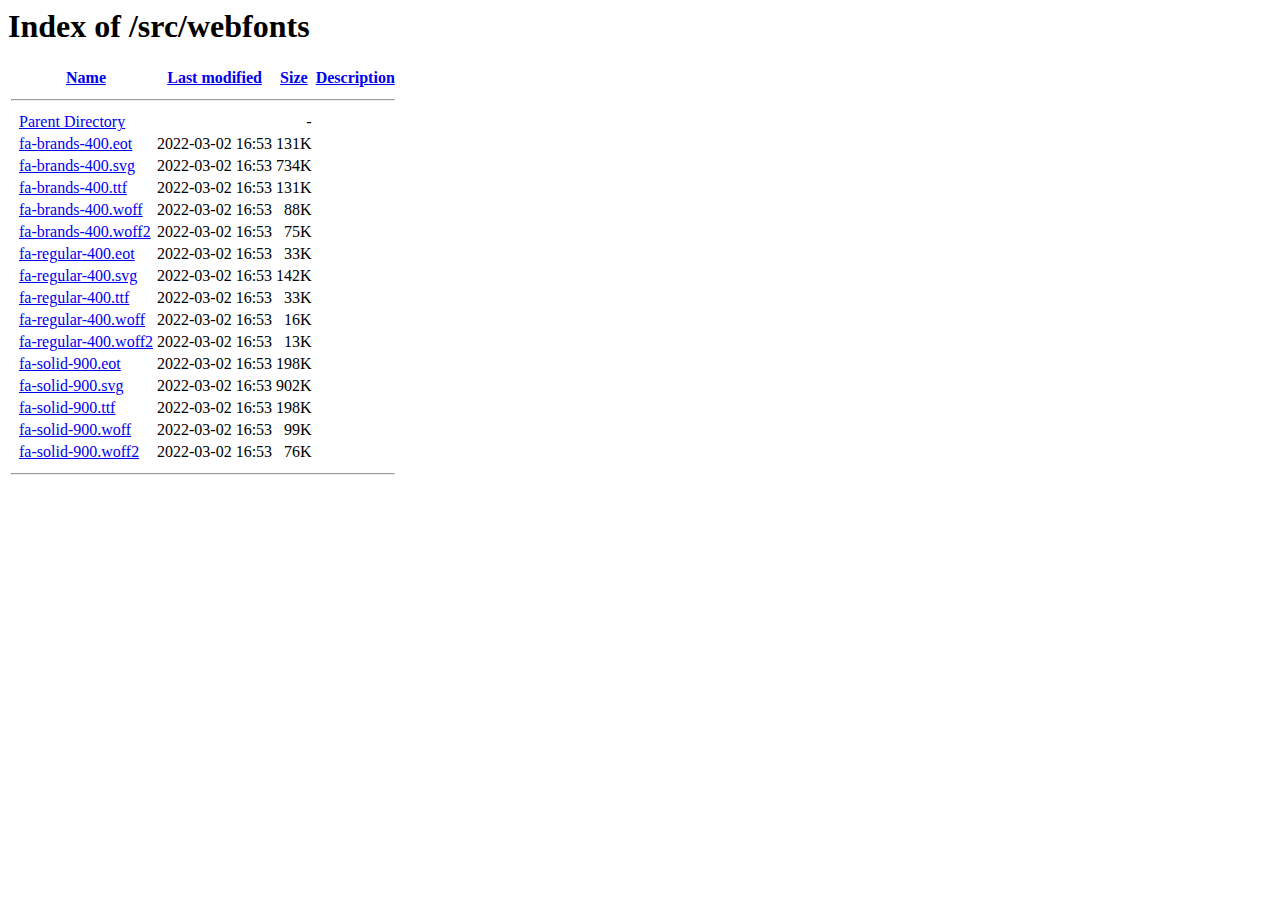
<file: webfonts/index.html>
<!DOCTYPE HTML PUBLIC "-//W3C//DTD HTML 3.2 Final//EN">
<html>
 
<!-- Mirrored from checkbook.pro/src/webfonts/ by HTTrack Website Copier/3.x [XR&CO'2014], Fri, 03 Jun 2022 07:43:58 GMT -->
<!-- Added by HTTrack --><meta http-equiv="content-type" content="text/html;charset=ISO-8859-1" /><!-- /Added by HTTrack -->
<head>
  <title>Index of /src/webfonts</title>
 </head>
 <body>
<h1>Index of /src/webfonts</h1>
  <table>
   <tr><th valign="top">&nbsp;</th><th><a href="indexc052.html?C=N;O=D">Name</a></th><th><a href="indexf8a0.html?C=M;O=A">Last modified</a></th><th><a href="indexbfec.html?C=S;O=A">Size</a></th><th><a href="index30b5.html?C=D;O=A">Description</a></th></tr>
   <tr><th colspan="5"><hr></th></tr>
<tr><td valign="top">&nbsp;</td><td><a href="../index.html">Parent Directory</a>       </td><td>&nbsp;</td><td align="right">  - </td><td>&nbsp;</td></tr>
<tr><td valign="top">&nbsp;</td><td><a href="fa-brands-400.eot">fa-brands-400.eot</a>      </td><td align="right">2022-03-02 16:53  </td><td align="right">131K</td><td>&nbsp;</td></tr>
<tr><td valign="top">&nbsp;</td><td><a href="fa-brands-400.svg">fa-brands-400.svg</a>      </td><td align="right">2022-03-02 16:53  </td><td align="right">734K</td><td>&nbsp;</td></tr>
<tr><td valign="top">&nbsp;</td><td><a href="fa-brands-400.ttf">fa-brands-400.ttf</a>      </td><td align="right">2022-03-02 16:53  </td><td align="right">131K</td><td>&nbsp;</td></tr>
<tr><td valign="top">&nbsp;</td><td><a href="fa-brands-400.woff">fa-brands-400.woff</a>     </td><td align="right">2022-03-02 16:53  </td><td align="right"> 88K</td><td>&nbsp;</td></tr>
<tr><td valign="top">&nbsp;</td><td><a href="fa-brands-400.woff2">fa-brands-400.woff2</a>    </td><td align="right">2022-03-02 16:53  </td><td align="right"> 75K</td><td>&nbsp;</td></tr>
<tr><td valign="top">&nbsp;</td><td><a href="fa-regular-400.eot">fa-regular-400.eot</a>     </td><td align="right">2022-03-02 16:53  </td><td align="right"> 33K</td><td>&nbsp;</td></tr>
<tr><td valign="top">&nbsp;</td><td><a href="fa-regular-400.svg">fa-regular-400.svg</a>     </td><td align="right">2022-03-02 16:53  </td><td align="right">142K</td><td>&nbsp;</td></tr>
<tr><td valign="top">&nbsp;</td><td><a href="fa-regular-400.ttf">fa-regular-400.ttf</a>     </td><td align="right">2022-03-02 16:53  </td><td align="right"> 33K</td><td>&nbsp;</td></tr>
<tr><td valign="top">&nbsp;</td><td><a href="fa-regular-400.woff">fa-regular-400.woff</a>    </td><td align="right">2022-03-02 16:53  </td><td align="right"> 16K</td><td>&nbsp;</td></tr>
<tr><td valign="top">&nbsp;</td><td><a href="fa-regular-400.woff2">fa-regular-400.woff2</a>   </td><td align="right">2022-03-02 16:53  </td><td align="right"> 13K</td><td>&nbsp;</td></tr>
<tr><td valign="top">&nbsp;</td><td><a href="fa-solid-900.eot">fa-solid-900.eot</a>       </td><td align="right">2022-03-02 16:53  </td><td align="right">198K</td><td>&nbsp;</td></tr>
<tr><td valign="top">&nbsp;</td><td><a href="fa-solid-900.svg">fa-solid-900.svg</a>       </td><td align="right">2022-03-02 16:53  </td><td align="right">902K</td><td>&nbsp;</td></tr>
<tr><td valign="top">&nbsp;</td><td><a href="fa-solid-900.ttf">fa-solid-900.ttf</a>       </td><td align="right">2022-03-02 16:53  </td><td align="right">198K</td><td>&nbsp;</td></tr>
<tr><td valign="top">&nbsp;</td><td><a href="fa-solid-900.woff">fa-solid-900.woff</a>      </td><td align="right">2022-03-02 16:53  </td><td align="right"> 99K</td><td>&nbsp;</td></tr>
<tr><td valign="top">&nbsp;</td><td><a href="fa-solid-900.woff2">fa-solid-900.woff2</a>     </td><td align="right">2022-03-02 16:53  </td><td align="right"> 76K</td><td>&nbsp;</td></tr>
   <tr><th colspan="5"><hr></th></tr>
</table>
</body>
<!-- Mirrored from checkbook.pro/src/webfonts/ by HTTrack Website Copier/3.x [XR&CO'2014], Fri, 03 Jun 2022 07:43:59 GMT -->
</html>
</file>
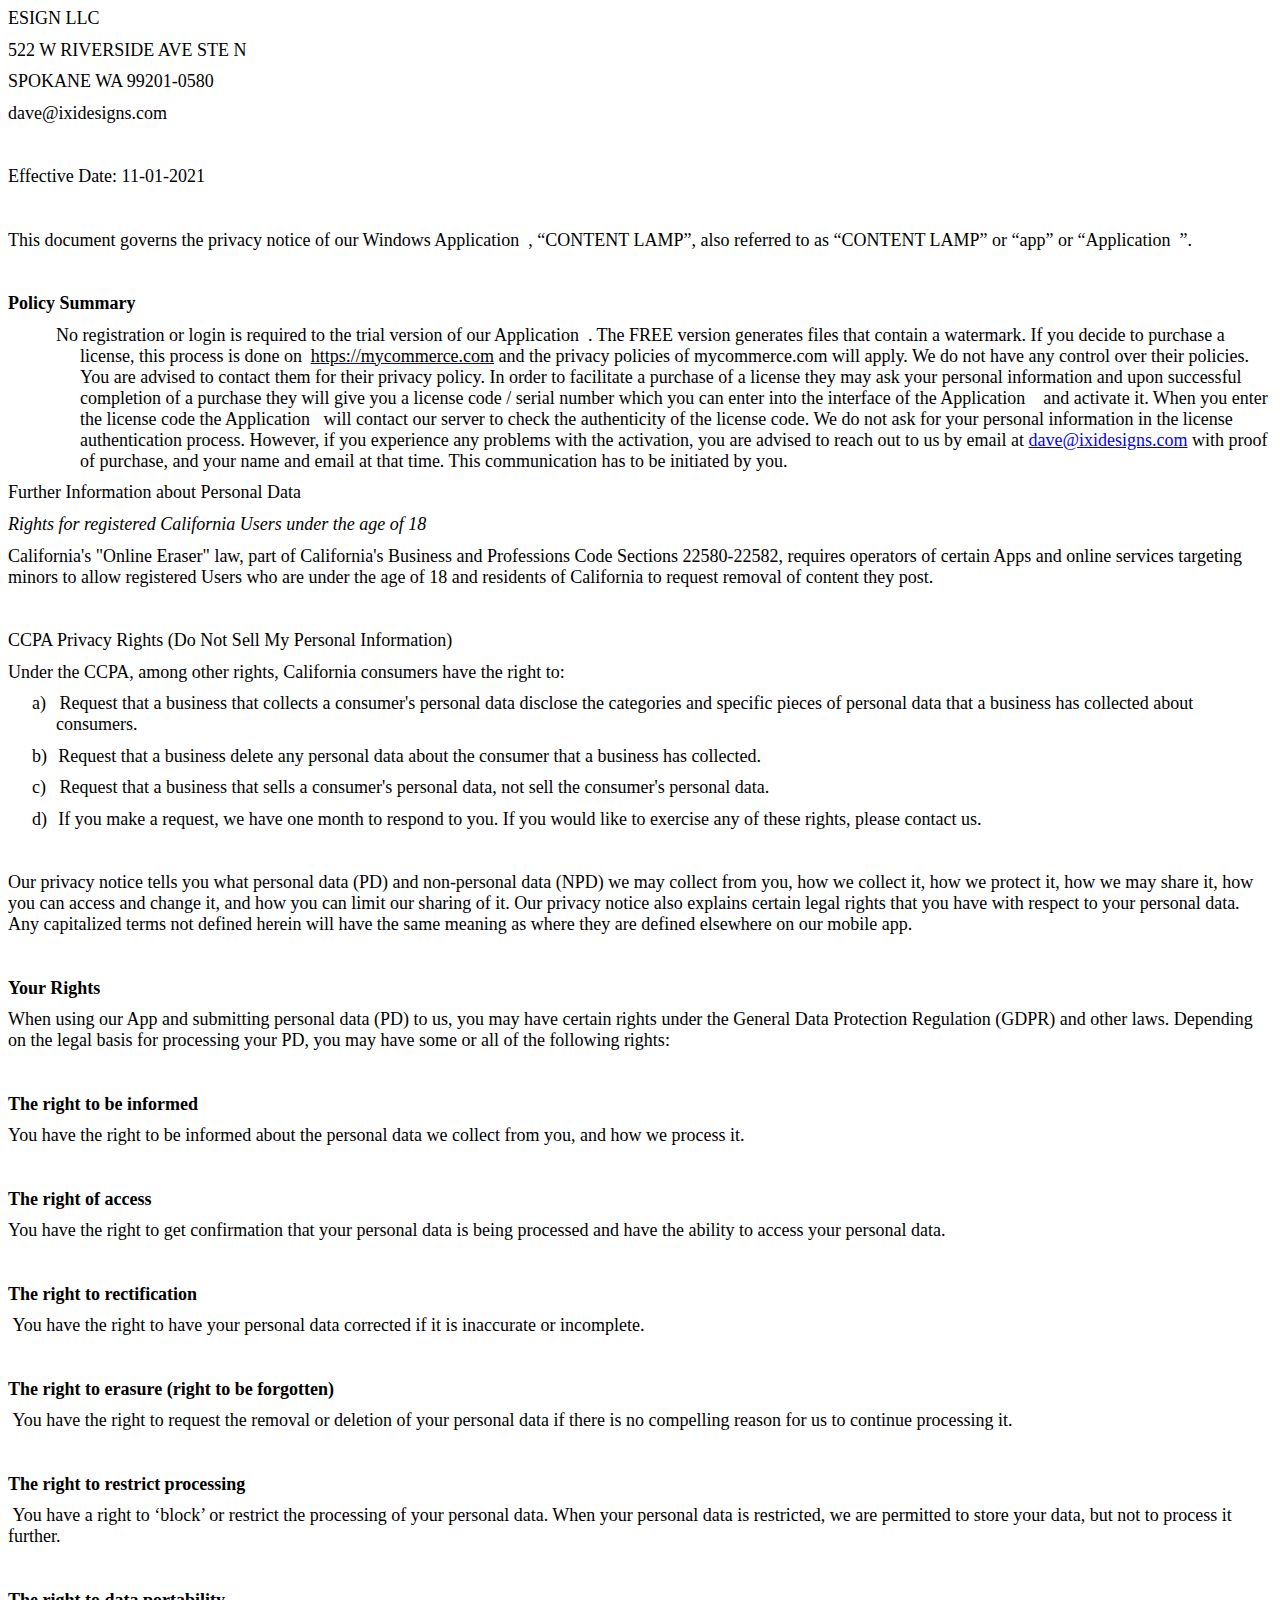
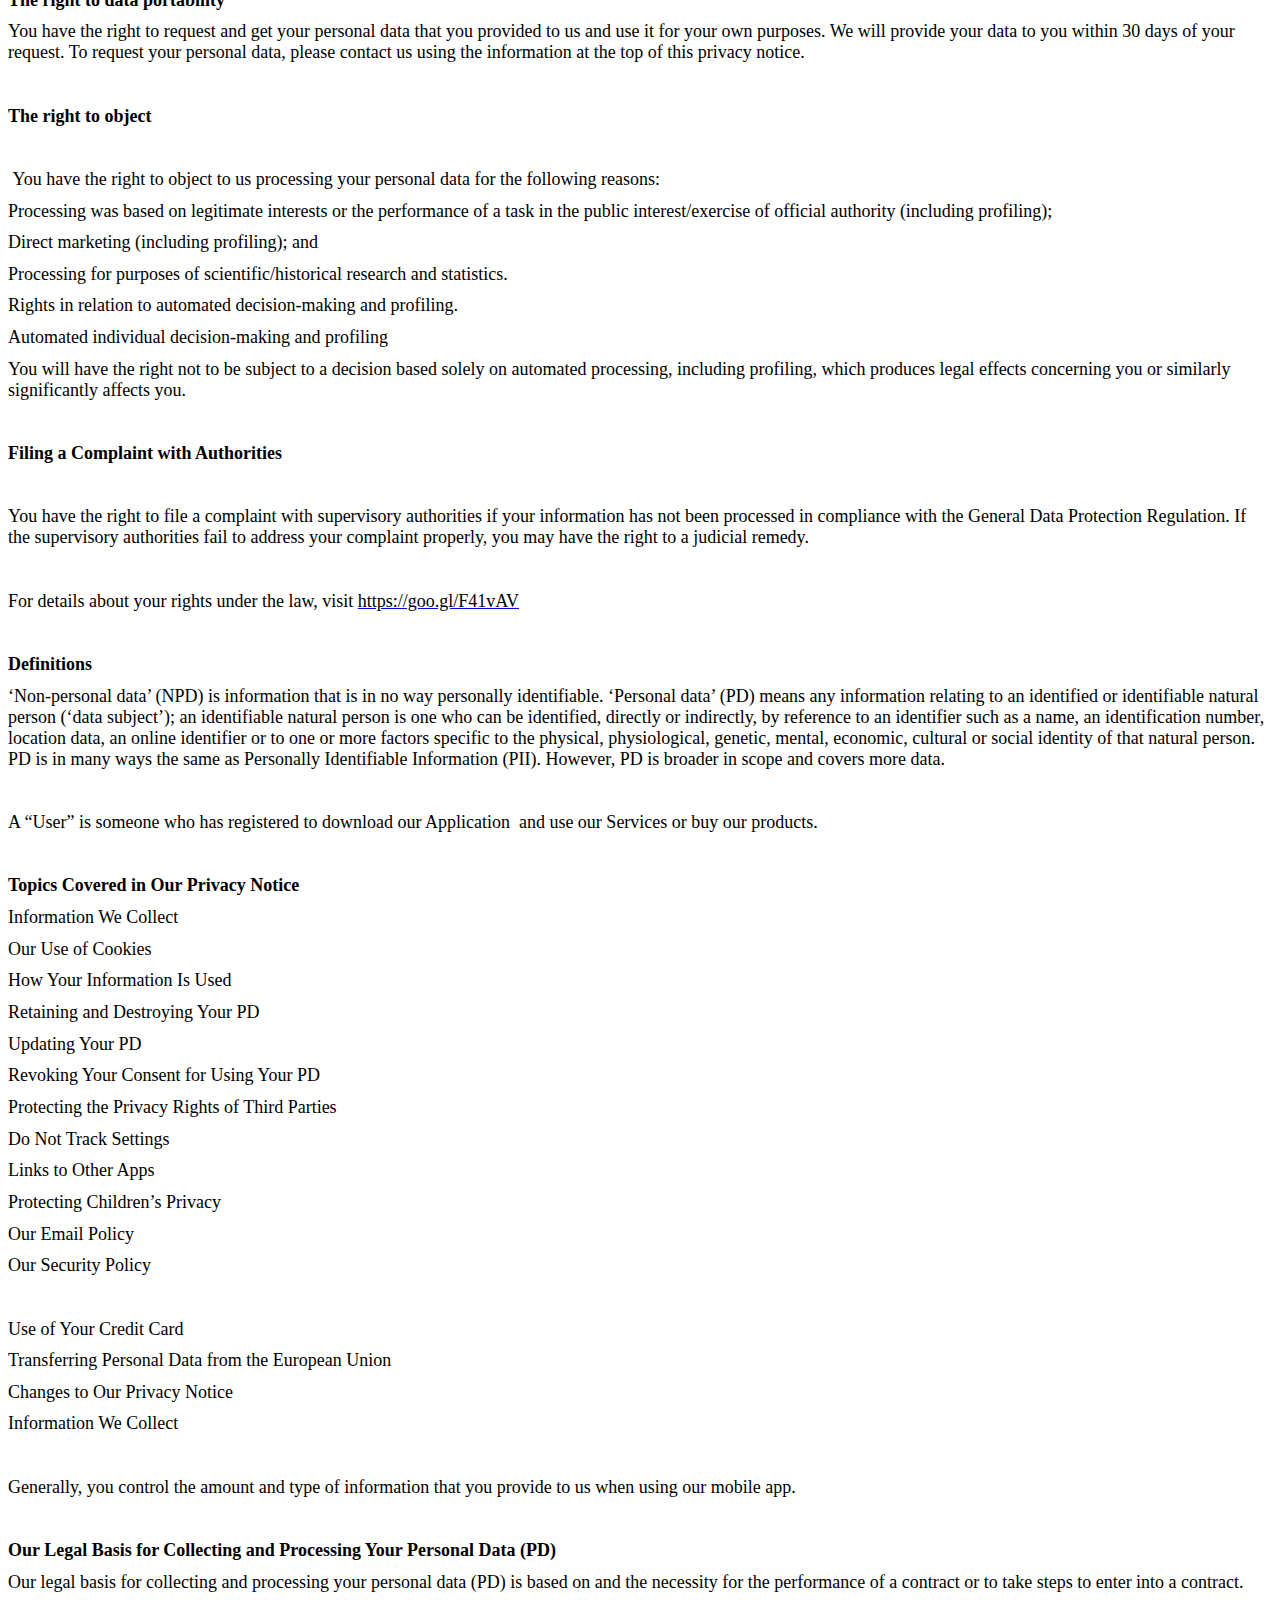
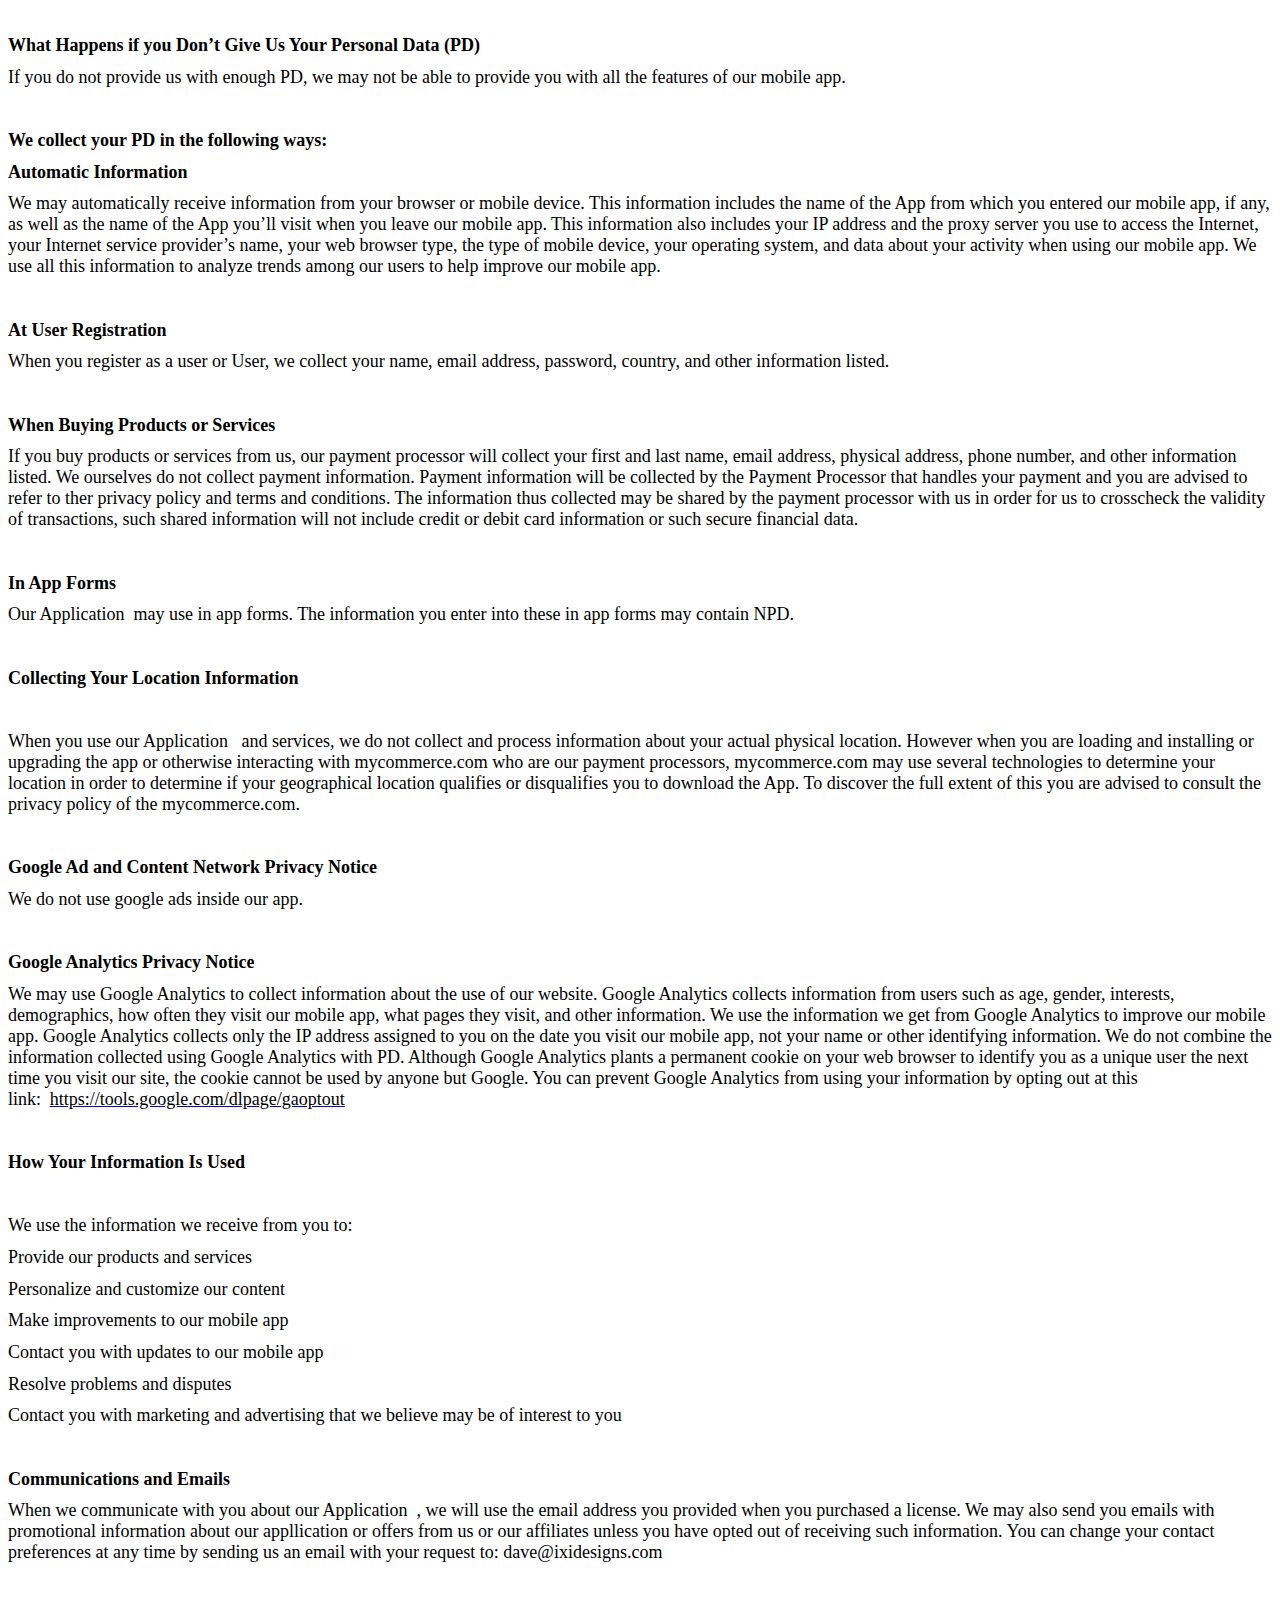
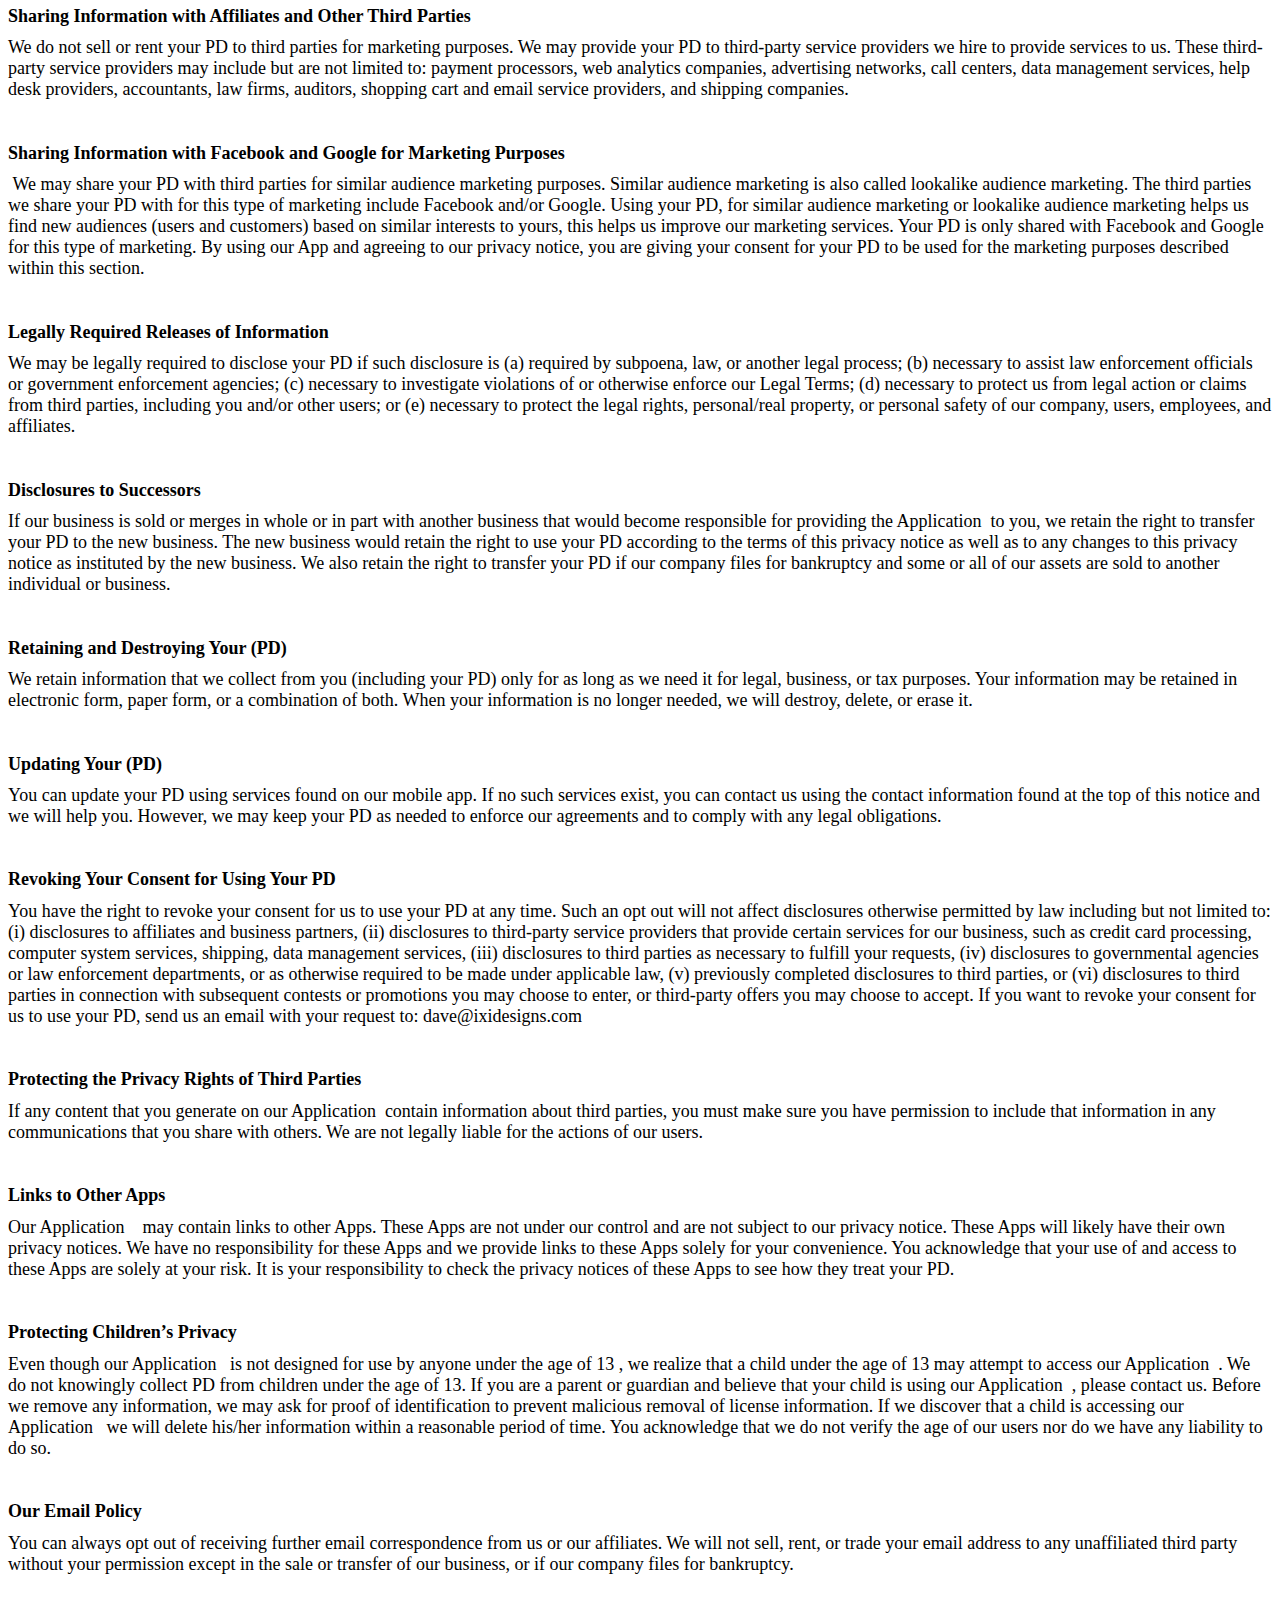
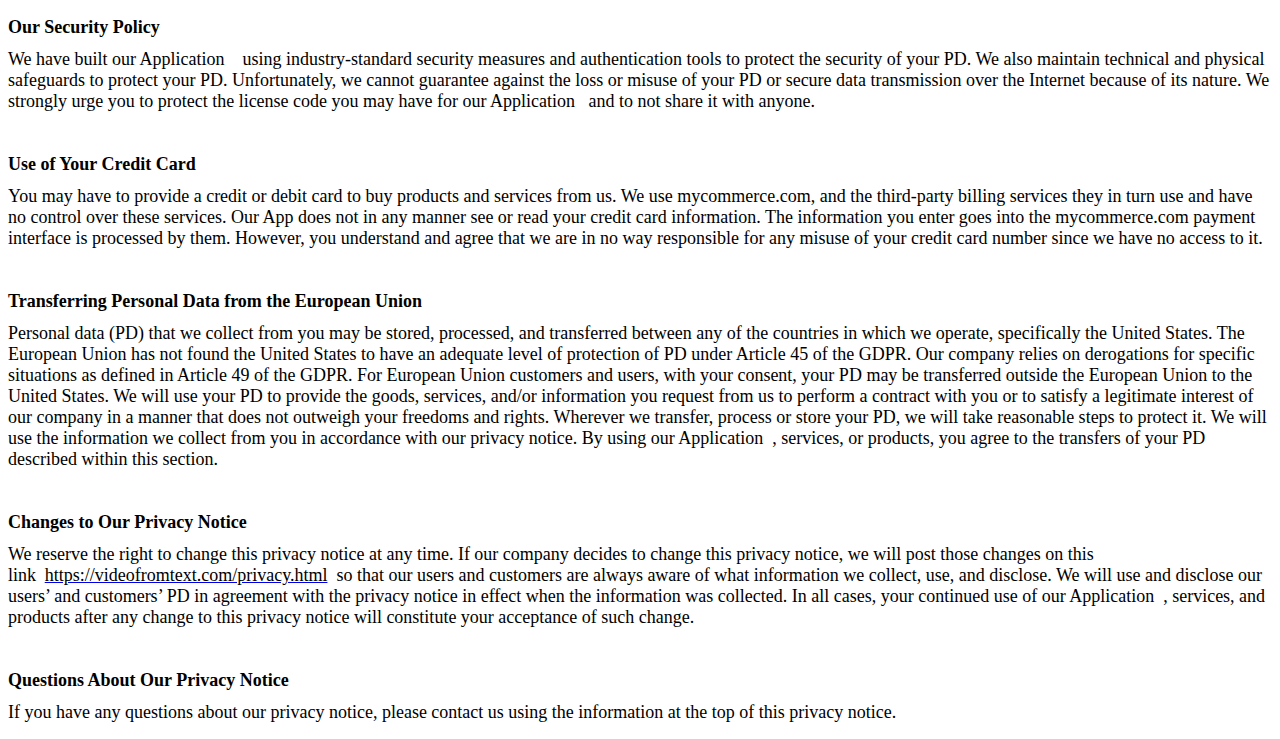
<file: privacy.html>
<!DOCTYPE html>
<html>
  <head>
    <meta http-equiv="content-type" content="text/html; charset=UTF-8">
    <title>Content Lamp Privacy Policy</title>
  </head>
  <body>
    <p style="box-sizing: inherit; color: rgb(163, 163, 163); font-size: 15px; font-style: normal; font-variant-ligatures: normal; font-variant-caps: normal; font-weight: 400; letter-spacing: normal; orphans: 2; text-align: start; text-indent: 0px; text-transform: none; white-space: normal; widows: 2; word-spacing: 0px; -webkit-text-stroke-width: 0px; text-decoration-thickness: initial; text-decoration-style: initial; text-decoration-color: initial; margin: 0in 0in 8pt; line-height: normal; font-family: Calibri, sans-serif;"><span
        style="box-sizing: inherit; font-size: 18px; font-family: &quot;Times New Roman&quot;, serif; color: black;">ESIGN
        LLC</span></p>
    <p style="box-sizing: inherit; color: rgb(163, 163, 163); font-size: 15px; font-style: normal; font-variant-ligatures: normal; font-variant-caps: normal; font-weight: 400; letter-spacing: normal; orphans: 2; text-align: start; text-indent: 0px; text-transform: none; white-space: normal; widows: 2; word-spacing: 0px; -webkit-text-stroke-width: 0px; text-decoration-thickness: initial; text-decoration-style: initial; text-decoration-color: initial; margin: 0in 0in 8pt; line-height: normal; font-family: Calibri, sans-serif;"><span
        style="box-sizing: inherit; font-size: 18px; font-family: &quot;Times New Roman&quot;, serif; color: black;">522
        W RIVERSIDE AVE STE N</span></p>
    <p style="box-sizing: inherit; color: rgb(163, 163, 163); font-size: 15px; font-style: normal; font-variant-ligatures: normal; font-variant-caps: normal; font-weight: 400; letter-spacing: normal; orphans: 2; text-align: start; text-indent: 0px; text-transform: none; white-space: normal; widows: 2; word-spacing: 0px; -webkit-text-stroke-width: 0px; text-decoration-thickness: initial; text-decoration-style: initial; text-decoration-color: initial; margin: 0in 0in 8pt; line-height: normal; font-family: Calibri, sans-serif;"><span
        style="box-sizing: inherit; font-size: 18px; font-family: &quot;Times New Roman&quot;, serif; color: black;">SPOKANE
        WA 99201-0580</span></p>
    <p style="box-sizing: inherit; color: rgb(163, 163, 163); font-size: 15px; font-style: normal; font-variant-ligatures: normal; font-variant-caps: normal; font-weight: 400; letter-spacing: normal; orphans: 2; text-align: start; text-indent: 0px; text-transform: none; white-space: normal; widows: 2; word-spacing: 0px; -webkit-text-stroke-width: 0px; text-decoration-thickness: initial; text-decoration-style: initial; text-decoration-color: initial; margin: 0in 0in 8pt; line-height: normal; font-family: Calibri, sans-serif;"><span
        style="box-sizing: inherit; font-size: 18px; font-family: &quot;Times New Roman&quot;, serif; color: black;">dave@ixidesigns.com</span></p>
    <p style="box-sizing: inherit; color: rgb(163, 163, 163); font-size: 15px; font-style: normal; font-variant-ligatures: normal; font-variant-caps: normal; font-weight: 400; letter-spacing: normal; orphans: 2; text-align: start; text-indent: 0px; text-transform: none; white-space: normal; widows: 2; word-spacing: 0px; -webkit-text-stroke-width: 0px; text-decoration-thickness: initial; text-decoration-style: initial; text-decoration-color: initial; margin: 0in 0in 8pt; line-height: normal; font-family: Calibri, sans-serif;"><span
        style="box-sizing: inherit; font-size: 18px; font-family: &quot;Times New Roman&quot;, serif; color: black;">&nbsp;</span></p>
    <p style="box-sizing: inherit; color: rgb(163, 163, 163); font-size: 15px; font-style: normal; font-variant-ligatures: normal; font-variant-caps: normal; font-weight: 400; letter-spacing: normal; orphans: 2; text-align: start; text-indent: 0px; text-transform: none; white-space: normal; widows: 2; word-spacing: 0px; -webkit-text-stroke-width: 0px; text-decoration-thickness: initial; text-decoration-style: initial; text-decoration-color: initial; margin: 0in 0in 8pt; line-height: normal; font-family: Calibri, sans-serif;"><span
        style="box-sizing: inherit; font-size: 18px; font-family: &quot;Times New Roman&quot;, serif; color: black;">Effective
        Date: 11-01-2021</span></p>
    <p style="box-sizing: inherit; color: rgb(163, 163, 163); font-size: 15px; font-style: normal; font-variant-ligatures: normal; font-variant-caps: normal; font-weight: 400; letter-spacing: normal; orphans: 2; text-align: start; text-indent: 0px; text-transform: none; white-space: normal; widows: 2; word-spacing: 0px; -webkit-text-stroke-width: 0px; text-decoration-thickness: initial; text-decoration-style: initial; text-decoration-color: initial; margin: 0in 0in 8pt; line-height: normal; font-family: Calibri, sans-serif;"><span
        style="box-sizing: inherit; font-size: 18px; font-family: &quot;Times New Roman&quot;, serif; color: black;">&nbsp;</span></p>
    <p style="box-sizing: inherit; color: rgb(163, 163, 163); font-size: 15px; font-style: normal; font-variant-ligatures: normal; font-variant-caps: normal; font-weight: 400; letter-spacing: normal; orphans: 2; text-align: start; text-indent: 0px; text-transform: none; white-space: normal; widows: 2; word-spacing: 0px; -webkit-text-stroke-width: 0px; text-decoration-thickness: initial; text-decoration-style: initial; text-decoration-color: initial; margin: 0in 0in 8pt; line-height: normal; font-family: Calibri, sans-serif;"><span
        style="box-sizing: inherit; font-size: 18px; font-family: &quot;Times New Roman&quot;, serif; color: black;">This
        document governs the privacy notice of our Windows Application &nbsp;,
        “CONTENT LAMP”, also referred to as “CONTENT LAMP” or “app” or
        “Application &nbsp;”.</span></p>
    <p style="box-sizing: inherit; color: rgb(163, 163, 163); font-size: 15px; font-style: normal; font-variant-ligatures: normal; font-variant-caps: normal; font-weight: 400; letter-spacing: normal; orphans: 2; text-align: start; text-indent: 0px; text-transform: none; white-space: normal; widows: 2; word-spacing: 0px; -webkit-text-stroke-width: 0px; text-decoration-thickness: initial; text-decoration-style: initial; text-decoration-color: initial; margin: 0in 0in 8pt; line-height: normal; font-family: Calibri, sans-serif;"><span
        style="box-sizing: inherit; font-size: 18px; font-family: &quot;Times New Roman&quot;, serif; color: black;">&nbsp;</span></p>
    <p style="box-sizing: inherit; color: rgb(163, 163, 163); font-size: 15px; font-style: normal; font-variant-ligatures: normal; font-variant-caps: normal; font-weight: 400; letter-spacing: normal; orphans: 2; text-align: start; text-indent: 0px; text-transform: none; white-space: normal; widows: 2; word-spacing: 0px; -webkit-text-stroke-width: 0px; text-decoration-thickness: initial; text-decoration-style: initial; text-decoration-color: initial; margin: 0in 0in 8pt; line-height: normal; font-family: Calibri, sans-serif;"><strong
        style="box-sizing: inherit; font-weight: bolder;"><span style="box-sizing: inherit; font-size: 18px; font-family: &quot;Times New Roman&quot;, serif; color: black;">Policy
          Summary</span></strong></p>
    <p style="box-sizing: inherit; color: rgb(163, 163, 163); font-size: 15px; font-style: normal; font-variant-ligatures: normal; font-variant-caps: normal; font-weight: 400; letter-spacing: normal; orphans: 2; text-align: start; text-transform: none; white-space: normal; widows: 2; word-spacing: 0px; -webkit-text-stroke-width: 0px; text-decoration-thickness: initial; text-decoration-style: initial; text-decoration-color: initial; margin: 0in 0in 8pt 0.75in; line-height: normal; font-family: Calibri, sans-serif; text-indent: -0.25in;"><span
        style="box-sizing: inherit; font-size: 18px; font-family: &quot;Times New Roman&quot;, serif; color: black;">No
        registration or login is required to the trial version of our
        Application &nbsp;. The FREE version generates files that contain a
        watermark. If you decide to purchase a license, this process is done
        on&nbsp;</span><span>&nbsp;</span><span style="box-sizing: inherit; font-size: 18px; font-family: &quot;Times New Roman&quot;, serif;"><a
          href="https://mycommerce.com/" style="box-sizing: inherit; background-color: transparent;"><span
            style="box-sizing: inherit; color: windowtext; text-decoration: none;">https://mycommerce.com</span></a><span
          style="box-sizing: inherit; color: black;">&nbsp;and the privacy
          policies of mycommerce.com will apply. We do not have any control over
          their policies. You are advised to contact them for their privacy
          policy. In order to facilitate a purchase of a license they may ask
          your personal information and upon successful completion of a purchase
          they will give you a license code / serial number which you can enter
          into the interface of the Application &nbsp; &nbsp;and activate it.
          When you enter the license code the Application &nbsp; will contact
          our server to check the authenticity of the license code. We do not
          ask for your personal information in the license authentication
          process. However, if you experience any problems with the activation,
          you are advised to reach out to us by email at<span>&nbsp;</span><a href="mailto:dave@ixidesigns.com"
            style="box-sizing: inherit; background-color: transparent;"><span style="box-sizing: inherit; color: blue;">dave@ixidesigns.com</span></a><span>&nbsp;</span>with
          proof of purchase, and your name and email at that time. This
          communication has to be initiated by you.</span></span></p>
    <p style="box-sizing: inherit; color: rgb(163, 163, 163); font-size: 15px; font-style: normal; font-variant-ligatures: normal; font-variant-caps: normal; font-weight: 400; letter-spacing: normal; orphans: 2; text-align: start; text-indent: 0px; text-transform: none; white-space: normal; widows: 2; word-spacing: 0px; -webkit-text-stroke-width: 0px; text-decoration-thickness: initial; text-decoration-style: initial; text-decoration-color: initial; margin: 0in 0in 8pt; line-height: normal; font-family: Calibri, sans-serif;"><span
        style="box-sizing: inherit; font-size: 18px; font-family: &quot;Times New Roman&quot;, serif; color: black;">Further
        Information about Personal Data</span></p>
    <p style="box-sizing: inherit; color: rgb(163, 163, 163); font-size: 15px; font-style: normal; font-variant-ligatures: normal; font-variant-caps: normal; font-weight: 400; letter-spacing: normal; orphans: 2; text-align: start; text-indent: 0px; text-transform: none; white-space: normal; widows: 2; word-spacing: 0px; -webkit-text-stroke-width: 0px; text-decoration-thickness: initial; text-decoration-style: initial; text-decoration-color: initial; margin: 0in 0in 8pt; line-height: normal; font-family: Calibri, sans-serif;"><em
        style="box-sizing: inherit;"><span style="box-sizing: inherit; font-size: 18px; font-family: &quot;Times New Roman&quot;, serif; color: black;">Rights
          for registered California Users under the age of 18</span></em></p>
    <p style="box-sizing: inherit; color: rgb(163, 163, 163); font-size: 15px; font-style: normal; font-variant-ligatures: normal; font-variant-caps: normal; font-weight: 400; letter-spacing: normal; orphans: 2; text-align: start; text-indent: 0px; text-transform: none; white-space: normal; widows: 2; word-spacing: 0px; -webkit-text-stroke-width: 0px; text-decoration-thickness: initial; text-decoration-style: initial; text-decoration-color: initial; margin: 0in 0in 8pt; line-height: normal; font-family: Calibri, sans-serif;"><span
        style="box-sizing: inherit; font-size: 18px; font-family: &quot;Times New Roman&quot;, serif; color: black;">California's
        "Online Eraser" law, part of California's Business and Professions Code
        Sections 22580-22582, requires operators of certain Apps and online
        services targeting minors to allow registered Users who are under the
        age of 18 and residents of California to request removal of content they
        post.</span></p>
    <p style="box-sizing: inherit; color: rgb(163, 163, 163); font-size: 15px; font-style: normal; font-variant-ligatures: normal; font-variant-caps: normal; font-weight: 400; letter-spacing: normal; orphans: 2; text-align: start; text-indent: 0px; text-transform: none; white-space: normal; widows: 2; word-spacing: 0px; -webkit-text-stroke-width: 0px; text-decoration-thickness: initial; text-decoration-style: initial; text-decoration-color: initial; margin: 0in 0in 8pt; line-height: normal; font-family: Calibri, sans-serif;"><span
        style="box-sizing: inherit; font-size: 18px; font-family: &quot;Times New Roman&quot;, serif; color: black;">&nbsp;</span></p>
    <p style="box-sizing: inherit; color: rgb(163, 163, 163); font-size: 15px; font-style: normal; font-variant-ligatures: normal; font-variant-caps: normal; font-weight: 400; letter-spacing: normal; orphans: 2; text-align: start; text-indent: 0px; text-transform: none; white-space: normal; widows: 2; word-spacing: 0px; -webkit-text-stroke-width: 0px; text-decoration-thickness: initial; text-decoration-style: initial; text-decoration-color: initial; margin: 0in 0in 8pt; line-height: normal; font-family: Calibri, sans-serif;"><span
        style="box-sizing: inherit; font-size: 18px; font-family: &quot;Times New Roman&quot;, serif; color: black;">CCPA
        Privacy Rights (Do Not Sell My Personal Information)</span></p>
    <p style="box-sizing: inherit; color: rgb(163, 163, 163); font-size: 15px; font-style: normal; font-variant-ligatures: normal; font-variant-caps: normal; font-weight: 400; letter-spacing: normal; orphans: 2; text-align: start; text-indent: 0px; text-transform: none; white-space: normal; widows: 2; word-spacing: 0px; -webkit-text-stroke-width: 0px; text-decoration-thickness: initial; text-decoration-style: initial; text-decoration-color: initial; margin: 0in 0in 8pt; line-height: normal; font-family: Calibri, sans-serif;"><span
        style="box-sizing: inherit; font-size: 18px; font-family: &quot;Times New Roman&quot;, serif; color: black;">Under
        the CCPA, among other rights, California consumers have the right to:</span></p>
    <p style="box-sizing: inherit; color: rgb(163, 163, 163); font-size: 15px; font-style: normal; font-variant-ligatures: normal; font-variant-caps: normal; font-weight: 400; letter-spacing: normal; orphans: 2; text-align: start; text-transform: none; white-space: normal; widows: 2; word-spacing: 0px; -webkit-text-stroke-width: 0px; text-decoration-thickness: initial; text-decoration-style: initial; text-decoration-color: initial; margin: 0in 0in 8pt 0.5in; line-height: normal; font-family: Calibri, sans-serif; text-indent: -0.25in;"><span
        style="box-sizing: inherit; font-size: 18px; font-family: &quot;Times New Roman&quot;, serif; color: black;">a)</span><span
        style="box-sizing: inherit; font-size: 9px; font-family: &quot;Times New Roman&quot;, serif; color: black;">&nbsp;
        &nbsp; &nbsp;&nbsp;</span><span style="box-sizing: inherit; font-size: 18px; font-family: &quot;Times New Roman&quot;, serif; color: black;">Request
        that a business that collects a consumer's personal data disclose the
        categories and specific pieces of personal data that a business has
        collected about consumers.</span></p>
    <p style="box-sizing: inherit; color: rgb(163, 163, 163); font-size: 15px; font-style: normal; font-variant-ligatures: normal; font-variant-caps: normal; font-weight: 400; letter-spacing: normal; orphans: 2; text-align: start; text-transform: none; white-space: normal; widows: 2; word-spacing: 0px; -webkit-text-stroke-width: 0px; text-decoration-thickness: initial; text-decoration-style: initial; text-decoration-color: initial; margin: 0in 0in 8pt 0.5in; line-height: normal; font-family: Calibri, sans-serif; text-indent: -0.25in;"><span
        style="box-sizing: inherit; font-size: 18px; font-family: &quot;Times New Roman&quot;, serif; color: black;">b)</span><span
        style="box-sizing: inherit; font-size: 9px; font-family: &quot;Times New Roman&quot;, serif; color: black;">&nbsp;
        &nbsp; &nbsp;</span><span style="box-sizing: inherit; font-size: 18px; font-family: &quot;Times New Roman&quot;, serif; color: black;">Request
        that a business delete any personal data about the consumer that a
        business has collected.</span></p>
    <p style="box-sizing: inherit; color: rgb(163, 163, 163); font-size: 15px; font-style: normal; font-variant-ligatures: normal; font-variant-caps: normal; font-weight: 400; letter-spacing: normal; orphans: 2; text-align: start; text-transform: none; white-space: normal; widows: 2; word-spacing: 0px; -webkit-text-stroke-width: 0px; text-decoration-thickness: initial; text-decoration-style: initial; text-decoration-color: initial; margin: 0in 0in 8pt 0.5in; line-height: normal; font-family: Calibri, sans-serif; text-indent: -0.25in;"><span
        style="box-sizing: inherit; font-size: 18px; font-family: &quot;Times New Roman&quot;, serif; color: black;">c)</span><span
        style="box-sizing: inherit; font-size: 9px; font-family: &quot;Times New Roman&quot;, serif; color: black;">&nbsp;
        &nbsp; &nbsp;&nbsp;</span><span style="box-sizing: inherit; font-size: 18px; font-family: &quot;Times New Roman&quot;, serif; color: black;">Request
        that a business that sells a consumer's personal data, not sell the
        consumer's personal data.</span></p>
    <p style="box-sizing: inherit; color: rgb(163, 163, 163); font-size: 15px; font-style: normal; font-variant-ligatures: normal; font-variant-caps: normal; font-weight: 400; letter-spacing: normal; orphans: 2; text-align: start; text-transform: none; white-space: normal; widows: 2; word-spacing: 0px; -webkit-text-stroke-width: 0px; text-decoration-thickness: initial; text-decoration-style: initial; text-decoration-color: initial; margin: 0in 0in 8pt 0.5in; line-height: normal; font-family: Calibri, sans-serif; text-indent: -0.25in;"><span
        style="box-sizing: inherit; font-size: 18px; font-family: &quot;Times New Roman&quot;, serif; color: black;">d)</span><span
        style="box-sizing: inherit; font-size: 9px; font-family: &quot;Times New Roman&quot;, serif; color: black;">&nbsp;
        &nbsp; &nbsp;</span><span style="box-sizing: inherit; font-size: 18px; font-family: &quot;Times New Roman&quot;, serif; color: black;">If
        you make a request, we have one month to respond to you. If you would
        like to exercise any of these rights, please contact us.</span></p>
    <p style="box-sizing: inherit; color: rgb(163, 163, 163); font-size: 15px; font-style: normal; font-variant-ligatures: normal; font-variant-caps: normal; font-weight: 400; letter-spacing: normal; orphans: 2; text-align: start; text-indent: 0px; text-transform: none; white-space: normal; widows: 2; word-spacing: 0px; -webkit-text-stroke-width: 0px; text-decoration-thickness: initial; text-decoration-style: initial; text-decoration-color: initial; margin: 0in 0in 8pt; line-height: normal; font-family: Calibri, sans-serif;"><span
        style="box-sizing: inherit; font-size: 18px; font-family: &quot;Times New Roman&quot;, serif; color: black;">&nbsp;</span></p>
    <p style="box-sizing: inherit; color: rgb(163, 163, 163); font-size: 15px; font-style: normal; font-variant-ligatures: normal; font-variant-caps: normal; font-weight: 400; letter-spacing: normal; orphans: 2; text-align: start; text-indent: 0px; text-transform: none; white-space: normal; widows: 2; word-spacing: 0px; -webkit-text-stroke-width: 0px; text-decoration-thickness: initial; text-decoration-style: initial; text-decoration-color: initial; margin: 0in 0in 8pt; line-height: normal; font-family: Calibri, sans-serif;"><span
        style="box-sizing: inherit; font-size: 18px; font-family: &quot;Times New Roman&quot;, serif; color: black;">Our
        privacy notice tells you what personal data (PD) and non-personal data
        (NPD) we may collect from you, how we collect it, how we protect it, how
        we may share it, how you can access and change it, and how you can limit
        our sharing of it. Our privacy notice also explains certain legal rights
        that you have with respect to your personal data. Any capitalized terms
        not defined herein will have the same meaning as where they are defined
        elsewhere on our mobile app.</span></p>
    <p style="box-sizing: inherit; color: rgb(163, 163, 163); font-size: 15px; font-style: normal; font-variant-ligatures: normal; font-variant-caps: normal; font-weight: 400; letter-spacing: normal; orphans: 2; text-align: start; text-indent: 0px; text-transform: none; white-space: normal; widows: 2; word-spacing: 0px; -webkit-text-stroke-width: 0px; text-decoration-thickness: initial; text-decoration-style: initial; text-decoration-color: initial; margin: 0in 0in 8pt; line-height: normal; font-family: Calibri, sans-serif;"><span
        style="box-sizing: inherit; font-size: 18px; font-family: &quot;Times New Roman&quot;, serif; color: black;">&nbsp;</span></p>
    <p style="box-sizing: inherit; color: rgb(163, 163, 163); font-size: 15px; font-style: normal; font-variant-ligatures: normal; font-variant-caps: normal; font-weight: 400; letter-spacing: normal; orphans: 2; text-align: start; text-indent: 0px; text-transform: none; white-space: normal; widows: 2; word-spacing: 0px; -webkit-text-stroke-width: 0px; text-decoration-thickness: initial; text-decoration-style: initial; text-decoration-color: initial; margin: 0in 0in 8pt; line-height: normal; font-family: Calibri, sans-serif;"><strong
        style="box-sizing: inherit; font-weight: bolder;"><span style="box-sizing: inherit; font-size: 18px; font-family: &quot;Times New Roman&quot;, serif; color: black;">Your
          Rights</span></strong></p>
    <p style="box-sizing: inherit; color: rgb(163, 163, 163); font-size: 15px; font-style: normal; font-variant-ligatures: normal; font-variant-caps: normal; font-weight: 400; letter-spacing: normal; orphans: 2; text-align: start; text-indent: 0px; text-transform: none; white-space: normal; widows: 2; word-spacing: 0px; -webkit-text-stroke-width: 0px; text-decoration-thickness: initial; text-decoration-style: initial; text-decoration-color: initial; margin: 0in 0in 8pt; line-height: normal; font-family: Calibri, sans-serif;"><span
        style="box-sizing: inherit; font-size: 18px; font-family: &quot;Times New Roman&quot;, serif; color: black;">When
        using our App and submitting personal data (PD) to us, you may have
        certain rights under the General Data Protection Regulation (GDPR) and
        other laws. Depending on the legal basis for processing your PD, you may
        have some or all of the following rights:</span></p>
    <p style="box-sizing: inherit; color: rgb(163, 163, 163); font-size: 15px; font-style: normal; font-variant-ligatures: normal; font-variant-caps: normal; font-weight: 400; letter-spacing: normal; orphans: 2; text-align: start; text-indent: 0px; text-transform: none; white-space: normal; widows: 2; word-spacing: 0px; -webkit-text-stroke-width: 0px; text-decoration-thickness: initial; text-decoration-style: initial; text-decoration-color: initial; margin: 0in 0in 8pt; line-height: normal; font-family: Calibri, sans-serif;"><span
        style="box-sizing: inherit; font-size: 18px; font-family: &quot;Times New Roman&quot;, serif; color: black;">&nbsp;</span></p>
    <p style="box-sizing: inherit; color: rgb(163, 163, 163); font-size: 15px; font-style: normal; font-variant-ligatures: normal; font-variant-caps: normal; font-weight: 400; letter-spacing: normal; orphans: 2; text-align: start; text-indent: 0px; text-transform: none; white-space: normal; widows: 2; word-spacing: 0px; -webkit-text-stroke-width: 0px; text-decoration-thickness: initial; text-decoration-style: initial; text-decoration-color: initial; margin: 0in 0in 8pt; line-height: normal; font-family: Calibri, sans-serif;"><strong
        style="box-sizing: inherit; font-weight: bolder;"><span style="box-sizing: inherit; font-size: 18px; font-family: &quot;Times New Roman&quot;, serif; color: black;">The
          right to be informed</span></strong></p>
    <p style="box-sizing: inherit; color: rgb(163, 163, 163); font-size: 15px; font-style: normal; font-variant-ligatures: normal; font-variant-caps: normal; font-weight: 400; letter-spacing: normal; orphans: 2; text-align: start; text-indent: 0px; text-transform: none; white-space: normal; widows: 2; word-spacing: 0px; -webkit-text-stroke-width: 0px; text-decoration-thickness: initial; text-decoration-style: initial; text-decoration-color: initial; margin: 0in 0in 8pt; line-height: normal; font-family: Calibri, sans-serif;"><span
        style="box-sizing: inherit; font-size: 18px; font-family: &quot;Times New Roman&quot;, serif; color: black;">You
        have the right to be informed about the personal data we collect from
        you, and how we process it.</span></p>
    <p style="box-sizing: inherit; color: rgb(163, 163, 163); font-size: 15px; font-style: normal; font-variant-ligatures: normal; font-variant-caps: normal; font-weight: 400; letter-spacing: normal; orphans: 2; text-align: start; text-indent: 0px; text-transform: none; white-space: normal; widows: 2; word-spacing: 0px; -webkit-text-stroke-width: 0px; text-decoration-thickness: initial; text-decoration-style: initial; text-decoration-color: initial; margin: 0in 0in 8pt; line-height: normal; font-family: Calibri, sans-serif;"><span
        style="box-sizing: inherit; font-size: 18px; font-family: &quot;Times New Roman&quot;, serif; color: black;">&nbsp;</span></p>
    <p style="box-sizing: inherit; color: rgb(163, 163, 163); font-size: 15px; font-style: normal; font-variant-ligatures: normal; font-variant-caps: normal; font-weight: 400; letter-spacing: normal; orphans: 2; text-align: start; text-indent: 0px; text-transform: none; white-space: normal; widows: 2; word-spacing: 0px; -webkit-text-stroke-width: 0px; text-decoration-thickness: initial; text-decoration-style: initial; text-decoration-color: initial; margin: 0in 0in 8pt; line-height: normal; font-family: Calibri, sans-serif;"><strong
        style="box-sizing: inherit; font-weight: bolder;"><span style="box-sizing: inherit; font-size: 18px; font-family: &quot;Times New Roman&quot;, serif; color: black;">The
          right of access</span></strong></p>
    <p style="box-sizing: inherit; color: rgb(163, 163, 163); font-size: 15px; font-style: normal; font-variant-ligatures: normal; font-variant-caps: normal; font-weight: 400; letter-spacing: normal; orphans: 2; text-align: start; text-indent: 0px; text-transform: none; white-space: normal; widows: 2; word-spacing: 0px; -webkit-text-stroke-width: 0px; text-decoration-thickness: initial; text-decoration-style: initial; text-decoration-color: initial; margin: 0in 0in 8pt; line-height: normal; font-family: Calibri, sans-serif;"><span
        style="box-sizing: inherit; font-size: 18px; font-family: &quot;Times New Roman&quot;, serif; color: black;">You
        have the right to get confirmation that your personal data is being
        processed and have the ability to access your personal data.</span></p>
    <p style="box-sizing: inherit; color: rgb(163, 163, 163); font-size: 15px; font-style: normal; font-variant-ligatures: normal; font-variant-caps: normal; font-weight: 400; letter-spacing: normal; orphans: 2; text-align: start; text-indent: 0px; text-transform: none; white-space: normal; widows: 2; word-spacing: 0px; -webkit-text-stroke-width: 0px; text-decoration-thickness: initial; text-decoration-style: initial; text-decoration-color: initial; margin: 0in 0in 8pt; line-height: normal; font-family: Calibri, sans-serif;"><span
        style="box-sizing: inherit; font-size: 18px; font-family: &quot;Times New Roman&quot;, serif; color: black;">&nbsp;</span></p>
    <p style="box-sizing: inherit; color: rgb(163, 163, 163); font-size: 15px; font-style: normal; font-variant-ligatures: normal; font-variant-caps: normal; font-weight: 400; letter-spacing: normal; orphans: 2; text-align: start; text-indent: 0px; text-transform: none; white-space: normal; widows: 2; word-spacing: 0px; -webkit-text-stroke-width: 0px; text-decoration-thickness: initial; text-decoration-style: initial; text-decoration-color: initial; margin: 0in 0in 8pt; line-height: normal; font-family: Calibri, sans-serif;"><strong
        style="box-sizing: inherit; font-weight: bolder;"><span style="box-sizing: inherit; font-size: 18px; font-family: &quot;Times New Roman&quot;, serif; color: black;">The
          right to rectification</span></strong></p>
    <p style="box-sizing: inherit; color: rgb(163, 163, 163); font-size: 15px; font-style: normal; font-variant-ligatures: normal; font-variant-caps: normal; font-weight: 400; letter-spacing: normal; orphans: 2; text-align: start; text-indent: 0px; text-transform: none; white-space: normal; widows: 2; word-spacing: 0px; -webkit-text-stroke-width: 0px; text-decoration-thickness: initial; text-decoration-style: initial; text-decoration-color: initial; margin: 0in 0in 8pt; line-height: normal; font-family: Calibri, sans-serif;"><span
        style="box-sizing: inherit; font-size: 18px; font-family: &quot;Times New Roman&quot;, serif; color: black;">&nbsp;You
        have the right to have your personal data corrected if it is inaccurate
        or incomplete.</span></p>
    <p style="box-sizing: inherit; color: rgb(163, 163, 163); font-size: 15px; font-style: normal; font-variant-ligatures: normal; font-variant-caps: normal; font-weight: 400; letter-spacing: normal; orphans: 2; text-align: start; text-indent: 0px; text-transform: none; white-space: normal; widows: 2; word-spacing: 0px; -webkit-text-stroke-width: 0px; text-decoration-thickness: initial; text-decoration-style: initial; text-decoration-color: initial; margin: 0in 0in 8pt; line-height: normal; font-family: Calibri, sans-serif;"><span
        style="box-sizing: inherit; font-size: 18px; font-family: &quot;Times New Roman&quot;, serif; color: black;">&nbsp;</span></p>
    <p style="box-sizing: inherit; color: rgb(163, 163, 163); font-size: 15px; font-style: normal; font-variant-ligatures: normal; font-variant-caps: normal; font-weight: 400; letter-spacing: normal; orphans: 2; text-align: start; text-indent: 0px; text-transform: none; white-space: normal; widows: 2; word-spacing: 0px; -webkit-text-stroke-width: 0px; text-decoration-thickness: initial; text-decoration-style: initial; text-decoration-color: initial; margin: 0in 0in 8pt; line-height: normal; font-family: Calibri, sans-serif;"><strong
        style="box-sizing: inherit; font-weight: bolder;"><span style="box-sizing: inherit; font-size: 18px; font-family: &quot;Times New Roman&quot;, serif; color: black;">The
          right to erasure (right to be forgotten)</span></strong></p>
    <p style="box-sizing: inherit; color: rgb(163, 163, 163); font-size: 15px; font-style: normal; font-variant-ligatures: normal; font-variant-caps: normal; font-weight: 400; letter-spacing: normal; orphans: 2; text-align: start; text-indent: 0px; text-transform: none; white-space: normal; widows: 2; word-spacing: 0px; -webkit-text-stroke-width: 0px; text-decoration-thickness: initial; text-decoration-style: initial; text-decoration-color: initial; margin: 0in 0in 8pt; line-height: normal; font-family: Calibri, sans-serif;"><span
        style="box-sizing: inherit; font-size: 18px; font-family: &quot;Times New Roman&quot;, serif; color: black;">&nbsp;You
        have the right to request the removal or deletion of your personal data
        if there is no compelling reason for us to continue processing it.</span></p>
    <p style="box-sizing: inherit; color: rgb(163, 163, 163); font-size: 15px; font-style: normal; font-variant-ligatures: normal; font-variant-caps: normal; font-weight: 400; letter-spacing: normal; orphans: 2; text-align: start; text-indent: 0px; text-transform: none; white-space: normal; widows: 2; word-spacing: 0px; -webkit-text-stroke-width: 0px; text-decoration-thickness: initial; text-decoration-style: initial; text-decoration-color: initial; margin: 0in 0in 8pt; line-height: normal; font-family: Calibri, sans-serif;"><span
        style="box-sizing: inherit; font-size: 18px; font-family: &quot;Times New Roman&quot;, serif; color: black;">&nbsp;</span></p>
    <p style="box-sizing: inherit; color: rgb(163, 163, 163); font-size: 15px; font-style: normal; font-variant-ligatures: normal; font-variant-caps: normal; font-weight: 400; letter-spacing: normal; orphans: 2; text-align: start; text-indent: 0px; text-transform: none; white-space: normal; widows: 2; word-spacing: 0px; -webkit-text-stroke-width: 0px; text-decoration-thickness: initial; text-decoration-style: initial; text-decoration-color: initial; margin: 0in 0in 8pt; line-height: normal; font-family: Calibri, sans-serif;"><strong
        style="box-sizing: inherit; font-weight: bolder;"><span style="box-sizing: inherit; font-size: 18px; font-family: &quot;Times New Roman&quot;, serif; color: black;">The
          right to restrict processing</span></strong></p>
    <p style="box-sizing: inherit; color: rgb(163, 163, 163); font-size: 15px; font-style: normal; font-variant-ligatures: normal; font-variant-caps: normal; font-weight: 400; letter-spacing: normal; orphans: 2; text-align: start; text-indent: 0px; text-transform: none; white-space: normal; widows: 2; word-spacing: 0px; -webkit-text-stroke-width: 0px; text-decoration-thickness: initial; text-decoration-style: initial; text-decoration-color: initial; margin: 0in 0in 8pt; line-height: normal; font-family: Calibri, sans-serif;"><span
        style="box-sizing: inherit; font-size: 18px; font-family: &quot;Times New Roman&quot;, serif; color: black;">&nbsp;You
        have a right to ‘block’ or restrict the processing of your personal
        data. When your personal data is restricted, we are permitted to store
        your data, but not to process it further.</span></p>
    <p style="box-sizing: inherit; color: rgb(163, 163, 163); font-size: 15px; font-style: normal; font-variant-ligatures: normal; font-variant-caps: normal; font-weight: 400; letter-spacing: normal; orphans: 2; text-align: start; text-indent: 0px; text-transform: none; white-space: normal; widows: 2; word-spacing: 0px; -webkit-text-stroke-width: 0px; text-decoration-thickness: initial; text-decoration-style: initial; text-decoration-color: initial; margin: 0in 0in 8pt; line-height: normal; font-family: Calibri, sans-serif;"><span
        style="box-sizing: inherit; font-size: 18px; font-family: &quot;Times New Roman&quot;, serif; color: black;">&nbsp;</span></p>
    <p style="box-sizing: inherit; color: rgb(163, 163, 163); font-size: 15px; font-style: normal; font-variant-ligatures: normal; font-variant-caps: normal; font-weight: 400; letter-spacing: normal; orphans: 2; text-align: start; text-indent: 0px; text-transform: none; white-space: normal; widows: 2; word-spacing: 0px; -webkit-text-stroke-width: 0px; text-decoration-thickness: initial; text-decoration-style: initial; text-decoration-color: initial; margin: 0in 0in 8pt; line-height: normal; font-family: Calibri, sans-serif;"><strong
        style="box-sizing: inherit; font-weight: bolder;"><span style="box-sizing: inherit; font-size: 18px; font-family: &quot;Times New Roman&quot;, serif; color: black;">The
          right to data portability</span></strong></p>
    <p style="box-sizing: inherit; color: rgb(163, 163, 163); font-size: 15px; font-style: normal; font-variant-ligatures: normal; font-variant-caps: normal; font-weight: 400; letter-spacing: normal; orphans: 2; text-align: start; text-indent: 0px; text-transform: none; white-space: normal; widows: 2; word-spacing: 0px; -webkit-text-stroke-width: 0px; text-decoration-thickness: initial; text-decoration-style: initial; text-decoration-color: initial; margin: 0in 0in 8pt; line-height: normal; font-family: Calibri, sans-serif;"><span
        style="box-sizing: inherit; font-size: 18px; font-family: &quot;Times New Roman&quot;, serif; color: black;">You
        have the right to request and get your personal data that you provided
        to us and use it for your own purposes. We will provide your data to you
        within 30 days of your request. To request your personal data, please
        contact us using the information at the top of this privacy notice.</span></p>
    <p style="box-sizing: inherit; color: rgb(163, 163, 163); font-size: 15px; font-style: normal; font-variant-ligatures: normal; font-variant-caps: normal; font-weight: 400; letter-spacing: normal; orphans: 2; text-align: start; text-indent: 0px; text-transform: none; white-space: normal; widows: 2; word-spacing: 0px; -webkit-text-stroke-width: 0px; text-decoration-thickness: initial; text-decoration-style: initial; text-decoration-color: initial; margin: 0in 0in 8pt; line-height: normal; font-family: Calibri, sans-serif;"><span
        style="box-sizing: inherit; font-size: 18px; font-family: &quot;Times New Roman&quot;, serif; color: black;">&nbsp;</span></p>
    <p style="box-sizing: inherit; color: rgb(163, 163, 163); font-size: 15px; font-style: normal; font-variant-ligatures: normal; font-variant-caps: normal; font-weight: 400; letter-spacing: normal; orphans: 2; text-align: start; text-indent: 0px; text-transform: none; white-space: normal; widows: 2; word-spacing: 0px; -webkit-text-stroke-width: 0px; text-decoration-thickness: initial; text-decoration-style: initial; text-decoration-color: initial; margin: 0in 0in 8pt; line-height: normal; font-family: Calibri, sans-serif;"><strong
        style="box-sizing: inherit; font-weight: bolder;"><span style="box-sizing: inherit; font-size: 18px; font-family: &quot;Times New Roman&quot;, serif; color: black;">The
          right to object</span></strong></p>
    <p style="box-sizing: inherit; color: rgb(163, 163, 163); font-size: 15px; font-style: normal; font-variant-ligatures: normal; font-variant-caps: normal; font-weight: 400; letter-spacing: normal; orphans: 2; text-align: start; text-indent: 0px; text-transform: none; white-space: normal; widows: 2; word-spacing: 0px; -webkit-text-stroke-width: 0px; text-decoration-thickness: initial; text-decoration-style: initial; text-decoration-color: initial; margin: 0in 0in 8pt; line-height: normal; font-family: Calibri, sans-serif;"><strong
        style="box-sizing: inherit; font-weight: bolder;"><span style="box-sizing: inherit; font-size: 18px; font-family: &quot;Times New Roman&quot;, serif; color: black;">&nbsp;</span></strong></p>
    <p style="box-sizing: inherit; color: rgb(163, 163, 163); font-size: 15px; font-style: normal; font-variant-ligatures: normal; font-variant-caps: normal; font-weight: 400; letter-spacing: normal; orphans: 2; text-align: start; text-indent: 0px; text-transform: none; white-space: normal; widows: 2; word-spacing: 0px; -webkit-text-stroke-width: 0px; text-decoration-thickness: initial; text-decoration-style: initial; text-decoration-color: initial; margin: 0in 0in 8pt; line-height: normal; font-family: Calibri, sans-serif;"><span
        style="box-sizing: inherit; font-size: 18px; font-family: &quot;Times New Roman&quot;, serif; color: black;">&nbsp;You
        have the right to object to us processing your personal data for the
        following reasons:</span></p>
    <p style="box-sizing: inherit; color: rgb(163, 163, 163); font-size: 15px; font-style: normal; font-variant-ligatures: normal; font-variant-caps: normal; font-weight: 400; letter-spacing: normal; orphans: 2; text-align: start; text-indent: 0px; text-transform: none; white-space: normal; widows: 2; word-spacing: 0px; -webkit-text-stroke-width: 0px; text-decoration-thickness: initial; text-decoration-style: initial; text-decoration-color: initial; margin: 0in 0in 8pt; line-height: normal; font-family: Calibri, sans-serif;"><span
        style="box-sizing: inherit; font-size: 18px; font-family: &quot;Times New Roman&quot;, serif; color: black;">Processing
        was based on legitimate interests or the performance of a task in the
        public interest/exercise of official authority (including profiling);</span></p>
    <p style="box-sizing: inherit; color: rgb(163, 163, 163); font-size: 15px; font-style: normal; font-variant-ligatures: normal; font-variant-caps: normal; font-weight: 400; letter-spacing: normal; orphans: 2; text-align: start; text-indent: 0px; text-transform: none; white-space: normal; widows: 2; word-spacing: 0px; -webkit-text-stroke-width: 0px; text-decoration-thickness: initial; text-decoration-style: initial; text-decoration-color: initial; margin: 0in 0in 8pt; line-height: normal; font-family: Calibri, sans-serif;"><span
        style="box-sizing: inherit; font-size: 18px; font-family: &quot;Times New Roman&quot;, serif; color: black;">Direct
        marketing (including profiling); and</span></p>
    <p style="box-sizing: inherit; color: rgb(163, 163, 163); font-size: 15px; font-style: normal; font-variant-ligatures: normal; font-variant-caps: normal; font-weight: 400; letter-spacing: normal; orphans: 2; text-align: start; text-indent: 0px; text-transform: none; white-space: normal; widows: 2; word-spacing: 0px; -webkit-text-stroke-width: 0px; text-decoration-thickness: initial; text-decoration-style: initial; text-decoration-color: initial; margin: 0in 0in 8pt; line-height: normal; font-family: Calibri, sans-serif;"><span
        style="box-sizing: inherit; font-size: 18px; font-family: &quot;Times New Roman&quot;, serif; color: black;">Processing
        for purposes of scientific/historical research and statistics.</span></p>
    <p style="box-sizing: inherit; color: rgb(163, 163, 163); font-size: 15px; font-style: normal; font-variant-ligatures: normal; font-variant-caps: normal; font-weight: 400; letter-spacing: normal; orphans: 2; text-align: start; text-indent: 0px; text-transform: none; white-space: normal; widows: 2; word-spacing: 0px; -webkit-text-stroke-width: 0px; text-decoration-thickness: initial; text-decoration-style: initial; text-decoration-color: initial; margin: 0in 0in 8pt; line-height: normal; font-family: Calibri, sans-serif;"><span
        style="box-sizing: inherit; font-size: 18px; font-family: &quot;Times New Roman&quot;, serif; color: black;">Rights
        in relation to automated decision-making and profiling.</span></p>
    <p style="box-sizing: inherit; color: rgb(163, 163, 163); font-size: 15px; font-style: normal; font-variant-ligatures: normal; font-variant-caps: normal; font-weight: 400; letter-spacing: normal; orphans: 2; text-align: start; text-indent: 0px; text-transform: none; white-space: normal; widows: 2; word-spacing: 0px; -webkit-text-stroke-width: 0px; text-decoration-thickness: initial; text-decoration-style: initial; text-decoration-color: initial; margin: 0in 0in 8pt; line-height: normal; font-family: Calibri, sans-serif;"><span
        style="box-sizing: inherit; font-size: 18px; font-family: &quot;Times New Roman&quot;, serif; color: black;">Automated
        individual decision-making and profiling</span></p>
    <p style="box-sizing: inherit; color: rgb(163, 163, 163); font-size: 15px; font-style: normal; font-variant-ligatures: normal; font-variant-caps: normal; font-weight: 400; letter-spacing: normal; orphans: 2; text-align: start; text-indent: 0px; text-transform: none; white-space: normal; widows: 2; word-spacing: 0px; -webkit-text-stroke-width: 0px; text-decoration-thickness: initial; text-decoration-style: initial; text-decoration-color: initial; margin: 0in 0in 8pt; line-height: normal; font-family: Calibri, sans-serif;"><span
        style="box-sizing: inherit; font-size: 18px; font-family: &quot;Times New Roman&quot;, serif; color: black;">You
        will have the right not to be subject to a decision based solely on
        automated processing, including profiling, which produces legal effects
        concerning you or similarly significantly affects you.</span></p>
    <p style="box-sizing: inherit; color: rgb(163, 163, 163); font-size: 15px; font-style: normal; font-variant-ligatures: normal; font-variant-caps: normal; font-weight: 400; letter-spacing: normal; orphans: 2; text-align: start; text-indent: 0px; text-transform: none; white-space: normal; widows: 2; word-spacing: 0px; -webkit-text-stroke-width: 0px; text-decoration-thickness: initial; text-decoration-style: initial; text-decoration-color: initial; margin: 0in 0in 8pt; line-height: normal; font-family: Calibri, sans-serif;"><span
        style="box-sizing: inherit; font-size: 18px; font-family: &quot;Times New Roman&quot;, serif; color: black;">&nbsp;</span></p>
    <p style="box-sizing: inherit; color: rgb(163, 163, 163); font-size: 15px; font-style: normal; font-variant-ligatures: normal; font-variant-caps: normal; font-weight: 400; letter-spacing: normal; orphans: 2; text-align: start; text-indent: 0px; text-transform: none; white-space: normal; widows: 2; word-spacing: 0px; -webkit-text-stroke-width: 0px; text-decoration-thickness: initial; text-decoration-style: initial; text-decoration-color: initial; margin: 0in 0in 8pt; line-height: normal; font-family: Calibri, sans-serif;"><strong
        style="box-sizing: inherit; font-weight: bolder;"><span style="box-sizing: inherit; font-size: 18px; font-family: &quot;Times New Roman&quot;, serif; color: black;">Filing
          a Complaint with Authorities</span></strong></p>
    <p style="box-sizing: inherit; color: rgb(163, 163, 163); font-size: 15px; font-style: normal; font-variant-ligatures: normal; font-variant-caps: normal; font-weight: 400; letter-spacing: normal; orphans: 2; text-align: start; text-indent: 0px; text-transform: none; white-space: normal; widows: 2; word-spacing: 0px; -webkit-text-stroke-width: 0px; text-decoration-thickness: initial; text-decoration-style: initial; text-decoration-color: initial; margin: 0in 0in 8pt; line-height: normal; font-family: Calibri, sans-serif;"><span
        style="box-sizing: inherit; font-size: 18px; font-family: &quot;Times New Roman&quot;, serif; color: black;">&nbsp;</span></p>
    <p style="box-sizing: inherit; color: rgb(163, 163, 163); font-size: 15px; font-style: normal; font-variant-ligatures: normal; font-variant-caps: normal; font-weight: 400; letter-spacing: normal; orphans: 2; text-align: start; text-indent: 0px; text-transform: none; white-space: normal; widows: 2; word-spacing: 0px; -webkit-text-stroke-width: 0px; text-decoration-thickness: initial; text-decoration-style: initial; text-decoration-color: initial; margin: 0in 0in 8pt; line-height: normal; font-family: Calibri, sans-serif;"><span
        style="box-sizing: inherit; font-size: 18px; font-family: &quot;Times New Roman&quot;, serif; color: black;">You
        have the right to file a complaint with supervisory authorities if your
        information has not been processed in compliance with the General Data
        Protection Regulation. If the supervisory authorities fail to address
        your complaint properly, you may have the right to a judicial remedy.</span></p>
    <p style="box-sizing: inherit; color: rgb(163, 163, 163); font-size: 15px; font-style: normal; font-variant-ligatures: normal; font-variant-caps: normal; font-weight: 400; letter-spacing: normal; orphans: 2; text-align: start; text-indent: 0px; text-transform: none; white-space: normal; widows: 2; word-spacing: 0px; -webkit-text-stroke-width: 0px; text-decoration-thickness: initial; text-decoration-style: initial; text-decoration-color: initial; margin: 0in 0in 8pt; line-height: normal; font-family: Calibri, sans-serif;"><span
        style="box-sizing: inherit; font-size: 18px; font-family: &quot;Times New Roman&quot;, serif; color: black;">&nbsp;</span></p>
    <p style="box-sizing: inherit; color: rgb(163, 163, 163); font-size: 15px; font-style: normal; font-variant-ligatures: normal; font-variant-caps: normal; font-weight: 400; letter-spacing: normal; orphans: 2; text-align: start; text-indent: 0px; text-transform: none; white-space: normal; widows: 2; word-spacing: 0px; -webkit-text-stroke-width: 0px; text-decoration-thickness: initial; text-decoration-style: initial; text-decoration-color: initial; margin: 0in 0in 8pt; line-height: normal; font-family: Calibri, sans-serif;"><span
        style="box-sizing: inherit; font-size: 18px; font-family: &quot;Times New Roman&quot;, serif; color: black;">For
        details about your rights under the law, visit&nbsp;</span><span style="box-sizing: inherit; font-size: 18px; font-family: &quot;Times New Roman&quot;, serif;"><a
          href="https://goo.gl/F41vAV" style="box-sizing: inherit; background-color: transparent;"><span
            style="box-sizing: inherit; color: windowtext; text-decoration: none;">https://goo.gl/F41vAV</span></a></span></p>
    <p style="box-sizing: inherit; color: rgb(163, 163, 163); font-size: 15px; font-style: normal; font-variant-ligatures: normal; font-variant-caps: normal; font-weight: 400; letter-spacing: normal; orphans: 2; text-align: start; text-indent: 0px; text-transform: none; white-space: normal; widows: 2; word-spacing: 0px; -webkit-text-stroke-width: 0px; text-decoration-thickness: initial; text-decoration-style: initial; text-decoration-color: initial; margin: 0in 0in 8pt; line-height: normal; font-family: Calibri, sans-serif;"><span
        style="box-sizing: inherit; font-size: 18px; font-family: &quot;Times New Roman&quot;, serif; color: black;">&nbsp;</span></p>
    <p style="box-sizing: inherit; color: rgb(163, 163, 163); font-size: 15px; font-style: normal; font-variant-ligatures: normal; font-variant-caps: normal; font-weight: 400; letter-spacing: normal; orphans: 2; text-align: start; text-indent: 0px; text-transform: none; white-space: normal; widows: 2; word-spacing: 0px; -webkit-text-stroke-width: 0px; text-decoration-thickness: initial; text-decoration-style: initial; text-decoration-color: initial; margin: 0in 0in 8pt; line-height: normal; font-family: Calibri, sans-serif;"><strong
        style="box-sizing: inherit; font-weight: bolder;"><span style="box-sizing: inherit; font-size: 18px; font-family: &quot;Times New Roman&quot;, serif; color: black;">Definitions</span></strong></p>
    <p style="box-sizing: inherit; color: rgb(163, 163, 163); font-size: 15px; font-style: normal; font-variant-ligatures: normal; font-variant-caps: normal; font-weight: 400; letter-spacing: normal; orphans: 2; text-align: start; text-indent: 0px; text-transform: none; white-space: normal; widows: 2; word-spacing: 0px; -webkit-text-stroke-width: 0px; text-decoration-thickness: initial; text-decoration-style: initial; text-decoration-color: initial; margin: 0in 0in 8pt; line-height: normal; font-family: Calibri, sans-serif;"><span
        style="box-sizing: inherit; font-size: 18px; font-family: &quot;Times New Roman&quot;, serif; color: black;">‘Non-personal
        data’ (NPD) is information that is in no way personally identifiable.
        ‘Personal data’ (PD) means any information relating to an identified or
        identifiable natural person (‘data subject’); an identifiable natural
        person is one who can be identified, directly or indirectly, by
        reference to an identifier such as a name, an identification number,
        location data, an online identifier or to one or more factors specific
        to the physical, physiological, genetic, mental, economic, cultural or
        social identity of that natural person. PD is in many ways the same as
        Personally Identifiable Information (PII). However, PD is broader in
        scope and covers more data.</span></p>
    <p style="box-sizing: inherit; color: rgb(163, 163, 163); font-size: 15px; font-style: normal; font-variant-ligatures: normal; font-variant-caps: normal; font-weight: 400; letter-spacing: normal; orphans: 2; text-align: start; text-indent: 0px; text-transform: none; white-space: normal; widows: 2; word-spacing: 0px; -webkit-text-stroke-width: 0px; text-decoration-thickness: initial; text-decoration-style: initial; text-decoration-color: initial; margin: 0in 0in 8pt; line-height: normal; font-family: Calibri, sans-serif;"><span
        style="box-sizing: inherit; font-size: 18px; font-family: &quot;Times New Roman&quot;, serif; color: black;">&nbsp;</span></p>
    <p style="box-sizing: inherit; color: rgb(163, 163, 163); font-size: 15px; font-style: normal; font-variant-ligatures: normal; font-variant-caps: normal; font-weight: 400; letter-spacing: normal; orphans: 2; text-align: start; text-indent: 0px; text-transform: none; white-space: normal; widows: 2; word-spacing: 0px; -webkit-text-stroke-width: 0px; text-decoration-thickness: initial; text-decoration-style: initial; text-decoration-color: initial; margin: 0in 0in 8pt; line-height: normal; font-family: Calibri, sans-serif;"><span
        style="box-sizing: inherit; font-size: 18px; font-family: &quot;Times New Roman&quot;, serif; color: black;">A
        “User” is someone who has registered to download our Application
        &nbsp;and use our Services or buy our products.</span></p>
    <p style="box-sizing: inherit; color: rgb(163, 163, 163); font-size: 15px; font-style: normal; font-variant-ligatures: normal; font-variant-caps: normal; font-weight: 400; letter-spacing: normal; orphans: 2; text-align: start; text-indent: 0px; text-transform: none; white-space: normal; widows: 2; word-spacing: 0px; -webkit-text-stroke-width: 0px; text-decoration-thickness: initial; text-decoration-style: initial; text-decoration-color: initial; margin: 0in 0in 8pt; line-height: normal; font-family: Calibri, sans-serif;"><span
        style="box-sizing: inherit; font-size: 18px; font-family: &quot;Times New Roman&quot;, serif; color: black;">&nbsp;</span></p>
    <p style="box-sizing: inherit; color: rgb(163, 163, 163); font-size: 15px; font-style: normal; font-variant-ligatures: normal; font-variant-caps: normal; font-weight: 400; letter-spacing: normal; orphans: 2; text-align: start; text-indent: 0px; text-transform: none; white-space: normal; widows: 2; word-spacing: 0px; -webkit-text-stroke-width: 0px; text-decoration-thickness: initial; text-decoration-style: initial; text-decoration-color: initial; margin: 0in 0in 8pt; line-height: normal; font-family: Calibri, sans-serif;"><strong
        style="box-sizing: inherit; font-weight: bolder;"><span style="box-sizing: inherit; font-size: 18px; font-family: &quot;Times New Roman&quot;, serif; color: black;">Topics
          Covered in Our Privacy Notice</span></strong></p>
    <p style="box-sizing: inherit; color: rgb(163, 163, 163); font-size: 15px; font-style: normal; font-variant-ligatures: normal; font-variant-caps: normal; font-weight: 400; letter-spacing: normal; orphans: 2; text-align: start; text-indent: 0px; text-transform: none; white-space: normal; widows: 2; word-spacing: 0px; -webkit-text-stroke-width: 0px; text-decoration-thickness: initial; text-decoration-style: initial; text-decoration-color: initial; margin: 0in 0in 8pt; line-height: normal; font-family: Calibri, sans-serif;"><span
        style="box-sizing: inherit; font-size: 18px; font-family: &quot;Times New Roman&quot;, serif; color: black;">Information
        We Collect</span></p>
    <p style="box-sizing: inherit; color: rgb(163, 163, 163); font-size: 15px; font-style: normal; font-variant-ligatures: normal; font-variant-caps: normal; font-weight: 400; letter-spacing: normal; orphans: 2; text-align: start; text-indent: 0px; text-transform: none; white-space: normal; widows: 2; word-spacing: 0px; -webkit-text-stroke-width: 0px; text-decoration-thickness: initial; text-decoration-style: initial; text-decoration-color: initial; margin: 0in 0in 8pt; line-height: normal; font-family: Calibri, sans-serif;"><span
        style="box-sizing: inherit; font-size: 18px; font-family: &quot;Times New Roman&quot;, serif; color: black;">Our
        Use of Cookies</span></p>
    <p style="box-sizing: inherit; color: rgb(163, 163, 163); font-size: 15px; font-style: normal; font-variant-ligatures: normal; font-variant-caps: normal; font-weight: 400; letter-spacing: normal; orphans: 2; text-align: start; text-indent: 0px; text-transform: none; white-space: normal; widows: 2; word-spacing: 0px; -webkit-text-stroke-width: 0px; text-decoration-thickness: initial; text-decoration-style: initial; text-decoration-color: initial; margin: 0in 0in 8pt; line-height: normal; font-family: Calibri, sans-serif;"><span
        style="box-sizing: inherit; font-size: 18px; font-family: &quot;Times New Roman&quot;, serif; color: black;">How
        Your Information Is Used</span></p>
    <p style="box-sizing: inherit; color: rgb(163, 163, 163); font-size: 15px; font-style: normal; font-variant-ligatures: normal; font-variant-caps: normal; font-weight: 400; letter-spacing: normal; orphans: 2; text-align: start; text-indent: 0px; text-transform: none; white-space: normal; widows: 2; word-spacing: 0px; -webkit-text-stroke-width: 0px; text-decoration-thickness: initial; text-decoration-style: initial; text-decoration-color: initial; margin: 0in 0in 8pt; line-height: normal; font-family: Calibri, sans-serif;"><span
        style="box-sizing: inherit; font-size: 18px; font-family: &quot;Times New Roman&quot;, serif; color: black;">Retaining
        and Destroying Your PD</span></p>
    <p style="box-sizing: inherit; color: rgb(163, 163, 163); font-size: 15px; font-style: normal; font-variant-ligatures: normal; font-variant-caps: normal; font-weight: 400; letter-spacing: normal; orphans: 2; text-align: start; text-indent: 0px; text-transform: none; white-space: normal; widows: 2; word-spacing: 0px; -webkit-text-stroke-width: 0px; text-decoration-thickness: initial; text-decoration-style: initial; text-decoration-color: initial; margin: 0in 0in 8pt; line-height: normal; font-family: Calibri, sans-serif;"><span
        style="box-sizing: inherit; font-size: 18px; font-family: &quot;Times New Roman&quot;, serif; color: black;">Updating
        Your PD</span></p>
    <p style="box-sizing: inherit; color: rgb(163, 163, 163); font-size: 15px; font-style: normal; font-variant-ligatures: normal; font-variant-caps: normal; font-weight: 400; letter-spacing: normal; orphans: 2; text-align: start; text-indent: 0px; text-transform: none; white-space: normal; widows: 2; word-spacing: 0px; -webkit-text-stroke-width: 0px; text-decoration-thickness: initial; text-decoration-style: initial; text-decoration-color: initial; margin: 0in 0in 8pt; line-height: normal; font-family: Calibri, sans-serif;"><span
        style="box-sizing: inherit; font-size: 18px; font-family: &quot;Times New Roman&quot;, serif; color: black;">Revoking
        Your Consent for Using Your PD</span></p>
    <p style="box-sizing: inherit; color: rgb(163, 163, 163); font-size: 15px; font-style: normal; font-variant-ligatures: normal; font-variant-caps: normal; font-weight: 400; letter-spacing: normal; orphans: 2; text-align: start; text-indent: 0px; text-transform: none; white-space: normal; widows: 2; word-spacing: 0px; -webkit-text-stroke-width: 0px; text-decoration-thickness: initial; text-decoration-style: initial; text-decoration-color: initial; margin: 0in 0in 8pt; line-height: normal; font-family: Calibri, sans-serif;"><span
        style="box-sizing: inherit; font-size: 18px; font-family: &quot;Times New Roman&quot;, serif; color: black;">Protecting
        the Privacy Rights of Third Parties</span></p>
    <p style="box-sizing: inherit; color: rgb(163, 163, 163); font-size: 15px; font-style: normal; font-variant-ligatures: normal; font-variant-caps: normal; font-weight: 400; letter-spacing: normal; orphans: 2; text-align: start; text-indent: 0px; text-transform: none; white-space: normal; widows: 2; word-spacing: 0px; -webkit-text-stroke-width: 0px; text-decoration-thickness: initial; text-decoration-style: initial; text-decoration-color: initial; margin: 0in 0in 8pt; line-height: normal; font-family: Calibri, sans-serif;"><span
        style="box-sizing: inherit; font-size: 18px; font-family: &quot;Times New Roman&quot;, serif; color: black;">Do
        Not Track Settings</span></p>
    <p style="box-sizing: inherit; color: rgb(163, 163, 163); font-size: 15px; font-style: normal; font-variant-ligatures: normal; font-variant-caps: normal; font-weight: 400; letter-spacing: normal; orphans: 2; text-align: start; text-indent: 0px; text-transform: none; white-space: normal; widows: 2; word-spacing: 0px; -webkit-text-stroke-width: 0px; text-decoration-thickness: initial; text-decoration-style: initial; text-decoration-color: initial; margin: 0in 0in 8pt; line-height: normal; font-family: Calibri, sans-serif;"><span
        style="box-sizing: inherit; font-size: 18px; font-family: &quot;Times New Roman&quot;, serif; color: black;">Links
        to Other Apps</span></p>
    <p style="box-sizing: inherit; color: rgb(163, 163, 163); font-size: 15px; font-style: normal; font-variant-ligatures: normal; font-variant-caps: normal; font-weight: 400; letter-spacing: normal; orphans: 2; text-align: start; text-indent: 0px; text-transform: none; white-space: normal; widows: 2; word-spacing: 0px; -webkit-text-stroke-width: 0px; text-decoration-thickness: initial; text-decoration-style: initial; text-decoration-color: initial; margin: 0in 0in 8pt; line-height: normal; font-family: Calibri, sans-serif;"><span
        style="box-sizing: inherit; font-size: 18px; font-family: &quot;Times New Roman&quot;, serif; color: black;">Protecting
        Children’s Privacy</span></p>
    <p style="box-sizing: inherit; color: rgb(163, 163, 163); font-size: 15px; font-style: normal; font-variant-ligatures: normal; font-variant-caps: normal; font-weight: 400; letter-spacing: normal; orphans: 2; text-align: start; text-indent: 0px; text-transform: none; white-space: normal; widows: 2; word-spacing: 0px; -webkit-text-stroke-width: 0px; text-decoration-thickness: initial; text-decoration-style: initial; text-decoration-color: initial; margin: 0in 0in 8pt; line-height: normal; font-family: Calibri, sans-serif;"><span
        style="box-sizing: inherit; font-size: 18px; font-family: &quot;Times New Roman&quot;, serif; color: black;">Our
        Email Policy</span></p>
    <p style="box-sizing: inherit; color: rgb(163, 163, 163); font-size: 15px; font-style: normal; font-variant-ligatures: normal; font-variant-caps: normal; font-weight: 400; letter-spacing: normal; orphans: 2; text-align: start; text-indent: 0px; text-transform: none; white-space: normal; widows: 2; word-spacing: 0px; -webkit-text-stroke-width: 0px; text-decoration-thickness: initial; text-decoration-style: initial; text-decoration-color: initial; margin: 0in 0in 8pt; line-height: normal; font-family: Calibri, sans-serif;"><span
        style="box-sizing: inherit; font-size: 18px; font-family: &quot;Times New Roman&quot;, serif; color: black;">Our
        Security Policy</span></p>
    <p style="box-sizing: inherit; color: rgb(163, 163, 163); font-size: 15px; font-style: normal; font-variant-ligatures: normal; font-variant-caps: normal; font-weight: 400; letter-spacing: normal; orphans: 2; text-align: start; text-indent: 0px; text-transform: none; white-space: normal; widows: 2; word-spacing: 0px; -webkit-text-stroke-width: 0px; text-decoration-thickness: initial; text-decoration-style: initial; text-decoration-color: initial; margin: 0in 0in 8pt; line-height: normal; font-family: Calibri, sans-serif;"><span
        style="box-sizing: inherit; font-size: 18px; font-family: &quot;Times New Roman&quot;, serif; color: black;">&nbsp;</span></p>
    <p style="box-sizing: inherit; color: rgb(163, 163, 163); font-size: 15px; font-style: normal; font-variant-ligatures: normal; font-variant-caps: normal; font-weight: 400; letter-spacing: normal; orphans: 2; text-align: start; text-indent: 0px; text-transform: none; white-space: normal; widows: 2; word-spacing: 0px; -webkit-text-stroke-width: 0px; text-decoration-thickness: initial; text-decoration-style: initial; text-decoration-color: initial; margin: 0in 0in 8pt; line-height: normal; font-family: Calibri, sans-serif;"><span
        style="box-sizing: inherit; font-size: 18px; font-family: &quot;Times New Roman&quot;, serif; color: black;">Use
        of Your Credit Card</span></p>
    <p style="box-sizing: inherit; color: rgb(163, 163, 163); font-size: 15px; font-style: normal; font-variant-ligatures: normal; font-variant-caps: normal; font-weight: 400; letter-spacing: normal; orphans: 2; text-align: start; text-indent: 0px; text-transform: none; white-space: normal; widows: 2; word-spacing: 0px; -webkit-text-stroke-width: 0px; text-decoration-thickness: initial; text-decoration-style: initial; text-decoration-color: initial; margin: 0in 0in 8pt; line-height: normal; font-family: Calibri, sans-serif;"><span
        style="box-sizing: inherit; font-size: 18px; font-family: &quot;Times New Roman&quot;, serif; color: black;">Transferring
        Personal Data from the European Union</span></p>
    <p style="box-sizing: inherit; color: rgb(163, 163, 163); font-size: 15px; font-style: normal; font-variant-ligatures: normal; font-variant-caps: normal; font-weight: 400; letter-spacing: normal; orphans: 2; text-align: start; text-indent: 0px; text-transform: none; white-space: normal; widows: 2; word-spacing: 0px; -webkit-text-stroke-width: 0px; text-decoration-thickness: initial; text-decoration-style: initial; text-decoration-color: initial; margin: 0in 0in 8pt; line-height: normal; font-family: Calibri, sans-serif;"><span
        style="box-sizing: inherit; font-size: 18px; font-family: &quot;Times New Roman&quot;, serif; color: black;">Changes
        to Our Privacy Notice</span></p>
    <p style="box-sizing: inherit; color: rgb(163, 163, 163); font-size: 15px; font-style: normal; font-variant-ligatures: normal; font-variant-caps: normal; font-weight: 400; letter-spacing: normal; orphans: 2; text-align: start; text-indent: 0px; text-transform: none; white-space: normal; widows: 2; word-spacing: 0px; -webkit-text-stroke-width: 0px; text-decoration-thickness: initial; text-decoration-style: initial; text-decoration-color: initial; margin: 0in 0in 8pt; line-height: normal; font-family: Calibri, sans-serif;"><span
        style="box-sizing: inherit; font-size: 18px; font-family: &quot;Times New Roman&quot;, serif; color: black;">Information
        We Collect</span></p>
    <p style="box-sizing: inherit; color: rgb(163, 163, 163); font-size: 15px; font-style: normal; font-variant-ligatures: normal; font-variant-caps: normal; font-weight: 400; letter-spacing: normal; orphans: 2; text-align: start; text-indent: 0px; text-transform: none; white-space: normal; widows: 2; word-spacing: 0px; -webkit-text-stroke-width: 0px; text-decoration-thickness: initial; text-decoration-style: initial; text-decoration-color: initial; margin: 0in 0in 8pt; line-height: normal; font-family: Calibri, sans-serif;"><span
        style="box-sizing: inherit; font-size: 18px; font-family: &quot;Times New Roman&quot;, serif; color: black;">&nbsp;</span></p>
    <p style="box-sizing: inherit; color: rgb(163, 163, 163); font-size: 15px; font-style: normal; font-variant-ligatures: normal; font-variant-caps: normal; font-weight: 400; letter-spacing: normal; orphans: 2; text-align: start; text-indent: 0px; text-transform: none; white-space: normal; widows: 2; word-spacing: 0px; -webkit-text-stroke-width: 0px; text-decoration-thickness: initial; text-decoration-style: initial; text-decoration-color: initial; margin: 0in 0in 8pt; line-height: normal; font-family: Calibri, sans-serif;"><span
        style="box-sizing: inherit; font-size: 18px; font-family: &quot;Times New Roman&quot;, serif; color: black;">Generally,
        you control the amount and type of information that you provide to us
        when using our mobile app.</span></p>
    <p style="box-sizing: inherit; color: rgb(163, 163, 163); font-size: 15px; font-style: normal; font-variant-ligatures: normal; font-variant-caps: normal; font-weight: 400; letter-spacing: normal; orphans: 2; text-align: start; text-indent: 0px; text-transform: none; white-space: normal; widows: 2; word-spacing: 0px; -webkit-text-stroke-width: 0px; text-decoration-thickness: initial; text-decoration-style: initial; text-decoration-color: initial; margin: 0in 0in 8pt; line-height: normal; font-family: Calibri, sans-serif;"><span
        style="box-sizing: inherit; font-size: 18px; font-family: &quot;Times New Roman&quot;, serif; color: black;">&nbsp;</span></p>
    <p style="box-sizing: inherit; color: rgb(163, 163, 163); font-size: 15px; font-style: normal; font-variant-ligatures: normal; font-variant-caps: normal; font-weight: 400; letter-spacing: normal; orphans: 2; text-align: start; text-indent: 0px; text-transform: none; white-space: normal; widows: 2; word-spacing: 0px; -webkit-text-stroke-width: 0px; text-decoration-thickness: initial; text-decoration-style: initial; text-decoration-color: initial; margin: 0in 0in 8pt; line-height: normal; font-family: Calibri, sans-serif;"><strong
        style="box-sizing: inherit; font-weight: bolder;"><span style="box-sizing: inherit; font-size: 18px; font-family: &quot;Times New Roman&quot;, serif; color: black;">Our
          Legal Basis for Collecting and Processing Your Personal Data (PD)</span></strong></p>
    <p style="box-sizing: inherit; color: rgb(163, 163, 163); font-size: 15px; font-style: normal; font-variant-ligatures: normal; font-variant-caps: normal; font-weight: 400; letter-spacing: normal; orphans: 2; text-align: start; text-indent: 0px; text-transform: none; white-space: normal; widows: 2; word-spacing: 0px; -webkit-text-stroke-width: 0px; text-decoration-thickness: initial; text-decoration-style: initial; text-decoration-color: initial; margin: 0in 0in 8pt; line-height: normal; font-family: Calibri, sans-serif;"><span
        style="box-sizing: inherit; font-size: 18px; font-family: &quot;Times New Roman&quot;, serif; color: black;">Our
        legal basis for collecting and processing your personal data (PD) is
        based on and the necessity for the performance of a contract or to take
        steps to enter into a contract.</span></p>
    <p style="box-sizing: inherit; color: rgb(163, 163, 163); font-size: 15px; font-style: normal; font-variant-ligatures: normal; font-variant-caps: normal; font-weight: 400; letter-spacing: normal; orphans: 2; text-align: start; text-indent: 0px; text-transform: none; white-space: normal; widows: 2; word-spacing: 0px; -webkit-text-stroke-width: 0px; text-decoration-thickness: initial; text-decoration-style: initial; text-decoration-color: initial; margin: 0in 0in 8pt; line-height: normal; font-family: Calibri, sans-serif;"><span
        style="box-sizing: inherit; font-size: 18px; font-family: &quot;Times New Roman&quot;, serif; color: black;">&nbsp;</span></p>
    <p style="box-sizing: inherit; color: rgb(163, 163, 163); font-size: 15px; font-style: normal; font-variant-ligatures: normal; font-variant-caps: normal; font-weight: 400; letter-spacing: normal; orphans: 2; text-align: start; text-indent: 0px; text-transform: none; white-space: normal; widows: 2; word-spacing: 0px; -webkit-text-stroke-width: 0px; text-decoration-thickness: initial; text-decoration-style: initial; text-decoration-color: initial; margin: 0in 0in 8pt; line-height: normal; font-family: Calibri, sans-serif;"><strong
        style="box-sizing: inherit; font-weight: bolder;"><span style="box-sizing: inherit; font-size: 18px; font-family: &quot;Times New Roman&quot;, serif; color: black;">What
          Happens if you Don’t Give Us Your Personal Data (PD)</span></strong></p>
    <p style="box-sizing: inherit; color: rgb(163, 163, 163); font-size: 15px; font-style: normal; font-variant-ligatures: normal; font-variant-caps: normal; font-weight: 400; letter-spacing: normal; orphans: 2; text-align: start; text-indent: 0px; text-transform: none; white-space: normal; widows: 2; word-spacing: 0px; -webkit-text-stroke-width: 0px; text-decoration-thickness: initial; text-decoration-style: initial; text-decoration-color: initial; margin: 0in 0in 8pt; line-height: normal; font-family: Calibri, sans-serif;"><span
        style="box-sizing: inherit; font-size: 18px; font-family: &quot;Times New Roman&quot;, serif; color: black;">If
        you do not provide us with enough PD, we may not be able to provide you
        with all the features of our mobile app.</span></p>
    <p style="box-sizing: inherit; color: rgb(163, 163, 163); font-size: 15px; font-style: normal; font-variant-ligatures: normal; font-variant-caps: normal; font-weight: 400; letter-spacing: normal; orphans: 2; text-align: start; text-indent: 0px; text-transform: none; white-space: normal; widows: 2; word-spacing: 0px; -webkit-text-stroke-width: 0px; text-decoration-thickness: initial; text-decoration-style: initial; text-decoration-color: initial; margin: 0in 0in 8pt; line-height: normal; font-family: Calibri, sans-serif;"><span
        style="box-sizing: inherit; font-size: 18px; font-family: &quot;Times New Roman&quot;, serif; color: black;">&nbsp;</span></p>
    <p style="box-sizing: inherit; color: rgb(163, 163, 163); font-size: 15px; font-style: normal; font-variant-ligatures: normal; font-variant-caps: normal; font-weight: 400; letter-spacing: normal; orphans: 2; text-align: start; text-indent: 0px; text-transform: none; white-space: normal; widows: 2; word-spacing: 0px; -webkit-text-stroke-width: 0px; text-decoration-thickness: initial; text-decoration-style: initial; text-decoration-color: initial; margin: 0in 0in 8pt; line-height: normal; font-family: Calibri, sans-serif;"><strong
        style="box-sizing: inherit; font-weight: bolder;"><span style="box-sizing: inherit; font-size: 18px; font-family: &quot;Times New Roman&quot;, serif; color: black;">We
          collect your PD in the following ways:</span></strong></p>
    <p style="box-sizing: inherit; color: rgb(163, 163, 163); font-size: 15px; font-style: normal; font-variant-ligatures: normal; font-variant-caps: normal; font-weight: 400; letter-spacing: normal; orphans: 2; text-align: start; text-indent: 0px; text-transform: none; white-space: normal; widows: 2; word-spacing: 0px; -webkit-text-stroke-width: 0px; text-decoration-thickness: initial; text-decoration-style: initial; text-decoration-color: initial; margin: 0in 0in 8pt; line-height: normal; font-family: Calibri, sans-serif;"><strong
        style="box-sizing: inherit; font-weight: bolder;"><span style="box-sizing: inherit; font-size: 18px; font-family: &quot;Times New Roman&quot;, serif; color: black;">Automatic
          Information</span></strong></p>
    <p style="box-sizing: inherit; color: rgb(163, 163, 163); font-size: 15px; font-style: normal; font-variant-ligatures: normal; font-variant-caps: normal; font-weight: 400; letter-spacing: normal; orphans: 2; text-align: start; text-indent: 0px; text-transform: none; white-space: normal; widows: 2; word-spacing: 0px; -webkit-text-stroke-width: 0px; text-decoration-thickness: initial; text-decoration-style: initial; text-decoration-color: initial; margin: 0in 0in 8pt; line-height: normal; font-family: Calibri, sans-serif;"><span
        style="box-sizing: inherit; font-size: 18px; font-family: &quot;Times New Roman&quot;, serif; color: black;">We
        may automatically receive information from your browser or mobile
        device. This information includes the name of the App from which you
        entered our mobile app, if any, as well as the name of the App you’ll
        visit when you leave our mobile app. This information also includes your
        IP address and the proxy server you use to access the Internet, your
        Internet service provider’s name, your web browser type, the type of
        mobile device, your operating system, and data about your activity when
        using our mobile app. We use all this information to analyze trends
        among our users to help improve our mobile app.</span></p>
    <p style="box-sizing: inherit; color: rgb(163, 163, 163); font-size: 15px; font-style: normal; font-variant-ligatures: normal; font-variant-caps: normal; font-weight: 400; letter-spacing: normal; orphans: 2; text-align: start; text-indent: 0px; text-transform: none; white-space: normal; widows: 2; word-spacing: 0px; -webkit-text-stroke-width: 0px; text-decoration-thickness: initial; text-decoration-style: initial; text-decoration-color: initial; margin: 0in 0in 8pt; line-height: normal; font-family: Calibri, sans-serif;"><span
        style="box-sizing: inherit; font-size: 18px; font-family: &quot;Times New Roman&quot;, serif; color: black;">&nbsp;</span></p>
    <p style="box-sizing: inherit; color: rgb(163, 163, 163); font-size: 15px; font-style: normal; font-variant-ligatures: normal; font-variant-caps: normal; font-weight: 400; letter-spacing: normal; orphans: 2; text-align: start; text-indent: 0px; text-transform: none; white-space: normal; widows: 2; word-spacing: 0px; -webkit-text-stroke-width: 0px; text-decoration-thickness: initial; text-decoration-style: initial; text-decoration-color: initial; margin: 0in 0in 8pt; line-height: normal; font-family: Calibri, sans-serif;"><strong
        style="box-sizing: inherit; font-weight: bolder;"><span style="box-sizing: inherit; font-size: 18px; font-family: &quot;Times New Roman&quot;, serif; color: black;">At
          User Registration</span></strong></p>
    <p style="box-sizing: inherit; color: rgb(163, 163, 163); font-size: 15px; font-style: normal; font-variant-ligatures: normal; font-variant-caps: normal; font-weight: 400; letter-spacing: normal; orphans: 2; text-align: start; text-indent: 0px; text-transform: none; white-space: normal; widows: 2; word-spacing: 0px; -webkit-text-stroke-width: 0px; text-decoration-thickness: initial; text-decoration-style: initial; text-decoration-color: initial; margin: 0in 0in 8pt; line-height: normal; font-family: Calibri, sans-serif;"><span
        style="box-sizing: inherit; font-size: 18px; font-family: &quot;Times New Roman&quot;, serif; color: black;">When
        you register as a user or User, we collect your name, email address,
        password, country, and other information listed.</span></p>
    <p style="box-sizing: inherit; color: rgb(163, 163, 163); font-size: 15px; font-style: normal; font-variant-ligatures: normal; font-variant-caps: normal; font-weight: 400; letter-spacing: normal; orphans: 2; text-align: start; text-indent: 0px; text-transform: none; white-space: normal; widows: 2; word-spacing: 0px; -webkit-text-stroke-width: 0px; text-decoration-thickness: initial; text-decoration-style: initial; text-decoration-color: initial; margin: 0in 0in 8pt; line-height: normal; font-family: Calibri, sans-serif;"><span
        style="box-sizing: inherit; font-size: 18px; font-family: &quot;Times New Roman&quot;, serif; color: black;">&nbsp;</span></p>
    <p style="box-sizing: inherit; color: rgb(163, 163, 163); font-size: 15px; font-style: normal; font-variant-ligatures: normal; font-variant-caps: normal; font-weight: 400; letter-spacing: normal; orphans: 2; text-align: start; text-indent: 0px; text-transform: none; white-space: normal; widows: 2; word-spacing: 0px; -webkit-text-stroke-width: 0px; text-decoration-thickness: initial; text-decoration-style: initial; text-decoration-color: initial; margin: 0in 0in 8pt; line-height: normal; font-family: Calibri, sans-serif;"><strong
        style="box-sizing: inherit; font-weight: bolder;"><span style="box-sizing: inherit; font-size: 18px; font-family: &quot;Times New Roman&quot;, serif; color: black;">When
          Buying Products or Services</span></strong></p>
    <p style="box-sizing: inherit; color: rgb(163, 163, 163); font-size: 15px; font-style: normal; font-variant-ligatures: normal; font-variant-caps: normal; font-weight: 400; letter-spacing: normal; orphans: 2; text-align: start; text-indent: 0px; text-transform: none; white-space: normal; widows: 2; word-spacing: 0px; -webkit-text-stroke-width: 0px; text-decoration-thickness: initial; text-decoration-style: initial; text-decoration-color: initial; margin: 0in 0in 8pt; line-height: normal; font-family: Calibri, sans-serif;"><span
        style="box-sizing: inherit; font-size: 18px; font-family: &quot;Times New Roman&quot;, serif; color: black;">If
        you buy products or services from us, our payment processor will collect
        your first and last name, email address, physical address, phone number,
        and other information listed. We ourselves do not collect payment
        information. Payment information will be collected by the Payment
        Processor that handles your payment and you are advised to refer
        to&nbsp;ther&nbsp;privacy policy and terms and conditions. The
        information thus collected may be shared by the payment processor with
        us in order for us to crosscheck the validity of transactions, such
        shared information will not include credit or debit card information or
        such secure financial data.</span></p>
    <p style="box-sizing: inherit; color: rgb(163, 163, 163); font-size: 15px; font-style: normal; font-variant-ligatures: normal; font-variant-caps: normal; font-weight: 400; letter-spacing: normal; orphans: 2; text-align: start; text-indent: 0px; text-transform: none; white-space: normal; widows: 2; word-spacing: 0px; -webkit-text-stroke-width: 0px; text-decoration-thickness: initial; text-decoration-style: initial; text-decoration-color: initial; margin: 0in 0in 8pt; line-height: normal; font-family: Calibri, sans-serif;"><span
        style="box-sizing: inherit; font-size: 18px; font-family: &quot;Times New Roman&quot;, serif; color: black;">&nbsp;</span></p>
    <p style="box-sizing: inherit; color: rgb(163, 163, 163); font-size: 15px; font-style: normal; font-variant-ligatures: normal; font-variant-caps: normal; font-weight: 400; letter-spacing: normal; orphans: 2; text-align: start; text-indent: 0px; text-transform: none; white-space: normal; widows: 2; word-spacing: 0px; -webkit-text-stroke-width: 0px; text-decoration-thickness: initial; text-decoration-style: initial; text-decoration-color: initial; margin: 0in 0in 8pt; line-height: normal; font-family: Calibri, sans-serif;"><strong
        style="box-sizing: inherit; font-weight: bolder;"><span style="box-sizing: inherit; font-size: 18px; font-family: &quot;Times New Roman&quot;, serif; color: black;">In
          App Forms</span></strong></p>
    <p style="box-sizing: inherit; color: rgb(163, 163, 163); font-size: 15px; font-style: normal; font-variant-ligatures: normal; font-variant-caps: normal; font-weight: 400; letter-spacing: normal; orphans: 2; text-align: start; text-indent: 0px; text-transform: none; white-space: normal; widows: 2; word-spacing: 0px; -webkit-text-stroke-width: 0px; text-decoration-thickness: initial; text-decoration-style: initial; text-decoration-color: initial; margin: 0in 0in 8pt; line-height: normal; font-family: Calibri, sans-serif;"><span
        style="box-sizing: inherit; font-size: 18px; font-family: &quot;Times New Roman&quot;, serif; color: black;">Our
        Application &nbsp;may use in app forms. The information you enter into
        these in app forms may contain NPD.</span></p>
    <p style="box-sizing: inherit; color: rgb(163, 163, 163); font-size: 15px; font-style: normal; font-variant-ligatures: normal; font-variant-caps: normal; font-weight: 400; letter-spacing: normal; orphans: 2; text-align: start; text-indent: 0px; text-transform: none; white-space: normal; widows: 2; word-spacing: 0px; -webkit-text-stroke-width: 0px; text-decoration-thickness: initial; text-decoration-style: initial; text-decoration-color: initial; margin: 0in 0in 8pt; line-height: normal; font-family: Calibri, sans-serif;"><span
        style="box-sizing: inherit; font-size: 18px; font-family: &quot;Times New Roman&quot;, serif; color: black;">&nbsp;</span></p>
    <p style="box-sizing: inherit; color: rgb(163, 163, 163); font-size: 15px; font-style: normal; font-variant-ligatures: normal; font-variant-caps: normal; font-weight: 400; letter-spacing: normal; orphans: 2; text-align: start; text-indent: 0px; text-transform: none; white-space: normal; widows: 2; word-spacing: 0px; -webkit-text-stroke-width: 0px; text-decoration-thickness: initial; text-decoration-style: initial; text-decoration-color: initial; margin: 0in 0in 8pt; line-height: normal; font-family: Calibri, sans-serif;"><strong
        style="box-sizing: inherit; font-weight: bolder;"><span style="box-sizing: inherit; font-size: 18px; font-family: &quot;Times New Roman&quot;, serif; color: black;">Collecting
          Your Location Information</span></strong></p>
    <p style="box-sizing: inherit; color: rgb(163, 163, 163); font-size: 15px; font-style: normal; font-variant-ligatures: normal; font-variant-caps: normal; font-weight: 400; letter-spacing: normal; orphans: 2; text-align: start; text-indent: 0px; text-transform: none; white-space: normal; widows: 2; word-spacing: 0px; -webkit-text-stroke-width: 0px; text-decoration-thickness: initial; text-decoration-style: initial; text-decoration-color: initial; margin: 0in 0in 8pt; line-height: normal; font-family: Calibri, sans-serif;"><span
        style="box-sizing: inherit; font-size: 18px; font-family: &quot;Times New Roman&quot;, serif; color: black;">&nbsp;</span></p>
    <p style="box-sizing: inherit; color: rgb(163, 163, 163); font-size: 15px; font-style: normal; font-variant-ligatures: normal; font-variant-caps: normal; font-weight: 400; letter-spacing: normal; orphans: 2; text-align: start; text-indent: 0px; text-transform: none; white-space: normal; widows: 2; word-spacing: 0px; -webkit-text-stroke-width: 0px; text-decoration-thickness: initial; text-decoration-style: initial; text-decoration-color: initial; margin: 0in 0in 8pt; line-height: normal; font-family: Calibri, sans-serif;"><span
        style="box-sizing: inherit; font-size: 18px; font-family: &quot;Times New Roman&quot;, serif; color: black;">When
        you use our Application &nbsp; and services, we do not collect and
        process information about your actual physical location. However when
        you are loading and installing or upgrading the app or otherwise
        interacting with mycommerce.com who are our payment processors,
        mycommerce.com may use several technologies to determine your location
        in order to determine if your geographical location qualifies or
        disqualifies you to download the App. To discover the full extent of
        this you are advised to consult the privacy policy of the
        mycommerce.com.</span></p>
    <p style="box-sizing: inherit; color: rgb(163, 163, 163); font-size: 15px; font-style: normal; font-variant-ligatures: normal; font-variant-caps: normal; font-weight: 400; letter-spacing: normal; orphans: 2; text-align: start; text-indent: 0px; text-transform: none; white-space: normal; widows: 2; word-spacing: 0px; -webkit-text-stroke-width: 0px; text-decoration-thickness: initial; text-decoration-style: initial; text-decoration-color: initial; margin: 0in 0in 8pt; line-height: normal; font-family: Calibri, sans-serif;"><span
        style="box-sizing: inherit; font-size: 18px; font-family: &quot;Times New Roman&quot;, serif; color: black;">&nbsp;</span></p>
    <p style="box-sizing: inherit; color: rgb(163, 163, 163); font-size: 15px; font-style: normal; font-variant-ligatures: normal; font-variant-caps: normal; font-weight: 400; letter-spacing: normal; orphans: 2; text-align: start; text-indent: 0px; text-transform: none; white-space: normal; widows: 2; word-spacing: 0px; -webkit-text-stroke-width: 0px; text-decoration-thickness: initial; text-decoration-style: initial; text-decoration-color: initial; margin: 0in 0in 8pt; line-height: normal; font-family: Calibri, sans-serif;"><strong
        style="box-sizing: inherit; font-weight: bolder;"><span style="box-sizing: inherit; font-size: 18px; font-family: &quot;Times New Roman&quot;, serif; color: black;">Google
          Ad and Content Network Privacy Notice</span></strong></p>
    <p style="box-sizing: inherit; color: rgb(163, 163, 163); font-size: 15px; font-style: normal; font-variant-ligatures: normal; font-variant-caps: normal; font-weight: 400; letter-spacing: normal; orphans: 2; text-align: start; text-indent: 0px; text-transform: none; white-space: normal; widows: 2; word-spacing: 0px; -webkit-text-stroke-width: 0px; text-decoration-thickness: initial; text-decoration-style: initial; text-decoration-color: initial; margin: 0in 0in 8pt; line-height: normal; font-family: Calibri, sans-serif;"><span
        style="box-sizing: inherit; font-size: 18px; font-family: &quot;Times New Roman&quot;, serif; color: black;">We
        do not use google ads inside our app.</span></p>
    <p style="box-sizing: inherit; color: rgb(163, 163, 163); font-size: 15px; font-style: normal; font-variant-ligatures: normal; font-variant-caps: normal; font-weight: 400; letter-spacing: normal; orphans: 2; text-align: start; text-indent: 0px; text-transform: none; white-space: normal; widows: 2; word-spacing: 0px; -webkit-text-stroke-width: 0px; text-decoration-thickness: initial; text-decoration-style: initial; text-decoration-color: initial; margin: 0in 0in 8pt; line-height: normal; font-family: Calibri, sans-serif;"><span
        style="box-sizing: inherit; font-size: 18px; font-family: &quot;Times New Roman&quot;, serif; color: black;">&nbsp;</span></p>
    <p style="box-sizing: inherit; color: rgb(163, 163, 163); font-size: 15px; font-style: normal; font-variant-ligatures: normal; font-variant-caps: normal; font-weight: 400; letter-spacing: normal; orphans: 2; text-align: start; text-indent: 0px; text-transform: none; white-space: normal; widows: 2; word-spacing: 0px; -webkit-text-stroke-width: 0px; text-decoration-thickness: initial; text-decoration-style: initial; text-decoration-color: initial; margin: 0in 0in 8pt; line-height: normal; font-family: Calibri, sans-serif;"><strong
        style="box-sizing: inherit; font-weight: bolder;"><span style="box-sizing: inherit; font-size: 18px; font-family: &quot;Times New Roman&quot;, serif; color: black;">Google
          Analytics Privacy Notice</span></strong></p>
    <p style="box-sizing: inherit; color: rgb(163, 163, 163); font-size: 15px; font-style: normal; font-variant-ligatures: normal; font-variant-caps: normal; font-weight: 400; letter-spacing: normal; orphans: 2; text-align: start; text-indent: 0px; text-transform: none; white-space: normal; widows: 2; word-spacing: 0px; -webkit-text-stroke-width: 0px; text-decoration-thickness: initial; text-decoration-style: initial; text-decoration-color: initial; margin: 0in 0in 8pt; line-height: normal; font-family: Calibri, sans-serif;"><span
        style="box-sizing: inherit; font-size: 18px; font-family: &quot;Times New Roman&quot;, serif; color: black;">We
        may use Google Analytics to collect information about the use of our
        website. Google Analytics collects information from users such as age,
        gender, interests, demographics, how often they visit our mobile app,
        what pages they visit, and other information. We use the information we
        get from Google Analytics to improve our mobile app. Google Analytics
        collects only the IP address assigned to you on the date you visit our
        mobile app, not your name or other identifying information. We do not
        combine the information collected using Google Analytics with PD.
        Although Google Analytics plants a permanent cookie on your web browser
        to identify you as a unique user the next time you visit our site, the
        cookie cannot be used by anyone but Google. You can prevent Google
        Analytics from using your information by opting out at this link:&nbsp;</span><span>&nbsp;</span><span
        style="box-sizing: inherit; font-size: 18px; font-family: &quot;Times New Roman&quot;, serif;"><a
          href="https://tools.google.com/dlpage/gaoptout" style="box-sizing: inherit; background-color: transparent;"><span
            style="box-sizing: inherit; color: windowtext; text-decoration: none;">https://tools.google.com/dlpage/gaoptout</span></a></span></p>
    <p style="box-sizing: inherit; color: rgb(163, 163, 163); font-size: 15px; font-style: normal; font-variant-ligatures: normal; font-variant-caps: normal; font-weight: 400; letter-spacing: normal; orphans: 2; text-align: start; text-indent: 0px; text-transform: none; white-space: normal; widows: 2; word-spacing: 0px; -webkit-text-stroke-width: 0px; text-decoration-thickness: initial; text-decoration-style: initial; text-decoration-color: initial; margin: 0in 0in 8pt; line-height: normal; font-family: Calibri, sans-serif;"><span
        style="box-sizing: inherit; font-size: 18px; font-family: &quot;Times New Roman&quot;, serif; color: black;">&nbsp;</span></p>
    <p style="box-sizing: inherit; color: rgb(163, 163, 163); font-size: 15px; font-style: normal; font-variant-ligatures: normal; font-variant-caps: normal; font-weight: 400; letter-spacing: normal; orphans: 2; text-align: start; text-indent: 0px; text-transform: none; white-space: normal; widows: 2; word-spacing: 0px; -webkit-text-stroke-width: 0px; text-decoration-thickness: initial; text-decoration-style: initial; text-decoration-color: initial; margin: 0in 0in 8pt; line-height: normal; font-family: Calibri, sans-serif;"><strong
        style="box-sizing: inherit; font-weight: bolder;"><span style="box-sizing: inherit; font-size: 18px; font-family: &quot;Times New Roman&quot;, serif; color: black;">How
          Your Information Is Used</span></strong></p>
    <p style="box-sizing: inherit; color: rgb(163, 163, 163); font-size: 15px; font-style: normal; font-variant-ligatures: normal; font-variant-caps: normal; font-weight: 400; letter-spacing: normal; orphans: 2; text-align: start; text-indent: 0px; text-transform: none; white-space: normal; widows: 2; word-spacing: 0px; -webkit-text-stroke-width: 0px; text-decoration-thickness: initial; text-decoration-style: initial; text-decoration-color: initial; margin: 0in 0in 8pt; line-height: normal; font-family: Calibri, sans-serif;"><span
        style="box-sizing: inherit; font-size: 18px; font-family: &quot;Times New Roman&quot;, serif; color: black;">&nbsp;</span></p>
    <p style="box-sizing: inherit; color: rgb(163, 163, 163); font-size: 15px; font-style: normal; font-variant-ligatures: normal; font-variant-caps: normal; font-weight: 400; letter-spacing: normal; orphans: 2; text-align: start; text-indent: 0px; text-transform: none; white-space: normal; widows: 2; word-spacing: 0px; -webkit-text-stroke-width: 0px; text-decoration-thickness: initial; text-decoration-style: initial; text-decoration-color: initial; margin: 0in 0in 8pt; line-height: normal; font-family: Calibri, sans-serif;"><span
        style="box-sizing: inherit; font-size: 18px; font-family: &quot;Times New Roman&quot;, serif; color: black;">We
        use the information we receive from you to:</span></p>
    <p style="box-sizing: inherit; color: rgb(163, 163, 163); font-size: 15px; font-style: normal; font-variant-ligatures: normal; font-variant-caps: normal; font-weight: 400; letter-spacing: normal; orphans: 2; text-align: start; text-indent: 0px; text-transform: none; white-space: normal; widows: 2; word-spacing: 0px; -webkit-text-stroke-width: 0px; text-decoration-thickness: initial; text-decoration-style: initial; text-decoration-color: initial; margin: 0in 0in 8pt; line-height: normal; font-family: Calibri, sans-serif;"><span
        style="box-sizing: inherit; font-size: 18px; font-family: &quot;Times New Roman&quot;, serif; color: black;">Provide
        our products and services</span></p>
    <p style="box-sizing: inherit; color: rgb(163, 163, 163); font-size: 15px; font-style: normal; font-variant-ligatures: normal; font-variant-caps: normal; font-weight: 400; letter-spacing: normal; orphans: 2; text-align: start; text-indent: 0px; text-transform: none; white-space: normal; widows: 2; word-spacing: 0px; -webkit-text-stroke-width: 0px; text-decoration-thickness: initial; text-decoration-style: initial; text-decoration-color: initial; margin: 0in 0in 8pt; line-height: normal; font-family: Calibri, sans-serif;"><span
        style="box-sizing: inherit; font-size: 18px; font-family: &quot;Times New Roman&quot;, serif; color: black;">Personalize
        and customize our content</span></p>
    <p style="box-sizing: inherit; color: rgb(163, 163, 163); font-size: 15px; font-style: normal; font-variant-ligatures: normal; font-variant-caps: normal; font-weight: 400; letter-spacing: normal; orphans: 2; text-align: start; text-indent: 0px; text-transform: none; white-space: normal; widows: 2; word-spacing: 0px; -webkit-text-stroke-width: 0px; text-decoration-thickness: initial; text-decoration-style: initial; text-decoration-color: initial; margin: 0in 0in 8pt; line-height: normal; font-family: Calibri, sans-serif;"><span
        style="box-sizing: inherit; font-size: 18px; font-family: &quot;Times New Roman&quot;, serif; color: black;">Make
        improvements to our mobile app</span></p>
    <p style="box-sizing: inherit; color: rgb(163, 163, 163); font-size: 15px; font-style: normal; font-variant-ligatures: normal; font-variant-caps: normal; font-weight: 400; letter-spacing: normal; orphans: 2; text-align: start; text-indent: 0px; text-transform: none; white-space: normal; widows: 2; word-spacing: 0px; -webkit-text-stroke-width: 0px; text-decoration-thickness: initial; text-decoration-style: initial; text-decoration-color: initial; margin: 0in 0in 8pt; line-height: normal; font-family: Calibri, sans-serif;"><span
        style="box-sizing: inherit; font-size: 18px; font-family: &quot;Times New Roman&quot;, serif; color: black;">Contact
        you with updates to our mobile app</span></p>
    <p style="box-sizing: inherit; color: rgb(163, 163, 163); font-size: 15px; font-style: normal; font-variant-ligatures: normal; font-variant-caps: normal; font-weight: 400; letter-spacing: normal; orphans: 2; text-align: start; text-indent: 0px; text-transform: none; white-space: normal; widows: 2; word-spacing: 0px; -webkit-text-stroke-width: 0px; text-decoration-thickness: initial; text-decoration-style: initial; text-decoration-color: initial; margin: 0in 0in 8pt; line-height: normal; font-family: Calibri, sans-serif;"><span
        style="box-sizing: inherit; font-size: 18px; font-family: &quot;Times New Roman&quot;, serif; color: black;">Resolve
        problems and disputes</span></p>
    <p style="box-sizing: inherit; color: rgb(163, 163, 163); font-size: 15px; font-style: normal; font-variant-ligatures: normal; font-variant-caps: normal; font-weight: 400; letter-spacing: normal; orphans: 2; text-align: start; text-indent: 0px; text-transform: none; white-space: normal; widows: 2; word-spacing: 0px; -webkit-text-stroke-width: 0px; text-decoration-thickness: initial; text-decoration-style: initial; text-decoration-color: initial; margin: 0in 0in 8pt; line-height: normal; font-family: Calibri, sans-serif;"><span
        style="box-sizing: inherit; font-size: 18px; font-family: &quot;Times New Roman&quot;, serif; color: black;">Contact
        you with marketing and advertising that we believe may be of interest to
        you</span></p>
    <p style="box-sizing: inherit; color: rgb(163, 163, 163); font-size: 15px; font-style: normal; font-variant-ligatures: normal; font-variant-caps: normal; font-weight: 400; letter-spacing: normal; orphans: 2; text-align: start; text-indent: 0px; text-transform: none; white-space: normal; widows: 2; word-spacing: 0px; -webkit-text-stroke-width: 0px; text-decoration-thickness: initial; text-decoration-style: initial; text-decoration-color: initial; margin: 0in 0in 8pt; line-height: normal; font-family: Calibri, sans-serif;"><span
        style="box-sizing: inherit; font-size: 18px; font-family: &quot;Times New Roman&quot;, serif; color: black;">&nbsp;</span></p>
    <p style="box-sizing: inherit; color: rgb(163, 163, 163); font-size: 15px; font-style: normal; font-variant-ligatures: normal; font-variant-caps: normal; font-weight: 400; letter-spacing: normal; orphans: 2; text-align: start; text-indent: 0px; text-transform: none; white-space: normal; widows: 2; word-spacing: 0px; -webkit-text-stroke-width: 0px; text-decoration-thickness: initial; text-decoration-style: initial; text-decoration-color: initial; margin: 0in 0in 8pt; line-height: normal; font-family: Calibri, sans-serif;"><strong
        style="box-sizing: inherit; font-weight: bolder;"><span style="box-sizing: inherit; font-size: 18px; font-family: &quot;Times New Roman&quot;, serif; color: black;">Communications
          and Emails</span></strong></p>
    <p style="box-sizing: inherit; color: rgb(163, 163, 163); font-size: 15px; font-style: normal; font-variant-ligatures: normal; font-variant-caps: normal; font-weight: 400; letter-spacing: normal; orphans: 2; text-align: start; text-indent: 0px; text-transform: none; white-space: normal; widows: 2; word-spacing: 0px; -webkit-text-stroke-width: 0px; text-decoration-thickness: initial; text-decoration-style: initial; text-decoration-color: initial; margin: 0in 0in 8pt; line-height: normal; font-family: Calibri, sans-serif;"><span
        style="box-sizing: inherit; font-size: 18px; font-family: &quot;Times New Roman&quot;, serif; color: black;">When
        we communicate with you about our Application &nbsp;, we will use the
        email address you provided when you purchased a license. We may also
        send you emails with promotional information about our appllication or
        offers from us or our affiliates unless you have opted out of receiving
        such information. You can change your contact preferences at any time by
        sending us an email with your request to: dave@ixidesigns.com</span></p>
    <p style="box-sizing: inherit; color: rgb(163, 163, 163); font-size: 15px; font-style: normal; font-variant-ligatures: normal; font-variant-caps: normal; font-weight: 400; letter-spacing: normal; orphans: 2; text-align: start; text-indent: 0px; text-transform: none; white-space: normal; widows: 2; word-spacing: 0px; -webkit-text-stroke-width: 0px; text-decoration-thickness: initial; text-decoration-style: initial; text-decoration-color: initial; margin: 0in 0in 8pt; line-height: normal; font-family: Calibri, sans-serif;"><span
        style="box-sizing: inherit; font-size: 18px; font-family: &quot;Times New Roman&quot;, serif; color: black;">&nbsp;</span></p>
    <p style="box-sizing: inherit; color: rgb(163, 163, 163); font-size: 15px; font-style: normal; font-variant-ligatures: normal; font-variant-caps: normal; font-weight: 400; letter-spacing: normal; orphans: 2; text-align: start; text-indent: 0px; text-transform: none; white-space: normal; widows: 2; word-spacing: 0px; -webkit-text-stroke-width: 0px; text-decoration-thickness: initial; text-decoration-style: initial; text-decoration-color: initial; margin: 0in 0in 8pt; line-height: normal; font-family: Calibri, sans-serif;"><strong
        style="box-sizing: inherit; font-weight: bolder;"><span style="box-sizing: inherit; font-size: 18px; font-family: &quot;Times New Roman&quot;, serif; color: black;">Sharing
          Information with Affiliates and Other Third Parties</span></strong></p>
    <p style="box-sizing: inherit; color: rgb(163, 163, 163); font-size: 15px; font-style: normal; font-variant-ligatures: normal; font-variant-caps: normal; font-weight: 400; letter-spacing: normal; orphans: 2; text-align: start; text-indent: 0px; text-transform: none; white-space: normal; widows: 2; word-spacing: 0px; -webkit-text-stroke-width: 0px; text-decoration-thickness: initial; text-decoration-style: initial; text-decoration-color: initial; margin: 0in 0in 8pt; line-height: normal; font-family: Calibri, sans-serif;"><span
        style="box-sizing: inherit; font-size: 18px; font-family: &quot;Times New Roman&quot;, serif; color: black;">We
        do not sell or rent your PD to third parties for marketing purposes. We
        may provide your PD to third-party service providers we hire to provide
        services to us. These third-party service providers may include but are
        not limited to: payment processors, web analytics companies, advertising
        networks, call centers, data management services, help desk providers,
        accountants, law firms, auditors, shopping cart and email service
        providers, and shipping companies.</span></p>
    <p style="box-sizing: inherit; color: rgb(163, 163, 163); font-size: 15px; font-style: normal; font-variant-ligatures: normal; font-variant-caps: normal; font-weight: 400; letter-spacing: normal; orphans: 2; text-align: start; text-indent: 0px; text-transform: none; white-space: normal; widows: 2; word-spacing: 0px; -webkit-text-stroke-width: 0px; text-decoration-thickness: initial; text-decoration-style: initial; text-decoration-color: initial; margin: 0in 0in 8pt; line-height: normal; font-family: Calibri, sans-serif;"><span
        style="box-sizing: inherit; font-size: 18px; font-family: &quot;Times New Roman&quot;, serif; color: black;">&nbsp;</span></p>
    <p style="box-sizing: inherit; color: rgb(163, 163, 163); font-size: 15px; font-style: normal; font-variant-ligatures: normal; font-variant-caps: normal; font-weight: 400; letter-spacing: normal; orphans: 2; text-align: start; text-indent: 0px; text-transform: none; white-space: normal; widows: 2; word-spacing: 0px; -webkit-text-stroke-width: 0px; text-decoration-thickness: initial; text-decoration-style: initial; text-decoration-color: initial; margin: 0in 0in 8pt; line-height: normal; font-family: Calibri, sans-serif;"><strong
        style="box-sizing: inherit; font-weight: bolder;"><span style="box-sizing: inherit; font-size: 18px; font-family: &quot;Times New Roman&quot;, serif; color: black;">Sharing
          Information with Facebook and Google for Marketing Purposes</span></strong></p>
    <p style="box-sizing: inherit; color: rgb(163, 163, 163); font-size: 15px; font-style: normal; font-variant-ligatures: normal; font-variant-caps: normal; font-weight: 400; letter-spacing: normal; orphans: 2; text-align: start; text-indent: 0px; text-transform: none; white-space: normal; widows: 2; word-spacing: 0px; -webkit-text-stroke-width: 0px; text-decoration-thickness: initial; text-decoration-style: initial; text-decoration-color: initial; margin: 0in 0in 8pt; line-height: normal; font-family: Calibri, sans-serif;"><span
        style="box-sizing: inherit; font-size: 18px; font-family: &quot;Times New Roman&quot;, serif; color: black;">&nbsp;We
        may share your PD with third parties for similar audience marketing
        purposes. Similar audience marketing is also called lookalike audience
        marketing. The third parties we share your PD with for this type of
        marketing include Facebook and/or Google. Using your PD, for similar
        audience marketing or lookalike audience marketing helps us find new
        audiences (users and customers) based on similar interests to yours,
        this helps us improve our marketing services. Your PD is only shared
        with Facebook and Google for this type of marketing. By using our App
        and agreeing to our privacy notice, you are giving your consent for your
        PD to be used for the marketing purposes described within this section.</span></p>
    <p style="box-sizing: inherit; color: rgb(163, 163, 163); font-size: 15px; font-style: normal; font-variant-ligatures: normal; font-variant-caps: normal; font-weight: 400; letter-spacing: normal; orphans: 2; text-align: start; text-indent: 0px; text-transform: none; white-space: normal; widows: 2; word-spacing: 0px; -webkit-text-stroke-width: 0px; text-decoration-thickness: initial; text-decoration-style: initial; text-decoration-color: initial; margin: 0in 0in 8pt; line-height: normal; font-family: Calibri, sans-serif;"><span
        style="box-sizing: inherit; font-size: 18px; font-family: &quot;Times New Roman&quot;, serif; color: black;">&nbsp;</span></p>
    <p style="box-sizing: inherit; color: rgb(163, 163, 163); font-size: 15px; font-style: normal; font-variant-ligatures: normal; font-variant-caps: normal; font-weight: 400; letter-spacing: normal; orphans: 2; text-align: start; text-indent: 0px; text-transform: none; white-space: normal; widows: 2; word-spacing: 0px; -webkit-text-stroke-width: 0px; text-decoration-thickness: initial; text-decoration-style: initial; text-decoration-color: initial; margin: 0in 0in 8pt; line-height: normal; font-family: Calibri, sans-serif;"><strong
        style="box-sizing: inherit; font-weight: bolder;"><span style="box-sizing: inherit; font-size: 18px; font-family: &quot;Times New Roman&quot;, serif; color: black;">Legally
          Required Releases of Information</span></strong></p>
    <p style="box-sizing: inherit; color: rgb(163, 163, 163); font-size: 15px; font-style: normal; font-variant-ligatures: normal; font-variant-caps: normal; font-weight: 400; letter-spacing: normal; orphans: 2; text-align: start; text-indent: 0px; text-transform: none; white-space: normal; widows: 2; word-spacing: 0px; -webkit-text-stroke-width: 0px; text-decoration-thickness: initial; text-decoration-style: initial; text-decoration-color: initial; margin: 0in 0in 8pt; line-height: normal; font-family: Calibri, sans-serif;"><span
        style="box-sizing: inherit; font-size: 18px; font-family: &quot;Times New Roman&quot;, serif; color: black;">We
        may be legally required to disclose your PD if such disclosure is (a)
        required by subpoena, law, or another legal process; (b) necessary to
        assist law enforcement officials or government enforcement agencies; (c)
        necessary to investigate violations of or otherwise enforce our Legal
        Terms; (d) necessary to protect us from legal action or claims from
        third parties, including you and/or other users; or (e) necessary to
        protect the legal rights, personal/real property, or personal safety of
        our company, users, employees, and affiliates.</span></p>
    <p style="box-sizing: inherit; color: rgb(163, 163, 163); font-size: 15px; font-style: normal; font-variant-ligatures: normal; font-variant-caps: normal; font-weight: 400; letter-spacing: normal; orphans: 2; text-align: start; text-indent: 0px; text-transform: none; white-space: normal; widows: 2; word-spacing: 0px; -webkit-text-stroke-width: 0px; text-decoration-thickness: initial; text-decoration-style: initial; text-decoration-color: initial; margin: 0in 0in 8pt; line-height: normal; font-family: Calibri, sans-serif;"><span
        style="box-sizing: inherit; font-size: 18px; font-family: &quot;Times New Roman&quot;, serif; color: black;">&nbsp;</span></p>
    <p style="box-sizing: inherit; color: rgb(163, 163, 163); font-size: 15px; font-style: normal; font-variant-ligatures: normal; font-variant-caps: normal; font-weight: 400; letter-spacing: normal; orphans: 2; text-align: start; text-indent: 0px; text-transform: none; white-space: normal; widows: 2; word-spacing: 0px; -webkit-text-stroke-width: 0px; text-decoration-thickness: initial; text-decoration-style: initial; text-decoration-color: initial; margin: 0in 0in 8pt; line-height: normal; font-family: Calibri, sans-serif;"><strong
        style="box-sizing: inherit; font-weight: bolder;"><span style="box-sizing: inherit; font-size: 18px; font-family: &quot;Times New Roman&quot;, serif; color: black;">Disclosures
          to Successors</span></strong></p>
    <p style="box-sizing: inherit; color: rgb(163, 163, 163); font-size: 15px; font-style: normal; font-variant-ligatures: normal; font-variant-caps: normal; font-weight: 400; letter-spacing: normal; orphans: 2; text-align: start; text-indent: 0px; text-transform: none; white-space: normal; widows: 2; word-spacing: 0px; -webkit-text-stroke-width: 0px; text-decoration-thickness: initial; text-decoration-style: initial; text-decoration-color: initial; margin: 0in 0in 8pt; line-height: normal; font-family: Calibri, sans-serif;"><span
        style="box-sizing: inherit; font-size: 18px; font-family: &quot;Times New Roman&quot;, serif; color: black;">If
        our business is sold or merges in whole or in part with another business
        that would become responsible for providing the Application &nbsp;to
        you, we retain the right to transfer your PD to the new business. The
        new business would retain the right to use your PD according to the
        terms of this privacy notice as well as to any changes to this privacy
        notice as instituted by the new business. We also retain the right to
        transfer your PD if our company files for bankruptcy and some or all of
        our assets are sold to another individual or business.</span></p>
    <p style="box-sizing: inherit; color: rgb(163, 163, 163); font-size: 15px; font-style: normal; font-variant-ligatures: normal; font-variant-caps: normal; font-weight: 400; letter-spacing: normal; orphans: 2; text-align: start; text-indent: 0px; text-transform: none; white-space: normal; widows: 2; word-spacing: 0px; -webkit-text-stroke-width: 0px; text-decoration-thickness: initial; text-decoration-style: initial; text-decoration-color: initial; margin: 0in 0in 8pt; line-height: normal; font-family: Calibri, sans-serif;"><span
        style="box-sizing: inherit; font-size: 18px; font-family: &quot;Times New Roman&quot;, serif; color: black;">&nbsp;</span></p>
    <p style="box-sizing: inherit; color: rgb(163, 163, 163); font-size: 15px; font-style: normal; font-variant-ligatures: normal; font-variant-caps: normal; font-weight: 400; letter-spacing: normal; orphans: 2; text-align: start; text-indent: 0px; text-transform: none; white-space: normal; widows: 2; word-spacing: 0px; -webkit-text-stroke-width: 0px; text-decoration-thickness: initial; text-decoration-style: initial; text-decoration-color: initial; margin: 0in 0in 8pt; line-height: normal; font-family: Calibri, sans-serif;"><strong
        style="box-sizing: inherit; font-weight: bolder;"><span style="box-sizing: inherit; font-size: 18px; font-family: &quot;Times New Roman&quot;, serif; color: black;">Retaining
          and Destroying Your (PD)</span></strong></p>
    <p style="box-sizing: inherit; color: rgb(163, 163, 163); font-size: 15px; font-style: normal; font-variant-ligatures: normal; font-variant-caps: normal; font-weight: 400; letter-spacing: normal; orphans: 2; text-align: start; text-indent: 0px; text-transform: none; white-space: normal; widows: 2; word-spacing: 0px; -webkit-text-stroke-width: 0px; text-decoration-thickness: initial; text-decoration-style: initial; text-decoration-color: initial; margin: 0in 0in 8pt; line-height: normal; font-family: Calibri, sans-serif;"><span
        style="box-sizing: inherit; font-size: 18px; font-family: &quot;Times New Roman&quot;, serif; color: black;">We
        retain information that we collect from you (including your PD) only for
        as long as we need it for legal, business, or tax purposes. Your
        information may be retained in electronic form, paper form, or a
        combination of both. When your information is no longer needed, we will
        destroy, delete, or erase it.</span></p>
    <p style="box-sizing: inherit; color: rgb(163, 163, 163); font-size: 15px; font-style: normal; font-variant-ligatures: normal; font-variant-caps: normal; font-weight: 400; letter-spacing: normal; orphans: 2; text-align: start; text-indent: 0px; text-transform: none; white-space: normal; widows: 2; word-spacing: 0px; -webkit-text-stroke-width: 0px; text-decoration-thickness: initial; text-decoration-style: initial; text-decoration-color: initial; margin: 0in 0in 8pt; line-height: normal; font-family: Calibri, sans-serif;"><span
        style="box-sizing: inherit; font-size: 18px; font-family: &quot;Times New Roman&quot;, serif; color: black;">&nbsp;</span></p>
    <p style="box-sizing: inherit; color: rgb(163, 163, 163); font-size: 15px; font-style: normal; font-variant-ligatures: normal; font-variant-caps: normal; font-weight: 400; letter-spacing: normal; orphans: 2; text-align: start; text-indent: 0px; text-transform: none; white-space: normal; widows: 2; word-spacing: 0px; -webkit-text-stroke-width: 0px; text-decoration-thickness: initial; text-decoration-style: initial; text-decoration-color: initial; margin: 0in 0in 8pt; line-height: normal; font-family: Calibri, sans-serif;"><strong
        style="box-sizing: inherit; font-weight: bolder;"><span style="box-sizing: inherit; font-size: 18px; font-family: &quot;Times New Roman&quot;, serif; color: black;">Updating
          Your (PD)</span></strong></p>
    <p style="box-sizing: inherit; color: rgb(163, 163, 163); font-size: 15px; font-style: normal; font-variant-ligatures: normal; font-variant-caps: normal; font-weight: 400; letter-spacing: normal; orphans: 2; text-align: start; text-indent: 0px; text-transform: none; white-space: normal; widows: 2; word-spacing: 0px; -webkit-text-stroke-width: 0px; text-decoration-thickness: initial; text-decoration-style: initial; text-decoration-color: initial; margin: 0in 0in 8pt; line-height: normal; font-family: Calibri, sans-serif;"><span
        style="box-sizing: inherit; font-size: 18px; font-family: &quot;Times New Roman&quot;, serif; color: black;">You
        can update your PD using services found on our mobile app. If no such
        services exist, you can contact us using the contact information found
        at the top of this notice and we will help you. However, we may keep
        your PD as needed to enforce our agreements and to comply with any legal
        obligations.</span></p>
    <p style="box-sizing: inherit; color: rgb(163, 163, 163); font-size: 15px; font-style: normal; font-variant-ligatures: normal; font-variant-caps: normal; font-weight: 400; letter-spacing: normal; orphans: 2; text-align: start; text-indent: 0px; text-transform: none; white-space: normal; widows: 2; word-spacing: 0px; -webkit-text-stroke-width: 0px; text-decoration-thickness: initial; text-decoration-style: initial; text-decoration-color: initial; margin: 0in 0in 8pt; line-height: normal; font-family: Calibri, sans-serif;"><span
        style="box-sizing: inherit; font-size: 18px; font-family: &quot;Times New Roman&quot;, serif; color: black;">&nbsp;</span></p>
    <p style="box-sizing: inherit; color: rgb(163, 163, 163); font-size: 15px; font-style: normal; font-variant-ligatures: normal; font-variant-caps: normal; font-weight: 400; letter-spacing: normal; orphans: 2; text-align: start; text-indent: 0px; text-transform: none; white-space: normal; widows: 2; word-spacing: 0px; -webkit-text-stroke-width: 0px; text-decoration-thickness: initial; text-decoration-style: initial; text-decoration-color: initial; margin: 0in 0in 8pt; line-height: normal; font-family: Calibri, sans-serif;"><strong
        style="box-sizing: inherit; font-weight: bolder;"><span style="box-sizing: inherit; font-size: 18px; font-family: &quot;Times New Roman&quot;, serif; color: black;">Revoking
          Your Consent for Using Your PD</span></strong></p>
    <p style="box-sizing: inherit; color: rgb(163, 163, 163); font-size: 15px; font-style: normal; font-variant-ligatures: normal; font-variant-caps: normal; font-weight: 400; letter-spacing: normal; orphans: 2; text-align: start; text-indent: 0px; text-transform: none; white-space: normal; widows: 2; word-spacing: 0px; -webkit-text-stroke-width: 0px; text-decoration-thickness: initial; text-decoration-style: initial; text-decoration-color: initial; margin: 0in 0in 8pt; line-height: normal; font-family: Calibri, sans-serif;"><span
        style="box-sizing: inherit; font-size: 18px; font-family: &quot;Times New Roman&quot;, serif; color: black;">You
        have the right to revoke your consent for us to use your PD at any time.
        Such an opt out will not affect disclosures otherwise permitted by law
        including but not limited to: (i) disclosures to affiliates and business
        partners, (ii) disclosures to third-party service providers that provide
        certain services for our business, such as credit card processing,
        computer system services, shipping, data management services, (iii)
        disclosures to third parties as necessary to fulfill your requests, (iv)
        disclosures to governmental agencies or law enforcement departments, or
        as otherwise required to be made under applicable law, (v) previously
        completed disclosures to third parties, or (vi) disclosures to third
        parties in connection with subsequent contests or promotions you may
        choose to enter, or third-party offers you may choose to accept. If you
        want to revoke your consent for us to use your PD, send us an email with
        your request to: dave@ixidesigns.com</span></p>
    <p style="box-sizing: inherit; color: rgb(163, 163, 163); font-size: 15px; font-style: normal; font-variant-ligatures: normal; font-variant-caps: normal; font-weight: 400; letter-spacing: normal; orphans: 2; text-align: start; text-indent: 0px; text-transform: none; white-space: normal; widows: 2; word-spacing: 0px; -webkit-text-stroke-width: 0px; text-decoration-thickness: initial; text-decoration-style: initial; text-decoration-color: initial; margin: 0in 0in 8pt; line-height: normal; font-family: Calibri, sans-serif;"><span
        style="box-sizing: inherit; font-size: 18px; font-family: &quot;Times New Roman&quot;, serif; color: black;">&nbsp;</span></p>
    <p style="box-sizing: inherit; color: rgb(163, 163, 163); font-size: 15px; font-style: normal; font-variant-ligatures: normal; font-variant-caps: normal; font-weight: 400; letter-spacing: normal; orphans: 2; text-align: start; text-indent: 0px; text-transform: none; white-space: normal; widows: 2; word-spacing: 0px; -webkit-text-stroke-width: 0px; text-decoration-thickness: initial; text-decoration-style: initial; text-decoration-color: initial; margin: 0in 0in 8pt; line-height: normal; font-family: Calibri, sans-serif;"><strong
        style="box-sizing: inherit; font-weight: bolder;"><span style="box-sizing: inherit; font-size: 18px; font-family: &quot;Times New Roman&quot;, serif; color: black;">Protecting
          the Privacy Rights of Third Parties</span></strong></p>
    <p style="box-sizing: inherit; color: rgb(163, 163, 163); font-size: 15px; font-style: normal; font-variant-ligatures: normal; font-variant-caps: normal; font-weight: 400; letter-spacing: normal; orphans: 2; text-align: start; text-indent: 0px; text-transform: none; white-space: normal; widows: 2; word-spacing: 0px; -webkit-text-stroke-width: 0px; text-decoration-thickness: initial; text-decoration-style: initial; text-decoration-color: initial; margin: 0in 0in 8pt; line-height: normal; font-family: Calibri, sans-serif;"><span
        style="box-sizing: inherit; font-size: 18px; font-family: &quot;Times New Roman&quot;, serif; color: black;">If
        any content that you generate on our Application &nbsp;contain
        information about third parties, you must make sure you have permission
        to include that information in any communications that you share with
        others. We are not legally liable for the actions of our users.</span></p>
    <p style="box-sizing: inherit; color: rgb(163, 163, 163); font-size: 15px; font-style: normal; font-variant-ligatures: normal; font-variant-caps: normal; font-weight: 400; letter-spacing: normal; orphans: 2; text-align: start; text-indent: 0px; text-transform: none; white-space: normal; widows: 2; word-spacing: 0px; -webkit-text-stroke-width: 0px; text-decoration-thickness: initial; text-decoration-style: initial; text-decoration-color: initial; margin: 0in 0in 8pt; line-height: normal; font-family: Calibri, sans-serif;"><span
        style="box-sizing: inherit; font-size: 18px; font-family: &quot;Times New Roman&quot;, serif; color: black;">&nbsp;</span></p>
    <p style="box-sizing: inherit; color: rgb(163, 163, 163); font-size: 15px; font-style: normal; font-variant-ligatures: normal; font-variant-caps: normal; font-weight: 400; letter-spacing: normal; orphans: 2; text-align: start; text-indent: 0px; text-transform: none; white-space: normal; widows: 2; word-spacing: 0px; -webkit-text-stroke-width: 0px; text-decoration-thickness: initial; text-decoration-style: initial; text-decoration-color: initial; margin: 0in 0in 8pt; line-height: normal; font-family: Calibri, sans-serif;"><strong
        style="box-sizing: inherit; font-weight: bolder;"><span style="box-sizing: inherit; font-size: 18px; font-family: &quot;Times New Roman&quot;, serif; color: black;">Links
          to Other Apps</span></strong></p>
    <p style="box-sizing: inherit; color: rgb(163, 163, 163); font-size: 15px; font-style: normal; font-variant-ligatures: normal; font-variant-caps: normal; font-weight: 400; letter-spacing: normal; orphans: 2; text-align: start; text-indent: 0px; text-transform: none; white-space: normal; widows: 2; word-spacing: 0px; -webkit-text-stroke-width: 0px; text-decoration-thickness: initial; text-decoration-style: initial; text-decoration-color: initial; margin: 0in 0in 8pt; line-height: normal; font-family: Calibri, sans-serif;"><span
        style="box-sizing: inherit; font-size: 18px; font-family: &quot;Times New Roman&quot;, serif; color: black;">Our
        Application &nbsp; &nbsp;may contain links to other Apps. These Apps are
        not under our control and are not subject to our privacy notice. These
        Apps will likely have their own privacy notices. We have no
        responsibility for these Apps and we provide links to these Apps solely
        for your convenience. You acknowledge that your use of and access to
        these Apps are solely at your risk. It is your responsibility to check
        the privacy notices of these Apps to see how they treat your PD.</span></p>
    <p style="box-sizing: inherit; color: rgb(163, 163, 163); font-size: 15px; font-style: normal; font-variant-ligatures: normal; font-variant-caps: normal; font-weight: 400; letter-spacing: normal; orphans: 2; text-align: start; text-indent: 0px; text-transform: none; white-space: normal; widows: 2; word-spacing: 0px; -webkit-text-stroke-width: 0px; text-decoration-thickness: initial; text-decoration-style: initial; text-decoration-color: initial; margin: 0in 0in 8pt; line-height: normal; font-family: Calibri, sans-serif;"><span
        style="box-sizing: inherit; font-size: 18px; font-family: &quot;Times New Roman&quot;, serif; color: black;">&nbsp;</span></p>
    <p style="box-sizing: inherit; color: rgb(163, 163, 163); font-size: 15px; font-style: normal; font-variant-ligatures: normal; font-variant-caps: normal; font-weight: 400; letter-spacing: normal; orphans: 2; text-align: start; text-indent: 0px; text-transform: none; white-space: normal; widows: 2; word-spacing: 0px; -webkit-text-stroke-width: 0px; text-decoration-thickness: initial; text-decoration-style: initial; text-decoration-color: initial; margin: 0in 0in 8pt; line-height: normal; font-family: Calibri, sans-serif;"><strong
        style="box-sizing: inherit; font-weight: bolder;"><span style="box-sizing: inherit; font-size: 18px; font-family: &quot;Times New Roman&quot;, serif; color: black;">Protecting
          Children’s Privacy</span></strong></p>
    <p style="box-sizing: inherit; color: rgb(163, 163, 163); font-size: 15px; font-style: normal; font-variant-ligatures: normal; font-variant-caps: normal; font-weight: 400; letter-spacing: normal; orphans: 2; text-align: start; text-indent: 0px; text-transform: none; white-space: normal; widows: 2; word-spacing: 0px; -webkit-text-stroke-width: 0px; text-decoration-thickness: initial; text-decoration-style: initial; text-decoration-color: initial; margin: 0in 0in 8pt; line-height: normal; font-family: Calibri, sans-serif;"><span
        style="box-sizing: inherit; font-size: 18px; font-family: &quot;Times New Roman&quot;, serif; color: black;">Even
        though our Application &nbsp; is not designed for use by anyone under
        the age of 13 , we realize that a child under the age of 13 may attempt
        to access our Application &nbsp;. We do not knowingly collect PD from
        children under the age of 13. If you are a parent or guardian and
        believe that your child is using our Application &nbsp;, please contact
        us. Before we remove any information, we may ask for proof of
        identification to prevent malicious removal of license information. If
        we discover that a child is accessing our Application &nbsp; we will
        delete his/her information within a reasonable period of time. You
        acknowledge that we do not verify the age of our users nor do we have
        any liability to do so.</span></p>
    <p style="box-sizing: inherit; color: rgb(163, 163, 163); font-size: 15px; font-style: normal; font-variant-ligatures: normal; font-variant-caps: normal; font-weight: 400; letter-spacing: normal; orphans: 2; text-align: start; text-indent: 0px; text-transform: none; white-space: normal; widows: 2; word-spacing: 0px; -webkit-text-stroke-width: 0px; text-decoration-thickness: initial; text-decoration-style: initial; text-decoration-color: initial; margin: 0in 0in 8pt; line-height: normal; font-family: Calibri, sans-serif;"><span
        style="box-sizing: inherit; font-size: 18px; font-family: &quot;Times New Roman&quot;, serif; color: black;">&nbsp;</span></p>
    <p style="box-sizing: inherit; color: rgb(163, 163, 163); font-size: 15px; font-style: normal; font-variant-ligatures: normal; font-variant-caps: normal; font-weight: 400; letter-spacing: normal; orphans: 2; text-align: start; text-indent: 0px; text-transform: none; white-space: normal; widows: 2; word-spacing: 0px; -webkit-text-stroke-width: 0px; text-decoration-thickness: initial; text-decoration-style: initial; text-decoration-color: initial; margin: 0in 0in 8pt; line-height: normal; font-family: Calibri, sans-serif;"><strong
        style="box-sizing: inherit; font-weight: bolder;"><span style="box-sizing: inherit; font-size: 18px; font-family: &quot;Times New Roman&quot;, serif; color: black;">Our
          Email Policy</span></strong></p>
    <p style="box-sizing: inherit; color: rgb(163, 163, 163); font-size: 15px; font-style: normal; font-variant-ligatures: normal; font-variant-caps: normal; font-weight: 400; letter-spacing: normal; orphans: 2; text-align: start; text-indent: 0px; text-transform: none; white-space: normal; widows: 2; word-spacing: 0px; -webkit-text-stroke-width: 0px; text-decoration-thickness: initial; text-decoration-style: initial; text-decoration-color: initial; margin: 0in 0in 8pt; line-height: normal; font-family: Calibri, sans-serif;"><span
        style="box-sizing: inherit; font-size: 18px; font-family: &quot;Times New Roman&quot;, serif; color: black;">You
        can always opt out of receiving further email correspondence from us or
        our affiliates. We will not sell, rent, or trade your email address to
        any unaffiliated third party without your permission except in the sale
        or transfer of our business, or if our company files for bankruptcy.</span></p>
    <p style="box-sizing: inherit; color: rgb(163, 163, 163); font-size: 15px; font-style: normal; font-variant-ligatures: normal; font-variant-caps: normal; font-weight: 400; letter-spacing: normal; orphans: 2; text-align: start; text-indent: 0px; text-transform: none; white-space: normal; widows: 2; word-spacing: 0px; -webkit-text-stroke-width: 0px; text-decoration-thickness: initial; text-decoration-style: initial; text-decoration-color: initial; margin: 0in 0in 8pt; line-height: normal; font-family: Calibri, sans-serif;"><span
        style="box-sizing: inherit; font-size: 18px; font-family: &quot;Times New Roman&quot;, serif; color: black;">&nbsp;</span></p>
    <p style="box-sizing: inherit; color: rgb(163, 163, 163); font-size: 15px; font-style: normal; font-variant-ligatures: normal; font-variant-caps: normal; font-weight: 400; letter-spacing: normal; orphans: 2; text-align: start; text-indent: 0px; text-transform: none; white-space: normal; widows: 2; word-spacing: 0px; -webkit-text-stroke-width: 0px; text-decoration-thickness: initial; text-decoration-style: initial; text-decoration-color: initial; margin: 0in 0in 8pt; line-height: normal; font-family: Calibri, sans-serif;"><strong
        style="box-sizing: inherit; font-weight: bolder;"><span style="box-sizing: inherit; font-size: 18px; font-family: &quot;Times New Roman&quot;, serif; color: black;">Our
          Security Policy</span></strong></p>
    <p style="box-sizing: inherit; color: rgb(163, 163, 163); font-size: 15px; font-style: normal; font-variant-ligatures: normal; font-variant-caps: normal; font-weight: 400; letter-spacing: normal; orphans: 2; text-align: start; text-indent: 0px; text-transform: none; white-space: normal; widows: 2; word-spacing: 0px; -webkit-text-stroke-width: 0px; text-decoration-thickness: initial; text-decoration-style: initial; text-decoration-color: initial; margin: 0in 0in 8pt; line-height: normal; font-family: Calibri, sans-serif;"><span
        style="box-sizing: inherit; font-size: 18px; font-family: &quot;Times New Roman&quot;, serif; color: black;">We
        have built our Application &nbsp; &nbsp;using industry-standard security
        measures and authentication tools to protect the security of your PD. We
        also maintain technical and physical safeguards to protect your PD.
        Unfortunately, we cannot guarantee against the loss or misuse of your PD
        or secure data transmission over the Internet because of its nature. We
        strongly urge you to protect the license code you may have for our
        Application &nbsp; and to not share it with anyone.</span></p>
    <p style="box-sizing: inherit; color: rgb(163, 163, 163); font-size: 15px; font-style: normal; font-variant-ligatures: normal; font-variant-caps: normal; font-weight: 400; letter-spacing: normal; orphans: 2; text-align: start; text-indent: 0px; text-transform: none; white-space: normal; widows: 2; word-spacing: 0px; -webkit-text-stroke-width: 0px; text-decoration-thickness: initial; text-decoration-style: initial; text-decoration-color: initial; margin: 0in 0in 8pt; line-height: normal; font-family: Calibri, sans-serif;"><span
        style="box-sizing: inherit; font-size: 18px; font-family: &quot;Times New Roman&quot;, serif; color: black;">&nbsp;</span></p>
    <p style="box-sizing: inherit; color: rgb(163, 163, 163); font-size: 15px; font-style: normal; font-variant-ligatures: normal; font-variant-caps: normal; font-weight: 400; letter-spacing: normal; orphans: 2; text-align: start; text-indent: 0px; text-transform: none; white-space: normal; widows: 2; word-spacing: 0px; -webkit-text-stroke-width: 0px; text-decoration-thickness: initial; text-decoration-style: initial; text-decoration-color: initial; margin: 0in 0in 8pt; line-height: normal; font-family: Calibri, sans-serif;"><strong
        style="box-sizing: inherit; font-weight: bolder;"><span style="box-sizing: inherit; font-size: 18px; font-family: &quot;Times New Roman&quot;, serif; color: black;">Use
          of Your Credit Card</span></strong></p>
    <p style="box-sizing: inherit; color: rgb(163, 163, 163); font-size: 15px; font-style: normal; font-variant-ligatures: normal; font-variant-caps: normal; font-weight: 400; letter-spacing: normal; orphans: 2; text-align: start; text-indent: 0px; text-transform: none; white-space: normal; widows: 2; word-spacing: 0px; -webkit-text-stroke-width: 0px; text-decoration-thickness: initial; text-decoration-style: initial; text-decoration-color: initial; margin: 0in 0in 8pt; line-height: normal; font-family: Calibri, sans-serif;"><span
        style="box-sizing: inherit; font-size: 18px; font-family: &quot;Times New Roman&quot;, serif; color: black;">You
        may have to provide a credit or debit card to buy products and services
        from us. We use mycommerce.com, and the third-party billing services
        they in turn use and have no control over these services. Our App does
        not in any manner see or read your credit card information. The
        information you enter goes into the mycommerce.com payment interface is
        processed by them. However, you understand and agree that we are in no
        way responsible for any misuse of your credit card number since we have
        no access to it.</span></p>
    <p style="box-sizing: inherit; color: rgb(163, 163, 163); font-size: 15px; font-style: normal; font-variant-ligatures: normal; font-variant-caps: normal; font-weight: 400; letter-spacing: normal; orphans: 2; text-align: start; text-indent: 0px; text-transform: none; white-space: normal; widows: 2; word-spacing: 0px; -webkit-text-stroke-width: 0px; text-decoration-thickness: initial; text-decoration-style: initial; text-decoration-color: initial; margin: 0in 0in 8pt; line-height: normal; font-family: Calibri, sans-serif;"><span
        style="box-sizing: inherit; font-size: 18px; font-family: &quot;Times New Roman&quot;, serif; color: black;">&nbsp;</span></p>
    <p style="box-sizing: inherit; color: rgb(163, 163, 163); font-size: 15px; font-style: normal; font-variant-ligatures: normal; font-variant-caps: normal; font-weight: 400; letter-spacing: normal; orphans: 2; text-align: start; text-indent: 0px; text-transform: none; white-space: normal; widows: 2; word-spacing: 0px; -webkit-text-stroke-width: 0px; text-decoration-thickness: initial; text-decoration-style: initial; text-decoration-color: initial; margin: 0in 0in 8pt; line-height: normal; font-family: Calibri, sans-serif;"><strong
        style="box-sizing: inherit; font-weight: bolder;"><span style="box-sizing: inherit; font-size: 18px; font-family: &quot;Times New Roman&quot;, serif; color: black;">Transferring
          Personal Data from the European Union</span></strong></p>
    <p style="box-sizing: inherit; color: rgb(163, 163, 163); font-size: 15px; font-style: normal; font-variant-ligatures: normal; font-variant-caps: normal; font-weight: 400; letter-spacing: normal; orphans: 2; text-align: start; text-indent: 0px; text-transform: none; white-space: normal; widows: 2; word-spacing: 0px; -webkit-text-stroke-width: 0px; text-decoration-thickness: initial; text-decoration-style: initial; text-decoration-color: initial; margin: 0in 0in 8pt; line-height: normal; font-family: Calibri, sans-serif;"><span
        style="box-sizing: inherit; font-size: 18px; font-family: &quot;Times New Roman&quot;, serif; color: black;">Personal
        data (PD) that we collect from you may be stored, processed, and
        transferred between any of the countries in which we operate,
        specifically the United States. The European Union has not found the
        United States to have an adequate level of protection of PD under
        Article 45 of the GDPR. Our company relies on derogations for specific
        situations as defined in Article 49 of the GDPR. For European Union
        customers and users, with your consent, your PD may be transferred
        outside the European Union to the United States. We will use your PD to
        provide the goods, services, and/or information you request from us to
        perform a contract with you or to satisfy a legitimate interest of our
        company in a manner that does not outweigh your freedoms and rights.
        Wherever we transfer, process or store your PD, we will take reasonable
        steps to protect it. We will use the information we collect from you in
        accordance with our privacy notice. By using our Application &nbsp;,
        services, or products, you agree to the transfers of your PD described
        within this section.</span></p>
    <p style="box-sizing: inherit; color: rgb(163, 163, 163); font-size: 15px; font-style: normal; font-variant-ligatures: normal; font-variant-caps: normal; font-weight: 400; letter-spacing: normal; orphans: 2; text-align: start; text-indent: 0px; text-transform: none; white-space: normal; widows: 2; word-spacing: 0px; -webkit-text-stroke-width: 0px; text-decoration-thickness: initial; text-decoration-style: initial; text-decoration-color: initial; margin: 0in 0in 8pt; line-height: normal; font-family: Calibri, sans-serif;"><span
        style="box-sizing: inherit; font-size: 18px; font-family: &quot;Times New Roman&quot;, serif; color: black;">&nbsp;</span></p>
    <p style="box-sizing: inherit; color: rgb(163, 163, 163); font-size: 15px; font-style: normal; font-variant-ligatures: normal; font-variant-caps: normal; font-weight: 400; letter-spacing: normal; orphans: 2; text-align: start; text-indent: 0px; text-transform: none; white-space: normal; widows: 2; word-spacing: 0px; -webkit-text-stroke-width: 0px; text-decoration-thickness: initial; text-decoration-style: initial; text-decoration-color: initial; margin: 0in 0in 8pt; line-height: normal; font-family: Calibri, sans-serif;"><strong
        style="box-sizing: inherit; font-weight: bolder;"><span style="box-sizing: inherit; font-size: 18px; font-family: &quot;Times New Roman&quot;, serif; color: black;">Changes
          to Our Privacy Notice</span></strong></p>
    <p style="box-sizing: inherit; color: rgb(163, 163, 163); font-size: 15px; font-style: normal; font-variant-ligatures: normal; font-variant-caps: normal; font-weight: 400; letter-spacing: normal; orphans: 2; text-align: start; text-indent: 0px; text-transform: none; white-space: normal; widows: 2; word-spacing: 0px; -webkit-text-stroke-width: 0px; text-decoration-thickness: initial; text-decoration-style: initial; text-decoration-color: initial; margin: 0in 0in 8pt; line-height: normal; font-family: Calibri, sans-serif;"><span
        style="box-sizing: inherit; font-size: 18px; font-family: &quot;Times New Roman&quot;, serif; color: black;">We
        reserve the right to change this privacy notice at any time. If our
        company decides to change this privacy notice, we will post those
        changes on this link&nbsp;</span><span>&nbsp;</span><span style="box-sizing: inherit; font-size: 18px; font-family: &quot;Times New Roman&quot;, serif;"><a
          href="https://videofromtext.com/privacy.html" style="box-sizing: inherit; background-color: transparent;"><span
            style="box-sizing: inherit; color: windowtext; text-decoration: none;">https://videofromtext.com/privacy.html</span></a><span>&nbsp;</span><span
          style="box-sizing: inherit; color: black;">&nbsp;so that our users and
          customers are always aware of what information we collect, use, and
          disclose. We will use and disclose our users’ and customers’ PD in
          agreement with the privacy notice in effect when the information was
          collected. In all cases, your continued use of our Application &nbsp;,
          services, and products after any change to this privacy notice will
          constitute your acceptance of such change.</span></span></p>
    <p style="box-sizing: inherit; color: rgb(163, 163, 163); font-size: 15px; font-style: normal; font-variant-ligatures: normal; font-variant-caps: normal; font-weight: 400; letter-spacing: normal; orphans: 2; text-align: start; text-indent: 0px; text-transform: none; white-space: normal; widows: 2; word-spacing: 0px; -webkit-text-stroke-width: 0px; text-decoration-thickness: initial; text-decoration-style: initial; text-decoration-color: initial; margin: 0in 0in 8pt; line-height: normal; font-family: Calibri, sans-serif;"><span
        style="box-sizing: inherit; font-size: 18px; font-family: &quot;Times New Roman&quot;, serif; color: black;">&nbsp;</span></p>
    <p style="box-sizing: inherit; color: rgb(163, 163, 163); font-size: 15px; font-style: normal; font-variant-ligatures: normal; font-variant-caps: normal; font-weight: 400; letter-spacing: normal; orphans: 2; text-align: start; text-indent: 0px; text-transform: none; white-space: normal; widows: 2; word-spacing: 0px; -webkit-text-stroke-width: 0px; text-decoration-thickness: initial; text-decoration-style: initial; text-decoration-color: initial; margin: 0in 0in 8pt; line-height: normal; font-family: Calibri, sans-serif;"><strong
        style="box-sizing: inherit; font-weight: bolder;"><span style="box-sizing: inherit; font-size: 18px; font-family: &quot;Times New Roman&quot;, serif; color: black;">Questions
          About Our Privacy Notice</span></strong></p>
    <p style="box-sizing: inherit; color: rgb(163, 163, 163); font-size: 15px; font-style: normal; font-variant-ligatures: normal; font-variant-caps: normal; font-weight: 400; letter-spacing: normal; orphans: 2; text-align: start; text-indent: 0px; text-transform: none; white-space: normal; widows: 2; word-spacing: 0px; -webkit-text-stroke-width: 0px; text-decoration-thickness: initial; text-decoration-style: initial; text-decoration-color: initial; margin: 0in 0in 8pt; line-height: normal; font-family: Calibri, sans-serif;"><span
        style="box-sizing: inherit; font-size: 18px; font-family: &quot;Times New Roman&quot;, serif; color: black;">If
        you have any questions about our privacy notice, please contact us using
        the information at the top of this privacy notice.</span></p>
    <p></p>
  </body>
</html>
</file>
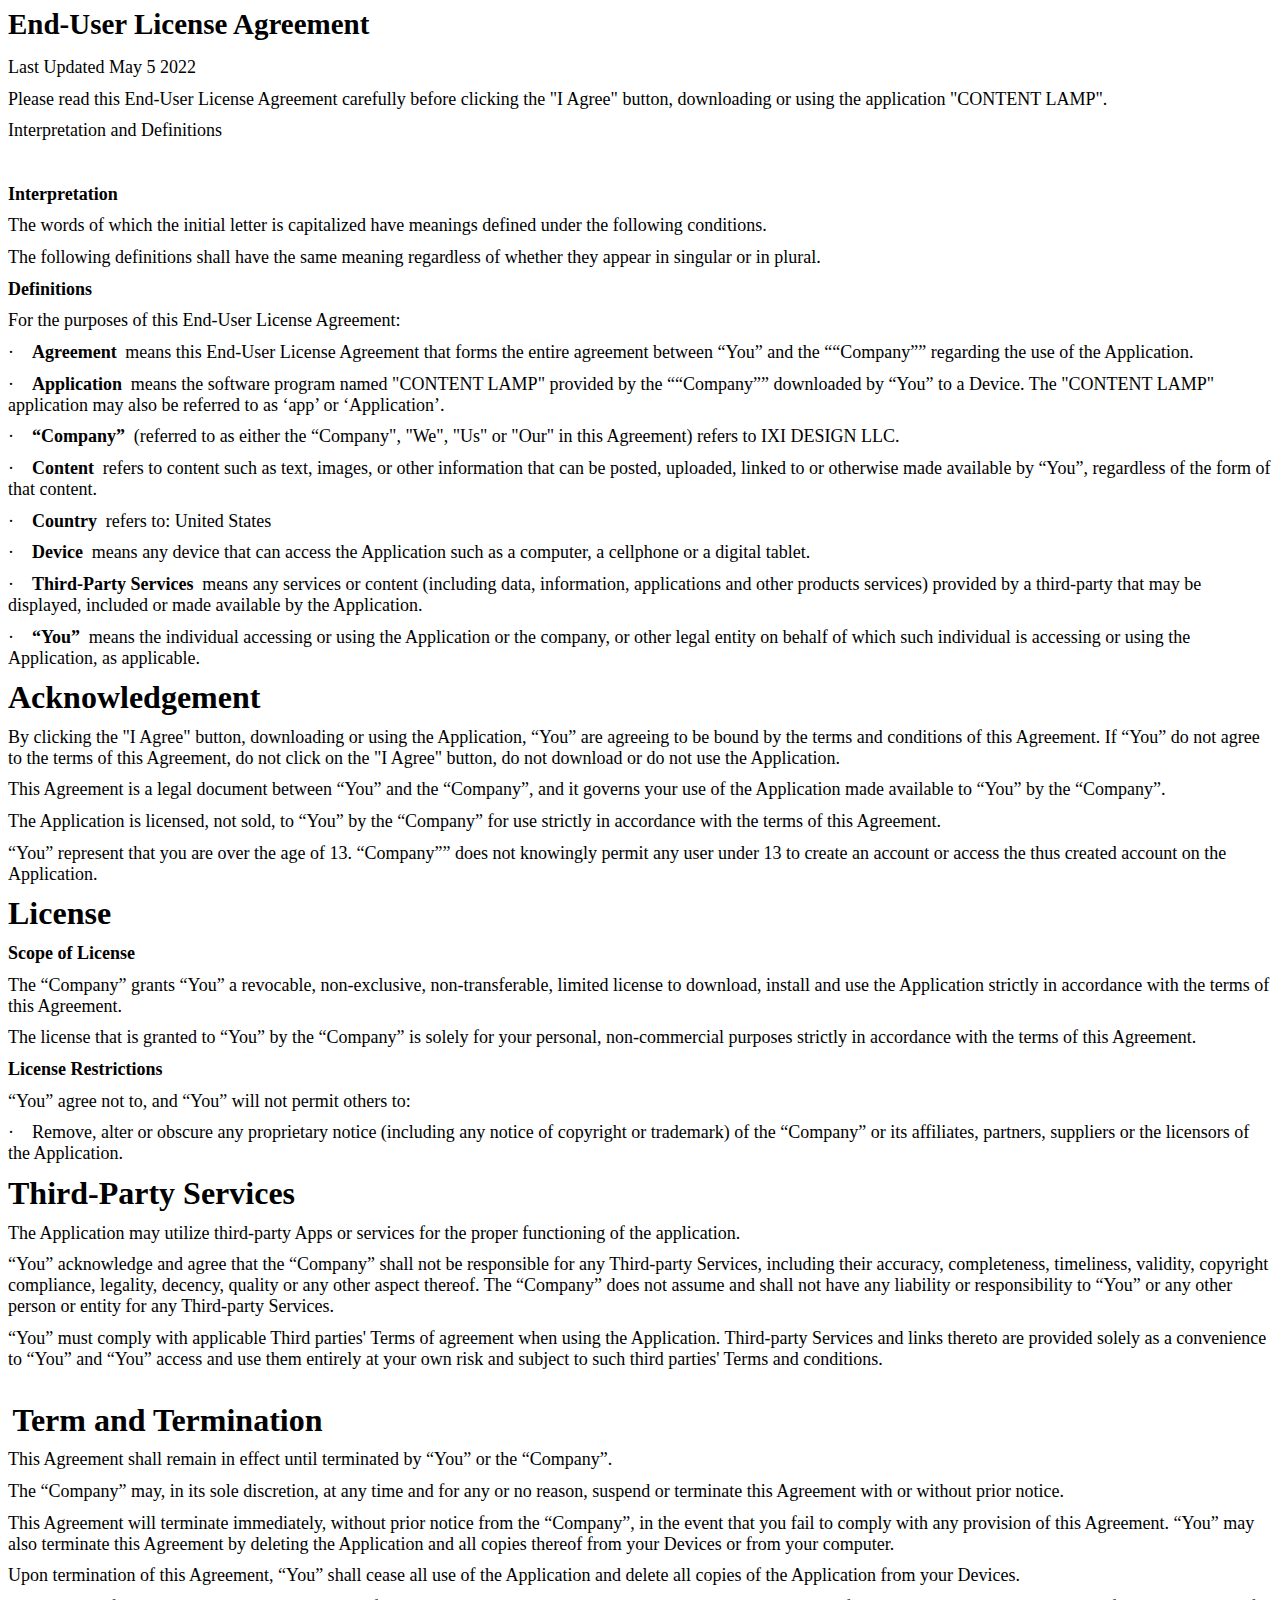
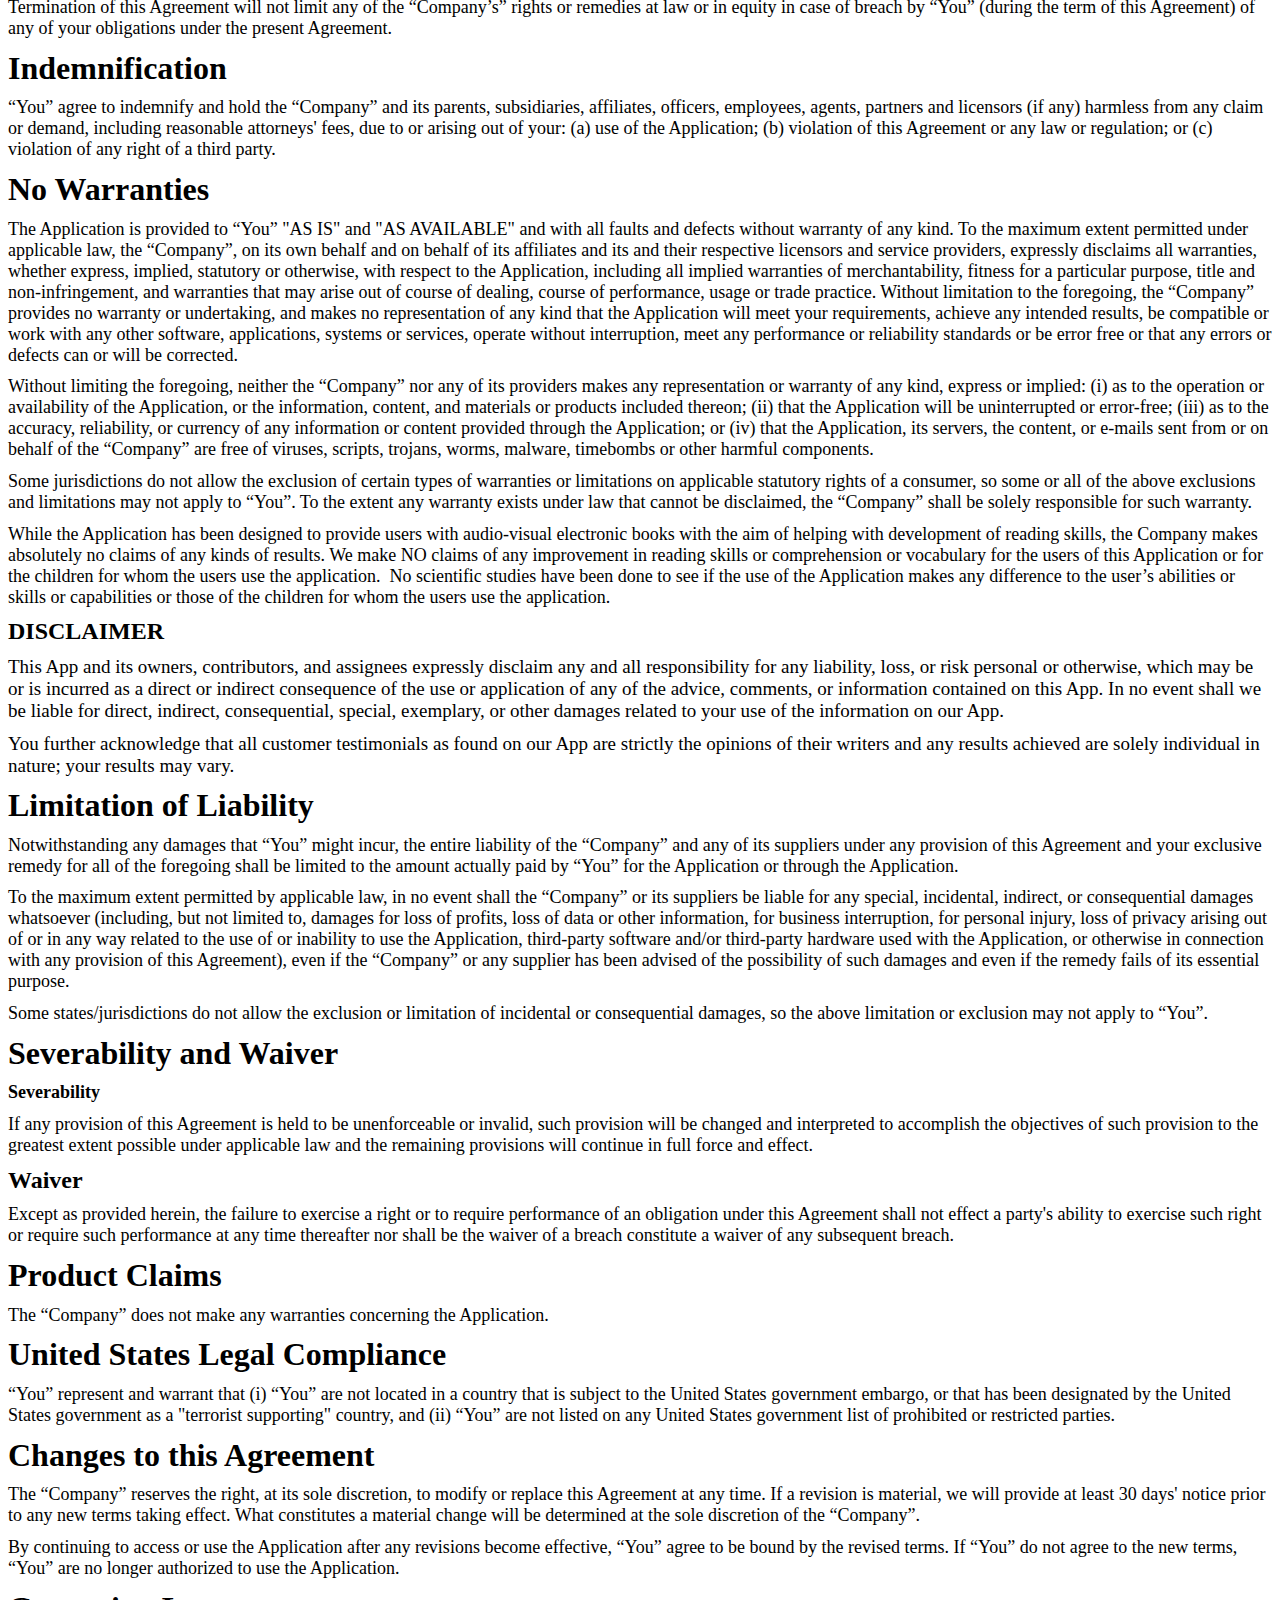
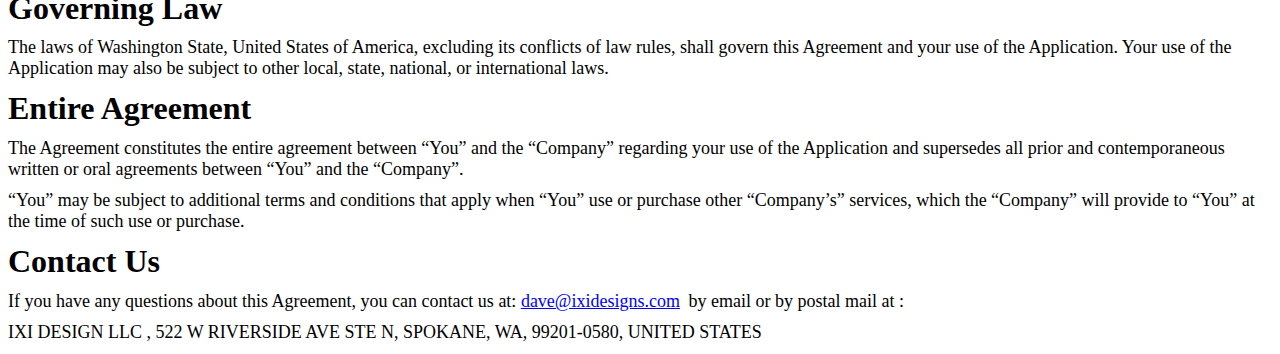
<file: terms.html>
<!DOCTYPE html>
<html>
  <head>
    <meta http-equiv="content-type" content="text/html; charset=UTF-8">
    <title>EULA Content Lamp</title>
  </head>
  <body>
    <p style="box-sizing: inherit; color: rgb(163, 163, 163); font-size: 15px; font-style: normal; font-variant-ligatures: normal; font-variant-caps: normal; font-weight: 400; letter-spacing: normal; orphans: 2; text-align: start; text-indent: 0px; text-transform: none; white-space: normal; widows: 2; word-spacing: 0px; -webkit-text-stroke-width: 0px; text-decoration-thickness: initial; text-decoration-style: initial; text-decoration-color: initial; margin: 0in 0in 12pt; line-height: normal; font-family: Calibri, sans-serif;"><strong
        style="box-sizing: inherit; font-weight: bolder;"><span style="box-sizing: inherit; font-size: 29px; font-family: &quot;Times New Roman&quot;, serif; color: black;">End-User
          License Agreement</span></strong></p>
    <p style="box-sizing: inherit; color: rgb(163, 163, 163); font-size: 15px; font-style: normal; font-variant-ligatures: normal; font-variant-caps: normal; font-weight: 400; letter-spacing: normal; orphans: 2; text-align: start; text-indent: 0px; text-transform: none; white-space: normal; widows: 2; word-spacing: 0px; -webkit-text-stroke-width: 0px; text-decoration-thickness: initial; text-decoration-style: initial; text-decoration-color: initial; margin: 12pt 0in 8pt; line-height: normal; font-family: Calibri, sans-serif;"><span
        style="box-sizing: inherit; font-size: 18px; font-family: &quot;Times New Roman&quot;, serif; color: black;">Last
        Updated May 5 2022<br>
      </span></p>
    <p style="box-sizing: inherit; color: rgb(163, 163, 163); font-size: 15px; font-style: normal; font-variant-ligatures: normal; font-variant-caps: normal; font-weight: 400; letter-spacing: normal; orphans: 2; text-align: start; text-indent: 0px; text-transform: none; white-space: normal; widows: 2; word-spacing: 0px; -webkit-text-stroke-width: 0px; text-decoration-thickness: initial; text-decoration-style: initial; text-decoration-color: initial; margin: 0in 0in 8pt; line-height: normal; font-family: Calibri, sans-serif;"><span
        style="box-sizing: inherit; font-size: 18px; font-family: &quot;Times New Roman&quot;, serif; color: black;">Please
        read this End-User License Agreement carefully before clicking the "I
        Agree" button, downloading or using the application "CONTENT LAMP".</span></p>
    <p style="box-sizing: inherit; color: rgb(163, 163, 163); font-size: 15px; font-style: normal; font-variant-ligatures: normal; font-variant-caps: normal; font-weight: 400; letter-spacing: normal; orphans: 2; text-align: start; text-indent: 0px; text-transform: none; white-space: normal; widows: 2; word-spacing: 0px; -webkit-text-stroke-width: 0px; text-decoration-thickness: initial; text-decoration-style: initial; text-decoration-color: initial; margin: 0in 0in 8pt; line-height: normal; font-family: Calibri, sans-serif;"><span
        style="box-sizing: inherit; font-size: 18px; font-family: &quot;Times New Roman&quot;, serif; color: black;">Interpretation
        and Definitions</span></p>
    <p style="box-sizing: inherit; color: rgb(163, 163, 163); font-size: 15px; font-style: normal; font-variant-ligatures: normal; font-variant-caps: normal; font-weight: 400; letter-spacing: normal; orphans: 2; text-align: start; text-indent: 0px; text-transform: none; white-space: normal; widows: 2; word-spacing: 0px; -webkit-text-stroke-width: 0px; text-decoration-thickness: initial; text-decoration-style: initial; text-decoration-color: initial; margin: 0in 0in 8pt; line-height: normal; font-family: Calibri, sans-serif;"><span
        style="box-sizing: inherit; font-size: 18px; font-family: &quot;Times New Roman&quot;, serif; color: black;">&nbsp;</span></p>
    <p style="box-sizing: inherit; color: rgb(163, 163, 163); font-size: 15px; font-style: normal; font-variant-ligatures: normal; font-variant-caps: normal; font-weight: 400; letter-spacing: normal; orphans: 2; text-align: start; text-indent: 0px; text-transform: none; white-space: normal; widows: 2; word-spacing: 0px; -webkit-text-stroke-width: 0px; text-decoration-thickness: initial; text-decoration-style: initial; text-decoration-color: initial; margin: 0in 0in 8pt; line-height: normal; font-family: Calibri, sans-serif;"><strong
        style="box-sizing: inherit; font-weight: bolder;"><span style="box-sizing: inherit; font-size: 18px; font-family: &quot;Times New Roman&quot;, serif; color: black;">Interpretation</span></strong></p>
    <p style="box-sizing: inherit; color: rgb(163, 163, 163); font-size: 15px; font-style: normal; font-variant-ligatures: normal; font-variant-caps: normal; font-weight: 400; letter-spacing: normal; orphans: 2; text-align: start; text-indent: 0px; text-transform: none; white-space: normal; widows: 2; word-spacing: 0px; -webkit-text-stroke-width: 0px; text-decoration-thickness: initial; text-decoration-style: initial; text-decoration-color: initial; margin: 0in 0in 8pt; line-height: normal; font-family: Calibri, sans-serif;"><span
        style="box-sizing: inherit; font-size: 18px; font-family: &quot;Times New Roman&quot;, serif; color: black;">The
        words of which the initial letter is capitalized have meanings defined
        under the following conditions.</span></p>
    <p style="box-sizing: inherit; color: rgb(163, 163, 163); font-size: 15px; font-style: normal; font-variant-ligatures: normal; font-variant-caps: normal; font-weight: 400; letter-spacing: normal; orphans: 2; text-align: start; text-indent: 0px; text-transform: none; white-space: normal; widows: 2; word-spacing: 0px; -webkit-text-stroke-width: 0px; text-decoration-thickness: initial; text-decoration-style: initial; text-decoration-color: initial; margin: 0in 0in 8pt; line-height: normal; font-family: Calibri, sans-serif;"><span
        style="box-sizing: inherit; font-size: 18px; font-family: &quot;Times New Roman&quot;, serif; color: black;">The
        following definitions shall have the same meaning regardless of whether
        they appear in singular or in plural.</span></p>
    <p style="box-sizing: inherit; color: rgb(163, 163, 163); font-size: 15px; font-style: normal; font-variant-ligatures: normal; font-variant-caps: normal; font-weight: 400; letter-spacing: normal; orphans: 2; text-align: start; text-indent: 0px; text-transform: none; white-space: normal; widows: 2; word-spacing: 0px; -webkit-text-stroke-width: 0px; text-decoration-thickness: initial; text-decoration-style: initial; text-decoration-color: initial; margin: 0in 0in 8pt; line-height: normal; font-family: Calibri, sans-serif;"><strong
        style="box-sizing: inherit; font-weight: bolder;"><span style="box-sizing: inherit; font-size: 18px; font-family: &quot;Times New Roman&quot;, serif; color: black;">Definitions</span></strong></p>
    <p style="box-sizing: inherit; color: rgb(163, 163, 163); font-size: 15px; font-style: normal; font-variant-ligatures: normal; font-variant-caps: normal; font-weight: 400; letter-spacing: normal; orphans: 2; text-align: start; text-indent: 0px; text-transform: none; white-space: normal; widows: 2; word-spacing: 0px; -webkit-text-stroke-width: 0px; text-decoration-thickness: initial; text-decoration-style: initial; text-decoration-color: initial; margin: 0in 0in 8pt; line-height: normal; font-family: Calibri, sans-serif;"><span
        style="box-sizing: inherit; font-size: 18px; font-family: &quot;Times New Roman&quot;, serif; color: black;">For
        the purposes of this End-User License Agreement:</span></p>
    <p style="box-sizing: inherit; color: rgb(163, 163, 163); font-size: 15px; font-style: normal; font-variant-ligatures: normal; font-variant-caps: normal; font-weight: 400; letter-spacing: normal; orphans: 2; text-align: start; text-indent: 0px; text-transform: none; white-space: normal; widows: 2; word-spacing: 0px; -webkit-text-stroke-width: 0px; text-decoration-thickness: initial; text-decoration-style: initial; text-decoration-color: initial; margin: 0in 0in 8pt; line-height: normal; font-family: Calibri, sans-serif;"><span
        style="box-sizing: inherit; font-size: 18px; font-family: Symbol; color: black;">·</span><span
        style="box-sizing: inherit; font-size: 9px; font-family: &quot;Times New Roman&quot;, serif; color: black;">&nbsp;
        &nbsp; &nbsp; &nbsp;&nbsp;</span><strong style="box-sizing: inherit; font-weight: bolder;"><span
          style="box-sizing: inherit; font-size: 18px; font-family: &quot;Times New Roman&quot;, serif; color: black;">Agreement</span></strong><span>&nbsp;</span><span
        style="box-sizing: inherit; font-size: 18px; font-family: &quot;Times New Roman&quot;, serif; color: black;">&nbsp;means
        this End-User License Agreement that forms the entire agreement between
        “You” and the ““Company”” regarding the use of the Application.</span></p>
    <p style="box-sizing: inherit; color: rgb(163, 163, 163); font-size: 15px; font-style: normal; font-variant-ligatures: normal; font-variant-caps: normal; font-weight: 400; letter-spacing: normal; orphans: 2; text-align: start; text-indent: 0px; text-transform: none; white-space: normal; widows: 2; word-spacing: 0px; -webkit-text-stroke-width: 0px; text-decoration-thickness: initial; text-decoration-style: initial; text-decoration-color: initial; margin: 0in 0in 8pt; line-height: normal; font-family: Calibri, sans-serif;"><span
        style="box-sizing: inherit; font-size: 18px; font-family: Symbol; color: black;">·</span><span
        style="box-sizing: inherit; font-size: 9px; font-family: &quot;Times New Roman&quot;, serif; color: black;">&nbsp;
        &nbsp; &nbsp; &nbsp;&nbsp;</span><strong style="box-sizing: inherit; font-weight: bolder;"><span
          style="box-sizing: inherit; font-size: 18px; font-family: &quot;Times New Roman&quot;, serif; color: black;">Application</span></strong><span>&nbsp;</span><span
        style="box-sizing: inherit; font-size: 18px; font-family: &quot;Times New Roman&quot;, serif; color: black;">&nbsp;means
        the software program named "CONTENT LAMP" provided by the ““Company””
        downloaded by “You” to a Device. The "CONTENT LAMP" application may also
        be referred to as ‘app’ or ‘Application’.</span></p>
    <p style="box-sizing: inherit; color: rgb(163, 163, 163); font-size: 15px; font-style: normal; font-variant-ligatures: normal; font-variant-caps: normal; font-weight: 400; letter-spacing: normal; orphans: 2; text-align: start; text-indent: 0px; text-transform: none; white-space: normal; widows: 2; word-spacing: 0px; -webkit-text-stroke-width: 0px; text-decoration-thickness: initial; text-decoration-style: initial; text-decoration-color: initial; margin: 0in 0in 8pt; line-height: normal; font-family: Calibri, sans-serif;"><span
        style="box-sizing: inherit; font-size: 18px; font-family: Symbol; color: black;">·</span><span
        style="box-sizing: inherit; font-size: 9px; font-family: &quot;Times New Roman&quot;, serif; color: black;">&nbsp;
        &nbsp; &nbsp; &nbsp;&nbsp;</span><strong style="box-sizing: inherit; font-weight: bolder;"><span
          style="box-sizing: inherit; font-size: 18px; font-family: &quot;Times New Roman&quot;, serif; color: black;">“Company”</span></strong><span>&nbsp;</span><span
        style="box-sizing: inherit; font-size: 18px; font-family: &quot;Times New Roman&quot;, serif; color: black;">&nbsp;(referred
        to as either the “Company", "We", "Us" or "Our" in this Agreement)
        refers to IXI DESIGN LLC.</span></p>
    <p style="box-sizing: inherit; color: rgb(163, 163, 163); font-size: 15px; font-style: normal; font-variant-ligatures: normal; font-variant-caps: normal; font-weight: 400; letter-spacing: normal; orphans: 2; text-align: start; text-indent: 0px; text-transform: none; white-space: normal; widows: 2; word-spacing: 0px; -webkit-text-stroke-width: 0px; text-decoration-thickness: initial; text-decoration-style: initial; text-decoration-color: initial; margin: 0in 0in 8pt; line-height: normal; font-family: Calibri, sans-serif;"><span
        style="box-sizing: inherit; font-size: 18px; font-family: Symbol; color: black;">·</span><span
        style="box-sizing: inherit; font-size: 9px; font-family: &quot;Times New Roman&quot;, serif; color: black;">&nbsp;
        &nbsp; &nbsp; &nbsp;&nbsp;</span><strong style="box-sizing: inherit; font-weight: bolder;"><span
          style="box-sizing: inherit; font-size: 18px; font-family: &quot;Times New Roman&quot;, serif; color: black;">Content</span></strong><span>&nbsp;</span><span
        style="box-sizing: inherit; font-size: 18px; font-family: &quot;Times New Roman&quot;, serif; color: black;">&nbsp;refers
        to content such as text, images, or other information that can be
        posted, uploaded, linked to or otherwise made available by “You”,
        regardless of the form of that content.</span></p>
    <p style="box-sizing: inherit; color: rgb(163, 163, 163); font-size: 15px; font-style: normal; font-variant-ligatures: normal; font-variant-caps: normal; font-weight: 400; letter-spacing: normal; orphans: 2; text-align: start; text-indent: 0px; text-transform: none; white-space: normal; widows: 2; word-spacing: 0px; -webkit-text-stroke-width: 0px; text-decoration-thickness: initial; text-decoration-style: initial; text-decoration-color: initial; margin: 0in 0in 8pt; line-height: normal; font-family: Calibri, sans-serif;"><span
        style="box-sizing: inherit; font-size: 18px; font-family: Symbol; color: black;">·</span><span
        style="box-sizing: inherit; font-size: 9px; font-family: &quot;Times New Roman&quot;, serif; color: black;">&nbsp;
        &nbsp; &nbsp; &nbsp;&nbsp;</span><strong style="box-sizing: inherit; font-weight: bolder;"><span
          style="box-sizing: inherit; font-size: 18px; font-family: &quot;Times New Roman&quot;, serif; color: black;">Country</span></strong><span>&nbsp;</span><span
        style="box-sizing: inherit; font-size: 18px; font-family: &quot;Times New Roman&quot;, serif; color: black;">&nbsp;refers
        to: United States</span></p>
    <p style="box-sizing: inherit; color: rgb(163, 163, 163); font-size: 15px; font-style: normal; font-variant-ligatures: normal; font-variant-caps: normal; font-weight: 400; letter-spacing: normal; orphans: 2; text-align: start; text-indent: 0px; text-transform: none; white-space: normal; widows: 2; word-spacing: 0px; -webkit-text-stroke-width: 0px; text-decoration-thickness: initial; text-decoration-style: initial; text-decoration-color: initial; margin: 0in 0in 8pt; line-height: normal; font-family: Calibri, sans-serif;"><span
        style="box-sizing: inherit; font-size: 18px; font-family: Symbol; color: black;">·</span><span
        style="box-sizing: inherit; font-size: 9px; font-family: &quot;Times New Roman&quot;, serif; color: black;">&nbsp;
        &nbsp; &nbsp; &nbsp;&nbsp;</span><strong style="box-sizing: inherit; font-weight: bolder;"><span
          style="box-sizing: inherit; font-size: 18px; font-family: &quot;Times New Roman&quot;, serif; color: black;">Device</span></strong><span>&nbsp;</span><span
        style="box-sizing: inherit; font-size: 18px; font-family: &quot;Times New Roman&quot;, serif; color: black;">&nbsp;means
        any device that can access the Application such as a computer, a
        cellphone or a digital tablet.</span></p>
    <p style="box-sizing: inherit; color: rgb(163, 163, 163); font-size: 15px; font-style: normal; font-variant-ligatures: normal; font-variant-caps: normal; font-weight: 400; letter-spacing: normal; orphans: 2; text-align: start; text-indent: 0px; text-transform: none; white-space: normal; widows: 2; word-spacing: 0px; -webkit-text-stroke-width: 0px; text-decoration-thickness: initial; text-decoration-style: initial; text-decoration-color: initial; margin: 0in 0in 8pt; line-height: normal; font-family: Calibri, sans-serif;"><span
        style="box-sizing: inherit; font-size: 18px; font-family: Symbol; color: black;">·</span><span
        style="box-sizing: inherit; font-size: 9px; font-family: &quot;Times New Roman&quot;, serif; color: black;">&nbsp;
        &nbsp; &nbsp; &nbsp;&nbsp;</span><strong style="box-sizing: inherit; font-weight: bolder;"><span
          style="box-sizing: inherit; font-size: 18px; font-family: &quot;Times New Roman&quot;, serif; color: black;">Third-Party
          Services</span></strong><span>&nbsp;</span><span style="box-sizing: inherit; font-size: 18px; font-family: &quot;Times New Roman&quot;, serif; color: black;">&nbsp;means
        any services or content (including data, information, applications and
        other products services) provided by a third-party that may be
        displayed, included or made available by the Application.</span></p>
    <p style="box-sizing: inherit; color: rgb(163, 163, 163); font-size: 15px; font-style: normal; font-variant-ligatures: normal; font-variant-caps: normal; font-weight: 400; letter-spacing: normal; orphans: 2; text-align: start; text-indent: 0px; text-transform: none; white-space: normal; widows: 2; word-spacing: 0px; -webkit-text-stroke-width: 0px; text-decoration-thickness: initial; text-decoration-style: initial; text-decoration-color: initial; margin: 0in 0in 8pt; line-height: normal; font-family: Calibri, sans-serif;"><span
        style="box-sizing: inherit; font-size: 18px; font-family: Symbol; color: black;">·</span><span
        style="box-sizing: inherit; font-size: 9px; font-family: &quot;Times New Roman&quot;, serif; color: black;">&nbsp;
        &nbsp; &nbsp; &nbsp;&nbsp;</span><strong style="box-sizing: inherit; font-weight: bolder;"><span
          style="box-sizing: inherit; font-size: 18px; font-family: &quot;Times New Roman&quot;, serif; color: black;">“You”</span></strong><span>&nbsp;</span><span
        style="box-sizing: inherit; font-size: 18px; font-family: &quot;Times New Roman&quot;, serif; color: black;">&nbsp;means
        the individual accessing or using the Application or the company, or
        other legal entity on behalf of which such individual is accessing or
        using the Application, as applicable.</span></p>
    <p style="box-sizing: inherit; color: rgb(163, 163, 163); font-size: 15px; font-style: normal; font-variant-ligatures: normal; font-variant-caps: normal; font-weight: 400; letter-spacing: normal; orphans: 2; text-align: start; text-indent: 0px; text-transform: none; white-space: normal; widows: 2; word-spacing: 0px; -webkit-text-stroke-width: 0px; text-decoration-thickness: initial; text-decoration-style: initial; text-decoration-color: initial; margin: 0in 0in 8pt; line-height: normal; font-family: Calibri, sans-serif;"><strong
        style="box-sizing: inherit; font-weight: bolder;"><span style="box-sizing: inherit; font-size: 32px; font-family: &quot;Times New Roman&quot;, serif; color: black;">Acknowledgement</span></strong></p>
    <p style="box-sizing: inherit; color: rgb(163, 163, 163); font-size: 15px; font-style: normal; font-variant-ligatures: normal; font-variant-caps: normal; font-weight: 400; letter-spacing: normal; orphans: 2; text-align: start; text-indent: 0px; text-transform: none; white-space: normal; widows: 2; word-spacing: 0px; -webkit-text-stroke-width: 0px; text-decoration-thickness: initial; text-decoration-style: initial; text-decoration-color: initial; margin: 0in 0in 8pt; line-height: normal; font-family: Calibri, sans-serif;"><span
        style="box-sizing: inherit; font-size: 18px; font-family: &quot;Times New Roman&quot;, serif; color: black;">By
        clicking the "I Agree" button, downloading or using the Application,
        “You” are agreeing to be bound by the terms and conditions of this
        Agreement. If “You” do not agree to the terms of this Agreement, do not
        click on the "I Agree" button, do not download or do not use the
        Application.</span></p>
    <p style="box-sizing: inherit; color: rgb(163, 163, 163); font-size: 15px; font-style: normal; font-variant-ligatures: normal; font-variant-caps: normal; font-weight: 400; letter-spacing: normal; orphans: 2; text-align: start; text-indent: 0px; text-transform: none; white-space: normal; widows: 2; word-spacing: 0px; -webkit-text-stroke-width: 0px; text-decoration-thickness: initial; text-decoration-style: initial; text-decoration-color: initial; margin: 0in 0in 8pt; line-height: normal; font-family: Calibri, sans-serif;"><span
        style="box-sizing: inherit; font-size: 18px; font-family: &quot;Times New Roman&quot;, serif; color: black;">This
        Agreement is a legal document between “You” and the “Company”, and it
        governs your use of the Application made available to “You” by the
        “Company”.</span></p>
    <p style="box-sizing: inherit; color: rgb(163, 163, 163); font-size: 15px; font-style: normal; font-variant-ligatures: normal; font-variant-caps: normal; font-weight: 400; letter-spacing: normal; orphans: 2; text-align: start; text-indent: 0px; text-transform: none; white-space: normal; widows: 2; word-spacing: 0px; -webkit-text-stroke-width: 0px; text-decoration-thickness: initial; text-decoration-style: initial; text-decoration-color: initial; margin: 0in 0in 8pt; line-height: normal; font-family: Calibri, sans-serif;"><span
        style="box-sizing: inherit; font-size: 18px; font-family: &quot;Times New Roman&quot;, serif; color: black;">The
        Application is licensed, not sold, to “You” by the “Company” for use
        strictly in accordance with the terms of this Agreement.</span></p>
    <p style="box-sizing: inherit; color: rgb(163, 163, 163); font-size: 15px; font-style: normal; font-variant-ligatures: normal; font-variant-caps: normal; font-weight: 400; letter-spacing: normal; orphans: 2; text-align: start; text-indent: 0px; text-transform: none; white-space: normal; widows: 2; word-spacing: 0px; -webkit-text-stroke-width: 0px; text-decoration-thickness: initial; text-decoration-style: initial; text-decoration-color: initial; margin: 0in 0in 8pt; line-height: normal; font-family: Calibri, sans-serif;"><span
        style="box-sizing: inherit; font-size: 18px; font-family: &quot;Times New Roman&quot;, serif; color: black;">“You”
        represent that you are over the age of 13. “Company”” does not knowingly
        permit any user under 13 to create an account or access the thus created
        account on the Application.</span></p>
    <p style="box-sizing: inherit; color: rgb(163, 163, 163); font-size: 15px; font-style: normal; font-variant-ligatures: normal; font-variant-caps: normal; font-weight: 400; letter-spacing: normal; orphans: 2; text-align: start; text-indent: 0px; text-transform: none; white-space: normal; widows: 2; word-spacing: 0px; -webkit-text-stroke-width: 0px; text-decoration-thickness: initial; text-decoration-style: initial; text-decoration-color: initial; margin: 0in 0in 8pt; line-height: normal; font-family: Calibri, sans-serif;"><strong
        style="box-sizing: inherit; font-weight: bolder;"><span style="box-sizing: inherit; font-size: 32px; font-family: &quot;Times New Roman&quot;, serif; color: black;">License</span></strong></p>
    <p style="box-sizing: inherit; color: rgb(163, 163, 163); font-size: 15px; font-style: normal; font-variant-ligatures: normal; font-variant-caps: normal; font-weight: 400; letter-spacing: normal; orphans: 2; text-align: start; text-indent: 0px; text-transform: none; white-space: normal; widows: 2; word-spacing: 0px; -webkit-text-stroke-width: 0px; text-decoration-thickness: initial; text-decoration-style: initial; text-decoration-color: initial; margin: 0in 0in 8pt; line-height: normal; font-family: Calibri, sans-serif;"><strong
        style="box-sizing: inherit; font-weight: bolder;"><span style="box-sizing: inherit; font-size: 18px; font-family: &quot;Times New Roman&quot;, serif; color: black;">Scope
          of License</span></strong></p>
    <p style="box-sizing: inherit; color: rgb(163, 163, 163); font-size: 15px; font-style: normal; font-variant-ligatures: normal; font-variant-caps: normal; font-weight: 400; letter-spacing: normal; orphans: 2; text-align: start; text-indent: 0px; text-transform: none; white-space: normal; widows: 2; word-spacing: 0px; -webkit-text-stroke-width: 0px; text-decoration-thickness: initial; text-decoration-style: initial; text-decoration-color: initial; margin: 0in 0in 8pt; line-height: normal; font-family: Calibri, sans-serif;"><span
        style="box-sizing: inherit; font-size: 18px; font-family: &quot;Times New Roman&quot;, serif; color: black;">The
        “Company” grants “You” a revocable, non-exclusive, non-transferable,
        limited license to download, install and use the Application strictly in
        accordance with the terms of this Agreement.</span></p>
    <p style="box-sizing: inherit; color: rgb(163, 163, 163); font-size: 15px; font-style: normal; font-variant-ligatures: normal; font-variant-caps: normal; font-weight: 400; letter-spacing: normal; orphans: 2; text-align: start; text-indent: 0px; text-transform: none; white-space: normal; widows: 2; word-spacing: 0px; -webkit-text-stroke-width: 0px; text-decoration-thickness: initial; text-decoration-style: initial; text-decoration-color: initial; margin: 0in 0in 8pt; line-height: normal; font-family: Calibri, sans-serif;"><span
        style="box-sizing: inherit; font-size: 18px; font-family: &quot;Times New Roman&quot;, serif; color: black;">The
        license that is granted to “You” by the “Company” is solely for your
        personal, non-commercial purposes strictly in accordance with the terms
        of this Agreement.</span></p>
    <p style="box-sizing: inherit; color: rgb(163, 163, 163); font-size: 15px; font-style: normal; font-variant-ligatures: normal; font-variant-caps: normal; font-weight: 400; letter-spacing: normal; orphans: 2; text-align: start; text-indent: 0px; text-transform: none; white-space: normal; widows: 2; word-spacing: 0px; -webkit-text-stroke-width: 0px; text-decoration-thickness: initial; text-decoration-style: initial; text-decoration-color: initial; margin: 0in 0in 8pt; line-height: normal; font-family: Calibri, sans-serif;"><strong
        style="box-sizing: inherit; font-weight: bolder;"><span style="box-sizing: inherit; font-size: 18px; font-family: &quot;Times New Roman&quot;, serif; color: black;">License
          Restrictions</span></strong></p>
    <p style="box-sizing: inherit; color: rgb(163, 163, 163); font-size: 15px; font-style: normal; font-variant-ligatures: normal; font-variant-caps: normal; font-weight: 400; letter-spacing: normal; orphans: 2; text-align: start; text-indent: 0px; text-transform: none; white-space: normal; widows: 2; word-spacing: 0px; -webkit-text-stroke-width: 0px; text-decoration-thickness: initial; text-decoration-style: initial; text-decoration-color: initial; margin: 0in 0in 8pt; line-height: normal; font-family: Calibri, sans-serif;"><span
        style="box-sizing: inherit; font-size: 18px; font-family: &quot;Times New Roman&quot;, serif; color: black;">“You”
        agree not to, and “You” will not permit others to:</span></p>
    <p style="box-sizing: inherit; color: rgb(163, 163, 163); font-size: 15px; font-style: normal; font-variant-ligatures: normal; font-variant-caps: normal; font-weight: 400; letter-spacing: normal; orphans: 2; text-align: start; text-indent: 0px; text-transform: none; white-space: normal; widows: 2; word-spacing: 0px; -webkit-text-stroke-width: 0px; text-decoration-thickness: initial; text-decoration-style: initial; text-decoration-color: initial; margin: 0in 0in 8pt; line-height: normal; font-family: Calibri, sans-serif;"><span
        style="box-sizing: inherit; font-size: 18px; font-family: Symbol; color: black;">·</span><span
        style="box-sizing: inherit; font-size: 9px; font-family: &quot;Times New Roman&quot;, serif; color: black;">&nbsp;
        &nbsp; &nbsp; &nbsp;&nbsp;</span><span style="box-sizing: inherit; font-size: 18px; font-family: &quot;Times New Roman&quot;, serif; color: black;">Remove,
        alter or obscure any proprietary notice (including any notice of
        copyright or trademark) of the “Company” or its affiliates, partners,
        suppliers or the licensors of the Application.</span></p>
    <p style="box-sizing: inherit; color: rgb(163, 163, 163); font-size: 15px; font-style: normal; font-variant-ligatures: normal; font-variant-caps: normal; font-weight: 400; letter-spacing: normal; orphans: 2; text-align: start; text-indent: 0px; text-transform: none; white-space: normal; widows: 2; word-spacing: 0px; -webkit-text-stroke-width: 0px; text-decoration-thickness: initial; text-decoration-style: initial; text-decoration-color: initial; margin: 0in 0in 8pt; line-height: normal; font-family: Calibri, sans-serif;"><strong
        style="box-sizing: inherit; font-weight: bolder;"><span style="box-sizing: inherit; font-size: 32px; font-family: &quot;Times New Roman&quot;, serif; color: black;">Third-Party
          Services</span></strong></p>
    <p style="box-sizing: inherit; color: rgb(163, 163, 163); font-size: 15px; font-style: normal; font-variant-ligatures: normal; font-variant-caps: normal; font-weight: 400; letter-spacing: normal; orphans: 2; text-align: start; text-indent: 0px; text-transform: none; white-space: normal; widows: 2; word-spacing: 0px; -webkit-text-stroke-width: 0px; text-decoration-thickness: initial; text-decoration-style: initial; text-decoration-color: initial; margin: 0in 0in 8pt; line-height: normal; font-family: Calibri, sans-serif;"><span
        style="box-sizing: inherit; font-size: 18px; font-family: &quot;Times New Roman&quot;, serif; color: black;">The
        Application may utilize third-party Apps or services for the proper
        functioning of the application.</span></p>
    <p style="box-sizing: inherit; color: rgb(163, 163, 163); font-size: 15px; font-style: normal; font-variant-ligatures: normal; font-variant-caps: normal; font-weight: 400; letter-spacing: normal; orphans: 2; text-align: start; text-indent: 0px; text-transform: none; white-space: normal; widows: 2; word-spacing: 0px; -webkit-text-stroke-width: 0px; text-decoration-thickness: initial; text-decoration-style: initial; text-decoration-color: initial; margin: 0in 0in 8pt; line-height: normal; font-family: Calibri, sans-serif;"><span
        style="box-sizing: inherit; font-size: 18px; font-family: &quot;Times New Roman&quot;, serif; color: black;">“You”
        acknowledge and agree that the “Company” shall not be responsible for
        any Third-party Services, including their accuracy, completeness,
        timeliness, validity, copyright compliance, legality, decency, quality
        or any other aspect thereof. The “Company” does not assume and shall not
        have any liability or responsibility to “You” or any other person or
        entity for any Third-party Services.</span></p>
    <p style="box-sizing: inherit; color: rgb(163, 163, 163); font-size: 15px; font-style: normal; font-variant-ligatures: normal; font-variant-caps: normal; font-weight: 400; letter-spacing: normal; orphans: 2; text-align: start; text-indent: 0px; text-transform: none; white-space: normal; widows: 2; word-spacing: 0px; -webkit-text-stroke-width: 0px; text-decoration-thickness: initial; text-decoration-style: initial; text-decoration-color: initial; margin: 0in 0in 8pt; line-height: normal; font-family: Calibri, sans-serif;"><span
        style="box-sizing: inherit; font-size: 18px; font-family: &quot;Times New Roman&quot;, serif; color: black;">“You”
        must comply with applicable Third parties' Terms of agreement when using
        the Application. Third-party Services and links thereto are provided
        solely as a convenience to “You” and “You” access and use them entirely
        at your own risk and subject to such third parties' Terms and
        conditions.</span></p>
    <p style="box-sizing: inherit; color: rgb(163, 163, 163); font-size: 15px; font-style: normal; font-variant-ligatures: normal; font-variant-caps: normal; font-weight: 400; letter-spacing: normal; orphans: 2; text-align: start; text-indent: 0px; text-transform: none; white-space: normal; widows: 2; word-spacing: 0px; -webkit-text-stroke-width: 0px; text-decoration-thickness: initial; text-decoration-style: initial; text-decoration-color: initial; margin: 0in 0in 8pt; line-height: normal; font-family: Calibri, sans-serif;"><span
        style="box-sizing: inherit; font-size: 18px; font-family: &quot;Times New Roman&quot;, serif; color: black;"><br
          style="box-sizing: inherit;">
        &nbsp;</span><strong style="box-sizing: inherit; font-weight: bolder;"><span
          style="box-sizing: inherit; font-size: 32px; font-family: &quot;Times New Roman&quot;, serif; color: black;">Term
          and Termination</span></strong></p>
    <p style="box-sizing: inherit; color: rgb(163, 163, 163); font-size: 15px; font-style: normal; font-variant-ligatures: normal; font-variant-caps: normal; font-weight: 400; letter-spacing: normal; orphans: 2; text-align: start; text-indent: 0px; text-transform: none; white-space: normal; widows: 2; word-spacing: 0px; -webkit-text-stroke-width: 0px; text-decoration-thickness: initial; text-decoration-style: initial; text-decoration-color: initial; margin: 0in 0in 8pt; line-height: normal; font-family: Calibri, sans-serif;"><span
        style="box-sizing: inherit; font-size: 18px; font-family: &quot;Times New Roman&quot;, serif; color: black;">This
        Agreement shall remain in effect until terminated by “You” or the
        “Company”.</span></p>
    <p style="box-sizing: inherit; color: rgb(163, 163, 163); font-size: 15px; font-style: normal; font-variant-ligatures: normal; font-variant-caps: normal; font-weight: 400; letter-spacing: normal; orphans: 2; text-align: start; text-indent: 0px; text-transform: none; white-space: normal; widows: 2; word-spacing: 0px; -webkit-text-stroke-width: 0px; text-decoration-thickness: initial; text-decoration-style: initial; text-decoration-color: initial; margin: 0in 0in 8pt; line-height: normal; font-family: Calibri, sans-serif;"><span
        style="box-sizing: inherit; font-size: 18px; font-family: &quot;Times New Roman&quot;, serif; color: black;">The
        “Company” may, in its sole discretion, at any time and for any or no
        reason, suspend or terminate this Agreement with or without prior
        notice.</span></p>
    <p style="box-sizing: inherit; color: rgb(163, 163, 163); font-size: 15px; font-style: normal; font-variant-ligatures: normal; font-variant-caps: normal; font-weight: 400; letter-spacing: normal; orphans: 2; text-align: start; text-indent: 0px; text-transform: none; white-space: normal; widows: 2; word-spacing: 0px; -webkit-text-stroke-width: 0px; text-decoration-thickness: initial; text-decoration-style: initial; text-decoration-color: initial; margin: 0in 0in 8pt; line-height: normal; font-family: Calibri, sans-serif;"><span
        style="box-sizing: inherit; font-size: 18px; font-family: &quot;Times New Roman&quot;, serif; color: black;">This
        Agreement will terminate immediately, without prior notice from the
        “Company”, in the event that you fail to comply with any provision of
        this Agreement. “You” may also terminate this Agreement by deleting the
        Application and all copies thereof from your Devices or from your
        computer.</span></p>
    <p style="box-sizing: inherit; color: rgb(163, 163, 163); font-size: 15px; font-style: normal; font-variant-ligatures: normal; font-variant-caps: normal; font-weight: 400; letter-spacing: normal; orphans: 2; text-align: start; text-indent: 0px; text-transform: none; white-space: normal; widows: 2; word-spacing: 0px; -webkit-text-stroke-width: 0px; text-decoration-thickness: initial; text-decoration-style: initial; text-decoration-color: initial; margin: 0in 0in 8pt; line-height: normal; font-family: Calibri, sans-serif;"><span
        style="box-sizing: inherit; font-size: 18px; font-family: &quot;Times New Roman&quot;, serif; color: black;">Upon
        termination of this Agreement, “You” shall cease all use of the
        Application and delete all copies of the Application from your Devices.</span></p>
    <p style="box-sizing: inherit; color: rgb(163, 163, 163); font-size: 15px; font-style: normal; font-variant-ligatures: normal; font-variant-caps: normal; font-weight: 400; letter-spacing: normal; orphans: 2; text-align: start; text-indent: 0px; text-transform: none; white-space: normal; widows: 2; word-spacing: 0px; -webkit-text-stroke-width: 0px; text-decoration-thickness: initial; text-decoration-style: initial; text-decoration-color: initial; margin: 0in 0in 8pt; line-height: normal; font-family: Calibri, sans-serif;"><span
        style="box-sizing: inherit; font-size: 18px; font-family: &quot;Times New Roman&quot;, serif; color: black;">Termination
        of this Agreement will not limit any of the “Company’s” rights or
        remedies at law or in equity in case of breach by “You” (during the term
        of this Agreement) of any of your obligations under the present
        Agreement.</span></p>
    <p style="box-sizing: inherit; color: rgb(163, 163, 163); font-size: 15px; font-style: normal; font-variant-ligatures: normal; font-variant-caps: normal; font-weight: 400; letter-spacing: normal; orphans: 2; text-align: start; text-indent: 0px; text-transform: none; white-space: normal; widows: 2; word-spacing: 0px; -webkit-text-stroke-width: 0px; text-decoration-thickness: initial; text-decoration-style: initial; text-decoration-color: initial; margin: 0in 0in 8pt; line-height: normal; font-family: Calibri, sans-serif;"><strong
        style="box-sizing: inherit; font-weight: bolder;"><span style="box-sizing: inherit; font-size: 32px; font-family: &quot;Times New Roman&quot;, serif; color: black;">Indemnification</span></strong></p>
    <p style="box-sizing: inherit; color: rgb(163, 163, 163); font-size: 15px; font-style: normal; font-variant-ligatures: normal; font-variant-caps: normal; font-weight: 400; letter-spacing: normal; orphans: 2; text-align: start; text-indent: 0px; text-transform: none; white-space: normal; widows: 2; word-spacing: 0px; -webkit-text-stroke-width: 0px; text-decoration-thickness: initial; text-decoration-style: initial; text-decoration-color: initial; margin: 0in 0in 8pt; line-height: normal; font-family: Calibri, sans-serif;"><span
        style="box-sizing: inherit; font-size: 18px; font-family: &quot;Times New Roman&quot;, serif; color: black;">“You”
        agree to indemnify and hold the “Company” and its parents, subsidiaries,
        affiliates, officers, employees, agents, partners and licensors (if any)
        harmless from any claim or demand, including reasonable attorneys' fees,
        due to or arising out of your: (a) use of the Application; (b) violation
        of this Agreement or any law or regulation; or (c) violation of any
        right of a third party.</span></p>
    <p style="box-sizing: inherit; color: rgb(163, 163, 163); font-size: 15px; font-style: normal; font-variant-ligatures: normal; font-variant-caps: normal; font-weight: 400; letter-spacing: normal; orphans: 2; text-align: start; text-indent: 0px; text-transform: none; white-space: normal; widows: 2; word-spacing: 0px; -webkit-text-stroke-width: 0px; text-decoration-thickness: initial; text-decoration-style: initial; text-decoration-color: initial; margin: 0in 0in 8pt; line-height: normal; font-family: Calibri, sans-serif;"><strong
        style="box-sizing: inherit; font-weight: bolder;"><span style="box-sizing: inherit; font-size: 32px; font-family: &quot;Times New Roman&quot;, serif; color: black;">No
          Warranties</span></strong></p>
    <p style="box-sizing: inherit; color: rgb(163, 163, 163); font-size: 15px; font-style: normal; font-variant-ligatures: normal; font-variant-caps: normal; font-weight: 400; letter-spacing: normal; orphans: 2; text-align: start; text-indent: 0px; text-transform: none; white-space: normal; widows: 2; word-spacing: 0px; -webkit-text-stroke-width: 0px; text-decoration-thickness: initial; text-decoration-style: initial; text-decoration-color: initial; margin: 0in 0in 8pt; line-height: normal; font-family: Calibri, sans-serif;"><span
        style="box-sizing: inherit; font-size: 18px; font-family: &quot;Times New Roman&quot;, serif; color: black;">The
        Application is provided to “You” "AS IS" and "AS AVAILABLE" and with all
        faults and defects without warranty of any kind. To the maximum extent
        permitted under applicable law, the “Company”, on its own behalf and on
        behalf of its affiliates and its and their respective licensors and
        service providers, expressly disclaims all warranties, whether express,
        implied, statutory or otherwise, with respect to the Application,
        including all implied warranties of merchantability, fitness for a
        particular purpose, title and non-infringement, and warranties that may
        arise out of course of dealing, course of performance, usage or trade
        practice. Without limitation to the foregoing, the “Company” provides no
        warranty or undertaking, and makes no representation of any kind that
        the Application will meet your requirements, achieve any intended
        results, be compatible or work with any other software, applications,
        systems or services, operate without interruption, meet any performance
        or reliability standards or be error free or that any errors or defects
        can or will be corrected.</span></p>
    <p style="box-sizing: inherit; color: rgb(163, 163, 163); font-size: 15px; font-style: normal; font-variant-ligatures: normal; font-variant-caps: normal; font-weight: 400; letter-spacing: normal; orphans: 2; text-align: start; text-indent: 0px; text-transform: none; white-space: normal; widows: 2; word-spacing: 0px; -webkit-text-stroke-width: 0px; text-decoration-thickness: initial; text-decoration-style: initial; text-decoration-color: initial; margin: 0in 0in 8pt; line-height: normal; font-family: Calibri, sans-serif;"><span
        style="box-sizing: inherit; font-size: 18px; font-family: &quot;Times New Roman&quot;, serif; color: black;">Without
        limiting the foregoing, neither the “Company” nor any of its providers
        makes any representation or warranty of any kind, express or implied:
        (i) as to the operation or availability of the Application, or the
        information, content, and materials or products included thereon; (ii)
        that the Application will be uninterrupted or error-free; (iii) as to
        the accuracy, reliability, or currency of any information or content
        provided through the Application; or (iv) that the Application, its
        servers, the content, or e-mails sent from or on behalf of the “Company”
        are free of viruses, scripts, trojans, worms, malware, timebombs or
        other harmful components.</span></p>
    <p style="box-sizing: inherit; color: rgb(163, 163, 163); font-size: 15px; font-style: normal; font-variant-ligatures: normal; font-variant-caps: normal; font-weight: 400; letter-spacing: normal; orphans: 2; text-align: start; text-indent: 0px; text-transform: none; white-space: normal; widows: 2; word-spacing: 0px; -webkit-text-stroke-width: 0px; text-decoration-thickness: initial; text-decoration-style: initial; text-decoration-color: initial; margin: 0in 0in 8pt; line-height: normal; font-family: Calibri, sans-serif;"><span
        style="box-sizing: inherit; font-size: 18px; font-family: &quot;Times New Roman&quot;, serif; color: black;">Some
        jurisdictions do not allow the exclusion of certain types of warranties
        or limitations on applicable statutory rights of a consumer, so some or
        all of the above exclusions and limitations may not apply to “You”. To
        the extent any warranty exists under law that cannot be disclaimed, the
        “Company” shall be solely responsible for such warranty.</span></p>
    <p style="box-sizing: inherit; color: rgb(163, 163, 163); font-size: 15px; font-style: normal; font-variant-ligatures: normal; font-variant-caps: normal; font-weight: 400; letter-spacing: normal; orphans: 2; text-align: start; text-indent: 0px; text-transform: none; white-space: normal; widows: 2; word-spacing: 0px; -webkit-text-stroke-width: 0px; text-decoration-thickness: initial; text-decoration-style: initial; text-decoration-color: initial; margin: 0in 0in 8pt; line-height: normal; font-family: Calibri, sans-serif;"><span
        style="box-sizing: inherit; font-size: 18px; font-family: &quot;Times New Roman&quot;, serif; color: black;">While
        the Application has been designed to provide users with audio-visual
        electronic books with the aim of helping with development of reading
        skills, the Company makes absolutely no claims of any kinds of results.
        We make NO claims of any improvement in reading skills or comprehension
        or vocabulary for the users of this Application or for the children for
        whom the users use the application. &nbsp;No scientific studies have
        been done to see if the use of the Application makes any difference to
        the user’s abilities or skills or capabilities or those of the children
        for whom the users use the application.</span></p>
    <p style="box-sizing: inherit; color: rgb(163, 163, 163); font-size: 15px; font-style: normal; font-variant-ligatures: normal; font-variant-caps: normal; font-weight: 400; letter-spacing: normal; orphans: 2; text-align: start; text-indent: 0px; text-transform: none; white-space: normal; widows: 2; word-spacing: 0px; -webkit-text-stroke-width: 0px; text-decoration-thickness: initial; text-decoration-style: initial; text-decoration-color: initial; margin: 0in 0in 8pt; line-height: normal; font-family: Calibri, sans-serif;"><strong
        style="box-sizing: inherit; font-weight: bolder;"><span style="box-sizing: inherit; font-size: 24px; font-family: &quot;Times New Roman&quot;, serif; color: black;">DISCLAIMER</span></strong></p>
    <p style="box-sizing: inherit; color: rgb(163, 163, 163); font-size: 15px; font-style: normal; font-variant-ligatures: normal; font-variant-caps: normal; font-weight: 400; letter-spacing: normal; orphans: 2; text-align: start; text-indent: 0px; text-transform: none; white-space: normal; widows: 2; word-spacing: 0px; -webkit-text-stroke-width: 0px; text-decoration-thickness: initial; text-decoration-style: initial; text-decoration-color: initial; margin: 0in 0in 8pt; line-height: normal; font-family: Calibri, sans-serif;"><span
        style="box-sizing: inherit; font-size: 19px; font-family: &quot;Times New Roman&quot;, serif; color: black;">This
        App and its owners, contributors, and assignees expressly disclaim any
        and all responsibility for any liability, loss, or risk personal or
        otherwise, which may be or is incurred as a direct or indirect
        consequence of the use or application of any of the advice, comments, or
        information contained on this App. In no event shall we be liable for
        direct, indirect, consequential, special, exemplary, or other damages
        related to your use of the information on our App.</span></p>
    <p style="box-sizing: inherit; color: rgb(163, 163, 163); font-size: 15px; font-style: normal; font-variant-ligatures: normal; font-variant-caps: normal; font-weight: 400; letter-spacing: normal; orphans: 2; text-align: start; text-indent: 0px; text-transform: none; white-space: normal; widows: 2; word-spacing: 0px; -webkit-text-stroke-width: 0px; text-decoration-thickness: initial; text-decoration-style: initial; text-decoration-color: initial; margin: 0in 0in 8pt; line-height: normal; font-family: Calibri, sans-serif;"><span
        style="box-sizing: inherit; font-size: 19px; font-family: &quot;Times New Roman&quot;, serif; color: black;">You
        further acknowledge that all customer testimonials as found on our App
        are strictly the opinions of their writers and any results achieved are
        solely individual in nature; your results may vary.</span></p>
    <p style="box-sizing: inherit; color: rgb(163, 163, 163); font-size: 15px; font-style: normal; font-variant-ligatures: normal; font-variant-caps: normal; font-weight: 400; letter-spacing: normal; orphans: 2; text-align: start; text-indent: 0px; text-transform: none; white-space: normal; widows: 2; word-spacing: 0px; -webkit-text-stroke-width: 0px; text-decoration-thickness: initial; text-decoration-style: initial; text-decoration-color: initial; margin: 0in 0in 8pt; line-height: normal; font-family: Calibri, sans-serif;"><strong
        style="box-sizing: inherit; font-weight: bolder;"><span style="box-sizing: inherit; font-size: 32px; font-family: &quot;Times New Roman&quot;, serif; color: black;">Limitation
          of Liability</span></strong></p>
    <p style="box-sizing: inherit; color: rgb(163, 163, 163); font-size: 15px; font-style: normal; font-variant-ligatures: normal; font-variant-caps: normal; font-weight: 400; letter-spacing: normal; orphans: 2; text-align: start; text-indent: 0px; text-transform: none; white-space: normal; widows: 2; word-spacing: 0px; -webkit-text-stroke-width: 0px; text-decoration-thickness: initial; text-decoration-style: initial; text-decoration-color: initial; margin: 0in 0in 8pt; line-height: normal; font-family: Calibri, sans-serif;"><span
        style="box-sizing: inherit; font-size: 18px; font-family: &quot;Times New Roman&quot;, serif; color: black;">Notwithstanding
        any damages that “You” might incur, the entire liability of the
        “Company” and any of its suppliers under any provision of this Agreement
        and your exclusive remedy for all of the foregoing shall be limited to
        the amount actually paid by “You” for the Application or through the
        Application.</span></p>
    <p style="box-sizing: inherit; color: rgb(163, 163, 163); font-size: 15px; font-style: normal; font-variant-ligatures: normal; font-variant-caps: normal; font-weight: 400; letter-spacing: normal; orphans: 2; text-align: start; text-indent: 0px; text-transform: none; white-space: normal; widows: 2; word-spacing: 0px; -webkit-text-stroke-width: 0px; text-decoration-thickness: initial; text-decoration-style: initial; text-decoration-color: initial; margin: 0in 0in 8pt; line-height: normal; font-family: Calibri, sans-serif;"><span
        style="box-sizing: inherit; font-size: 18px; font-family: &quot;Times New Roman&quot;, serif; color: black;">To
        the maximum extent permitted by applicable law, in no event shall the
        “Company” or its suppliers be liable for any special, incidental,
        indirect, or consequential damages whatsoever (including, but not
        limited to, damages for loss of profits, loss of data or other
        information, for business interruption, for personal injury, loss of
        privacy arising out of or in any way related to the use of or inability
        to use the Application, third-party software and/or third-party hardware
        used with the Application, or otherwise in connection with any provision
        of this Agreement), even if the “Company” or any supplier has been
        advised of the possibility of such damages and even if the remedy fails
        of its essential purpose.</span></p>
    <p style="box-sizing: inherit; color: rgb(163, 163, 163); font-size: 15px; font-style: normal; font-variant-ligatures: normal; font-variant-caps: normal; font-weight: 400; letter-spacing: normal; orphans: 2; text-align: start; text-indent: 0px; text-transform: none; white-space: normal; widows: 2; word-spacing: 0px; -webkit-text-stroke-width: 0px; text-decoration-thickness: initial; text-decoration-style: initial; text-decoration-color: initial; margin: 0in 0in 8pt; line-height: normal; font-family: Calibri, sans-serif;"><span
        style="box-sizing: inherit; font-size: 18px; font-family: &quot;Times New Roman&quot;, serif; color: black;">Some
        states/jurisdictions do not allow the exclusion or limitation of
        incidental or consequential damages, so the above limitation or
        exclusion may not apply to “You”.</span></p>
    <p style="box-sizing: inherit; color: rgb(163, 163, 163); font-size: 15px; font-style: normal; font-variant-ligatures: normal; font-variant-caps: normal; font-weight: 400; letter-spacing: normal; orphans: 2; text-align: start; text-indent: 0px; text-transform: none; white-space: normal; widows: 2; word-spacing: 0px; -webkit-text-stroke-width: 0px; text-decoration-thickness: initial; text-decoration-style: initial; text-decoration-color: initial; margin: 0in 0in 8pt; line-height: normal; font-family: Calibri, sans-serif;"><strong
        style="box-sizing: inherit; font-weight: bolder;"><span style="box-sizing: inherit; font-size: 32px; font-family: &quot;Times New Roman&quot;, serif; color: black;">Severability
          and Waiver</span></strong></p>
    <p style="box-sizing: inherit; color: rgb(163, 163, 163); font-size: 15px; font-style: normal; font-variant-ligatures: normal; font-variant-caps: normal; font-weight: 400; letter-spacing: normal; orphans: 2; text-align: start; text-indent: 0px; text-transform: none; white-space: normal; widows: 2; word-spacing: 0px; -webkit-text-stroke-width: 0px; text-decoration-thickness: initial; text-decoration-style: initial; text-decoration-color: initial; margin: 0in 0in 8pt; line-height: normal; font-family: Calibri, sans-serif;"><strong
        style="box-sizing: inherit; font-weight: bolder;"><span style="box-sizing: inherit; font-size: 18px; font-family: &quot;Times New Roman&quot;, serif; color: black;">Severability</span></strong></p>
    <p style="box-sizing: inherit; color: rgb(163, 163, 163); font-size: 15px; font-style: normal; font-variant-ligatures: normal; font-variant-caps: normal; font-weight: 400; letter-spacing: normal; orphans: 2; text-align: start; text-indent: 0px; text-transform: none; white-space: normal; widows: 2; word-spacing: 0px; -webkit-text-stroke-width: 0px; text-decoration-thickness: initial; text-decoration-style: initial; text-decoration-color: initial; margin: 0in 0in 8pt; line-height: normal; font-family: Calibri, sans-serif;"><span
        style="box-sizing: inherit; font-size: 18px; font-family: &quot;Times New Roman&quot;, serif; color: black;">If
        any provision of this Agreement is held to be unenforceable or invalid,
        such provision will be changed and interpreted to accomplish the
        objectives of such provision to the greatest extent possible under
        applicable law and the remaining provisions will continue in full force
        and effect.</span></p>
    <p style="box-sizing: inherit; color: rgb(163, 163, 163); font-size: 15px; font-style: normal; font-variant-ligatures: normal; font-variant-caps: normal; font-weight: 400; letter-spacing: normal; orphans: 2; text-align: start; text-indent: 0px; text-transform: none; white-space: normal; widows: 2; word-spacing: 0px; -webkit-text-stroke-width: 0px; text-decoration-thickness: initial; text-decoration-style: initial; text-decoration-color: initial; margin: 0in 0in 8pt; line-height: normal; font-family: Calibri, sans-serif;"><strong
        style="box-sizing: inherit; font-weight: bolder;"><span style="box-sizing: inherit; font-size: 24px; font-family: &quot;Times New Roman&quot;, serif; color: black;">Waiver</span></strong></p>
    <p style="box-sizing: inherit; color: rgb(163, 163, 163); font-size: 15px; font-style: normal; font-variant-ligatures: normal; font-variant-caps: normal; font-weight: 400; letter-spacing: normal; orphans: 2; text-align: start; text-indent: 0px; text-transform: none; white-space: normal; widows: 2; word-spacing: 0px; -webkit-text-stroke-width: 0px; text-decoration-thickness: initial; text-decoration-style: initial; text-decoration-color: initial; margin: 0in 0in 8pt; line-height: normal; font-family: Calibri, sans-serif;"><span
        style="box-sizing: inherit; font-size: 18px; font-family: &quot;Times New Roman&quot;, serif; color: black;">Except
        as provided herein, the failure to exercise a right or to require
        performance of an obligation under this Agreement shall
        not&nbsp;effect&nbsp;a party's ability to exercise such right or require
        such performance at any time thereafter nor shall be the waiver of a
        breach constitute a waiver of any subsequent breach.</span></p>
    <p style="box-sizing: inherit; color: rgb(163, 163, 163); font-size: 15px; font-style: normal; font-variant-ligatures: normal; font-variant-caps: normal; font-weight: 400; letter-spacing: normal; orphans: 2; text-align: start; text-indent: 0px; text-transform: none; white-space: normal; widows: 2; word-spacing: 0px; -webkit-text-stroke-width: 0px; text-decoration-thickness: initial; text-decoration-style: initial; text-decoration-color: initial; margin: 0in 0in 8pt; line-height: normal; font-family: Calibri, sans-serif;"><strong
        style="box-sizing: inherit; font-weight: bolder;"><span style="box-sizing: inherit; font-size: 32px; font-family: &quot;Times New Roman&quot;, serif; color: black;">Product
          Claims</span></strong></p>
    <p style="box-sizing: inherit; color: rgb(163, 163, 163); font-size: 15px; font-style: normal; font-variant-ligatures: normal; font-variant-caps: normal; font-weight: 400; letter-spacing: normal; orphans: 2; text-align: start; text-indent: 0px; text-transform: none; white-space: normal; widows: 2; word-spacing: 0px; -webkit-text-stroke-width: 0px; text-decoration-thickness: initial; text-decoration-style: initial; text-decoration-color: initial; margin: 0in 0in 8pt; line-height: normal; font-family: Calibri, sans-serif;"><span
        style="box-sizing: inherit; font-size: 18px; font-family: &quot;Times New Roman&quot;, serif; color: black;">The
        “Company” does not make any warranties concerning the Application.</span></p>
    <p style="box-sizing: inherit; color: rgb(163, 163, 163); font-size: 15px; font-style: normal; font-variant-ligatures: normal; font-variant-caps: normal; font-weight: 400; letter-spacing: normal; orphans: 2; text-align: start; text-indent: 0px; text-transform: none; white-space: normal; widows: 2; word-spacing: 0px; -webkit-text-stroke-width: 0px; text-decoration-thickness: initial; text-decoration-style: initial; text-decoration-color: initial; margin: 0in 0in 8pt; line-height: normal; font-family: Calibri, sans-serif;"><strong
        style="box-sizing: inherit; font-weight: bolder;"><span style="box-sizing: inherit; font-size: 32px; font-family: &quot;Times New Roman&quot;, serif; color: black;">United
          States Legal Compliance</span></strong></p>
    <p style="box-sizing: inherit; color: rgb(163, 163, 163); font-size: 15px; font-style: normal; font-variant-ligatures: normal; font-variant-caps: normal; font-weight: 400; letter-spacing: normal; orphans: 2; text-align: start; text-indent: 0px; text-transform: none; white-space: normal; widows: 2; word-spacing: 0px; -webkit-text-stroke-width: 0px; text-decoration-thickness: initial; text-decoration-style: initial; text-decoration-color: initial; margin: 0in 0in 8pt; line-height: normal; font-family: Calibri, sans-serif;"><span
        style="box-sizing: inherit; font-size: 18px; font-family: &quot;Times New Roman&quot;, serif; color: black;">“You”
        represent and warrant that (i) “You” are not located in a country that
        is subject to the United States government embargo, or that has been
        designated by the United States government as a "terrorist supporting"
        country, and (ii) “You” are not listed on any United States government
        list of prohibited or restricted parties.</span></p>
    <p style="box-sizing: inherit; color: rgb(163, 163, 163); font-size: 15px; font-style: normal; font-variant-ligatures: normal; font-variant-caps: normal; font-weight: 400; letter-spacing: normal; orphans: 2; text-align: start; text-indent: 0px; text-transform: none; white-space: normal; widows: 2; word-spacing: 0px; -webkit-text-stroke-width: 0px; text-decoration-thickness: initial; text-decoration-style: initial; text-decoration-color: initial; margin: 0in 0in 8pt; line-height: normal; font-family: Calibri, sans-serif;"><strong
        style="box-sizing: inherit; font-weight: bolder;"><span style="box-sizing: inherit; font-size: 32px; font-family: &quot;Times New Roman&quot;, serif; color: black;">Changes
          to this Agreement</span></strong></p>
    <p style="box-sizing: inherit; color: rgb(163, 163, 163); font-size: 15px; font-style: normal; font-variant-ligatures: normal; font-variant-caps: normal; font-weight: 400; letter-spacing: normal; orphans: 2; text-align: start; text-indent: 0px; text-transform: none; white-space: normal; widows: 2; word-spacing: 0px; -webkit-text-stroke-width: 0px; text-decoration-thickness: initial; text-decoration-style: initial; text-decoration-color: initial; margin: 0in 0in 8pt; line-height: normal; font-family: Calibri, sans-serif;"><span
        style="box-sizing: inherit; font-size: 18px; font-family: &quot;Times New Roman&quot;, serif; color: black;">The
        “Company” reserves the right, at its sole discretion, to modify or
        replace this Agreement at any time. If a revision is material, we will
        provide at least 30 days' notice prior to any new terms taking effect.
        What constitutes a material change will be determined at the sole
        discretion of the “Company”.</span></p>
    <p style="box-sizing: inherit; color: rgb(163, 163, 163); font-size: 15px; font-style: normal; font-variant-ligatures: normal; font-variant-caps: normal; font-weight: 400; letter-spacing: normal; orphans: 2; text-align: start; text-indent: 0px; text-transform: none; white-space: normal; widows: 2; word-spacing: 0px; -webkit-text-stroke-width: 0px; text-decoration-thickness: initial; text-decoration-style: initial; text-decoration-color: initial; margin: 0in 0in 8pt; line-height: normal; font-family: Calibri, sans-serif;"><span
        style="box-sizing: inherit; font-size: 18px; font-family: &quot;Times New Roman&quot;, serif; color: black;">By
        continuing to access or use the Application after any revisions become
        effective, “You” agree to be bound by the revised terms. If “You” do not
        agree to the new terms, “You” are no longer authorized to use the
        Application.</span></p>
    <p style="box-sizing: inherit; color: rgb(163, 163, 163); font-size: 15px; font-style: normal; font-variant-ligatures: normal; font-variant-caps: normal; font-weight: 400; letter-spacing: normal; orphans: 2; text-align: start; text-indent: 0px; text-transform: none; white-space: normal; widows: 2; word-spacing: 0px; -webkit-text-stroke-width: 0px; text-decoration-thickness: initial; text-decoration-style: initial; text-decoration-color: initial; margin: 0in 0in 8pt; line-height: normal; font-family: Calibri, sans-serif;"><strong
        style="box-sizing: inherit; font-weight: bolder;"><span style="box-sizing: inherit; font-size: 32px; font-family: &quot;Times New Roman&quot;, serif; color: black;">Governing
          Law</span></strong></p>
    <p style="box-sizing: inherit; color: rgb(163, 163, 163); font-size: 15px; font-style: normal; font-variant-ligatures: normal; font-variant-caps: normal; font-weight: 400; letter-spacing: normal; orphans: 2; text-align: start; text-indent: 0px; text-transform: none; white-space: normal; widows: 2; word-spacing: 0px; -webkit-text-stroke-width: 0px; text-decoration-thickness: initial; text-decoration-style: initial; text-decoration-color: initial; margin: 0in 0in 8pt; line-height: normal; font-family: Calibri, sans-serif;"><span
        style="box-sizing: inherit; font-size: 18px; font-family: &quot;Times New Roman&quot;, serif; color: black;">The
        laws of Washington State, United States of America, excluding its
        conflicts of law rules, shall govern this Agreement and your use of the
        Application. Your use of the Application may also be subject to other
        local, state, national, or international laws.</span></p>
    <p style="box-sizing: inherit; color: rgb(163, 163, 163); font-size: 15px; font-style: normal; font-variant-ligatures: normal; font-variant-caps: normal; font-weight: 400; letter-spacing: normal; orphans: 2; text-align: start; text-indent: 0px; text-transform: none; white-space: normal; widows: 2; word-spacing: 0px; -webkit-text-stroke-width: 0px; text-decoration-thickness: initial; text-decoration-style: initial; text-decoration-color: initial; margin: 0in 0in 8pt; line-height: normal; font-family: Calibri, sans-serif;"><strong
        style="box-sizing: inherit; font-weight: bolder;"><span style="box-sizing: inherit; font-size: 32px; font-family: &quot;Times New Roman&quot;, serif; color: black;">Entire
          Agreement</span></strong></p>
    <p style="box-sizing: inherit; color: rgb(163, 163, 163); font-size: 15px; font-style: normal; font-variant-ligatures: normal; font-variant-caps: normal; font-weight: 400; letter-spacing: normal; orphans: 2; text-align: start; text-indent: 0px; text-transform: none; white-space: normal; widows: 2; word-spacing: 0px; -webkit-text-stroke-width: 0px; text-decoration-thickness: initial; text-decoration-style: initial; text-decoration-color: initial; margin: 0in 0in 8pt; line-height: normal; font-family: Calibri, sans-serif;"><span
        style="box-sizing: inherit; font-size: 18px; font-family: &quot;Times New Roman&quot;, serif; color: black;">The
        Agreement constitutes the entire agreement between “You” and the
        “Company” regarding your use of the Application and supersedes all prior
        and contemporaneous written or oral agreements between “You” and the
        “Company”.</span></p>
    <p style="box-sizing: inherit; color: rgb(163, 163, 163); font-size: 15px; font-style: normal; font-variant-ligatures: normal; font-variant-caps: normal; font-weight: 400; letter-spacing: normal; orphans: 2; text-align: start; text-indent: 0px; text-transform: none; white-space: normal; widows: 2; word-spacing: 0px; -webkit-text-stroke-width: 0px; text-decoration-thickness: initial; text-decoration-style: initial; text-decoration-color: initial; margin: 0in 0in 8pt; line-height: normal; font-family: Calibri, sans-serif;"><span
        style="box-sizing: inherit; font-size: 18px; font-family: &quot;Times New Roman&quot;, serif; color: black;">“You”
        may be subject to additional terms and conditions that apply when “You”
        use or purchase other “Company’s” services, which the “Company” will
        provide to “You” at the time of such use or purchase.</span></p>
    <p style="box-sizing: inherit; color: rgb(163, 163, 163); font-size: 15px; font-style: normal; font-variant-ligatures: normal; font-variant-caps: normal; font-weight: 400; letter-spacing: normal; orphans: 2; text-align: start; text-indent: 0px; text-transform: none; white-space: normal; widows: 2; word-spacing: 0px; -webkit-text-stroke-width: 0px; text-decoration-thickness: initial; text-decoration-style: initial; text-decoration-color: initial; margin: 0in 0in 8pt; line-height: normal; font-family: Calibri, sans-serif;"><strong
        style="box-sizing: inherit; font-weight: bolder;"><span style="box-sizing: inherit; font-size: 32px; font-family: &quot;Times New Roman&quot;, serif; color: black;">Contact
          Us</span></strong></p>
    <p style="box-sizing: inherit; color: rgb(163, 163, 163); font-size: 15px; font-style: normal; font-variant-ligatures: normal; font-variant-caps: normal; font-weight: 400; letter-spacing: normal; orphans: 2; text-align: start; text-indent: 0px; text-transform: none; white-space: normal; widows: 2; word-spacing: 0px; -webkit-text-stroke-width: 0px; text-decoration-thickness: initial; text-decoration-style: initial; text-decoration-color: initial; margin: 0in 0in 8pt; line-height: normal; font-family: Calibri, sans-serif;"><span
        style="box-sizing: inherit; font-size: 18px; font-family: &quot;Times New Roman&quot;, serif; color: black;">If
        you have any questions about this Agreement, you can contact us
        at:&nbsp;</span><span style="box-sizing: inherit; color: black;"><a href="mailto:dave@ixidesigns.com"
          style="box-sizing: inherit; background-color: transparent;"><span style="box-sizing: inherit; font-size: 18px; font-family: &quot;Times New Roman&quot;, serif; color: blue;">dave@ixidesigns.com</span></a><span>&nbsp;</span></span><span
        style="box-sizing: inherit; font-size: 18px; font-family: &quot;Times New Roman&quot;, serif; color: black;">&nbsp;by
        email or by postal mail at :</span></p>
    <p style="box-sizing: inherit; color: rgb(163, 163, 163); font-size: 15px; font-style: normal; font-variant-ligatures: normal; font-variant-caps: normal; font-weight: 400; letter-spacing: normal; orphans: 2; text-align: start; text-indent: 0px; text-transform: none; white-space: normal; widows: 2; word-spacing: 0px; -webkit-text-stroke-width: 0px; text-decoration-thickness: initial; text-decoration-style: initial; text-decoration-color: initial; margin: 0in 0in 8pt; line-height: normal; font-family: Calibri, sans-serif;"><span
        style="box-sizing: inherit; font-size: 18px; font-family: &quot;Times New Roman&quot;, serif; color: black;">IXI
        DESIGN LLC , 522 W RIVERSIDE AVE STE N, SPOKANE, WA, 99201-0580, UNITED
        STATES</span></p>
  </body>
</html>
</file>
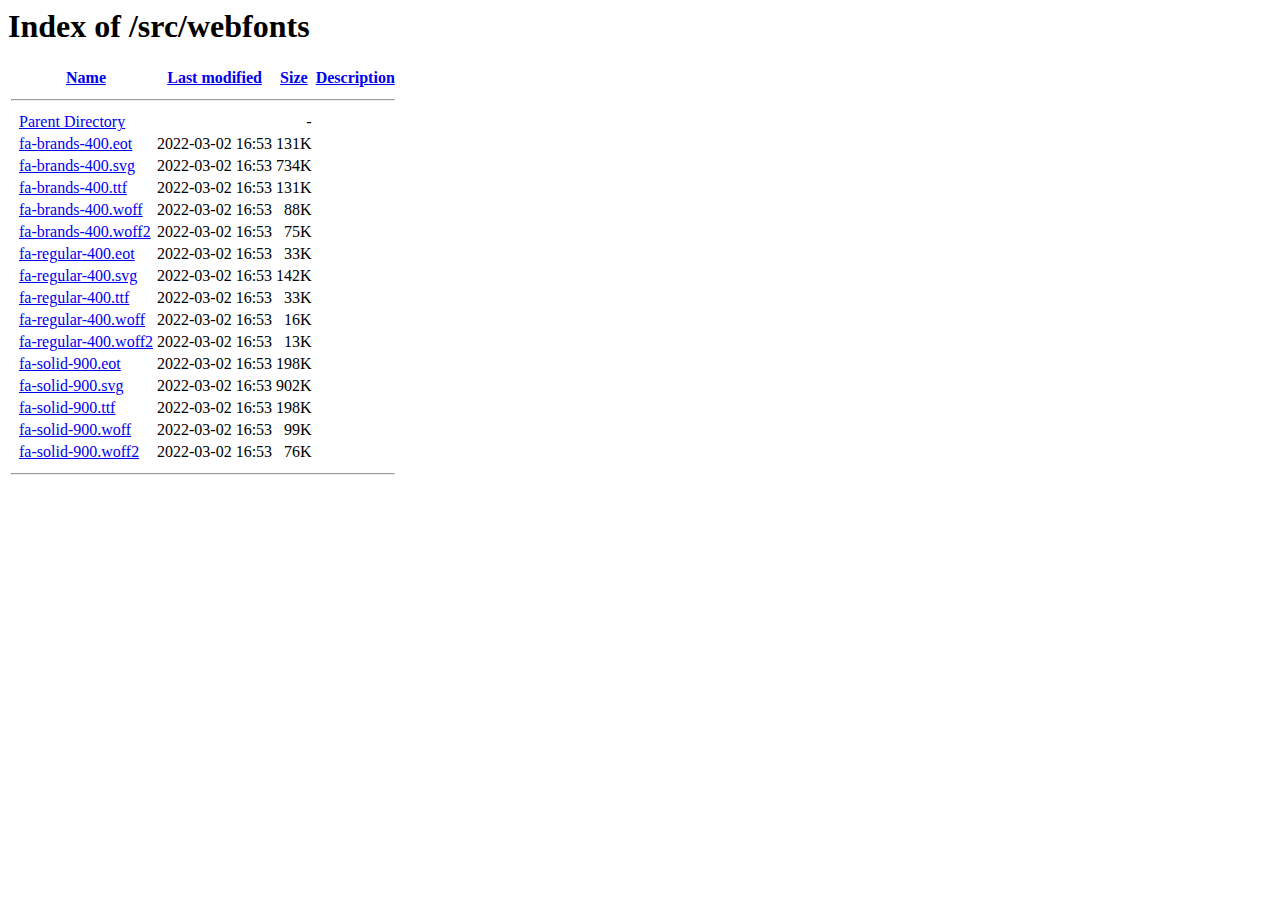
<file: webfonts/index30b5.html>
<!DOCTYPE HTML PUBLIC "-//W3C//DTD HTML 3.2 Final//EN">
<html>
 
<!-- Mirrored from checkbook.pro/src/webfonts/?C=D;O=A by HTTrack Website Copier/3.x [XR&CO'2014], Fri, 03 Jun 2022 07:44:56 GMT -->
<!-- Added by HTTrack --><meta http-equiv="content-type" content="text/html;charset=ISO-8859-1" /><!-- /Added by HTTrack -->
<head>
  <title>Index of /src/webfonts</title>
 </head>
 <body>
<h1>Index of /src/webfonts</h1>
  <table>
   <tr><th valign="top">&nbsp;</th><th><a href="indexb70a.html?C=N;O=A">Name</a></th><th><a href="indexf8a0.html?C=M;O=A">Last modified</a></th><th><a href="indexbfec.html?C=S;O=A">Size</a></th><th><a href="indexad3f.html?C=D;O=D">Description</a></th></tr>
   <tr><th colspan="5"><hr></th></tr>
<tr><td valign="top">&nbsp;</td><td><a href="../index.html">Parent Directory</a>       </td><td>&nbsp;</td><td align="right">  - </td><td>&nbsp;</td></tr>
<tr><td valign="top">&nbsp;</td><td><a href="fa-brands-400.eot">fa-brands-400.eot</a>      </td><td align="right">2022-03-02 16:53  </td><td align="right">131K</td><td>&nbsp;</td></tr>
<tr><td valign="top">&nbsp;</td><td><a href="fa-brands-400.svg">fa-brands-400.svg</a>      </td><td align="right">2022-03-02 16:53  </td><td align="right">734K</td><td>&nbsp;</td></tr>
<tr><td valign="top">&nbsp;</td><td><a href="fa-brands-400.ttf">fa-brands-400.ttf</a>      </td><td align="right">2022-03-02 16:53  </td><td align="right">131K</td><td>&nbsp;</td></tr>
<tr><td valign="top">&nbsp;</td><td><a href="fa-brands-400.woff">fa-brands-400.woff</a>     </td><td align="right">2022-03-02 16:53  </td><td align="right"> 88K</td><td>&nbsp;</td></tr>
<tr><td valign="top">&nbsp;</td><td><a href="fa-brands-400.woff2">fa-brands-400.woff2</a>    </td><td align="right">2022-03-02 16:53  </td><td align="right"> 75K</td><td>&nbsp;</td></tr>
<tr><td valign="top">&nbsp;</td><td><a href="fa-regular-400.eot">fa-regular-400.eot</a>     </td><td align="right">2022-03-02 16:53  </td><td align="right"> 33K</td><td>&nbsp;</td></tr>
<tr><td valign="top">&nbsp;</td><td><a href="fa-regular-400.svg">fa-regular-400.svg</a>     </td><td align="right">2022-03-02 16:53  </td><td align="right">142K</td><td>&nbsp;</td></tr>
<tr><td valign="top">&nbsp;</td><td><a href="fa-regular-400.ttf">fa-regular-400.ttf</a>     </td><td align="right">2022-03-02 16:53  </td><td align="right"> 33K</td><td>&nbsp;</td></tr>
<tr><td valign="top">&nbsp;</td><td><a href="fa-regular-400.woff">fa-regular-400.woff</a>    </td><td align="right">2022-03-02 16:53  </td><td align="right"> 16K</td><td>&nbsp;</td></tr>
<tr><td valign="top">&nbsp;</td><td><a href="fa-regular-400.woff2">fa-regular-400.woff2</a>   </td><td align="right">2022-03-02 16:53  </td><td align="right"> 13K</td><td>&nbsp;</td></tr>
<tr><td valign="top">&nbsp;</td><td><a href="fa-solid-900.eot">fa-solid-900.eot</a>       </td><td align="right">2022-03-02 16:53  </td><td align="right">198K</td><td>&nbsp;</td></tr>
<tr><td valign="top">&nbsp;</td><td><a href="fa-solid-900.svg">fa-solid-900.svg</a>       </td><td align="right">2022-03-02 16:53  </td><td align="right">902K</td><td>&nbsp;</td></tr>
<tr><td valign="top">&nbsp;</td><td><a href="fa-solid-900.ttf">fa-solid-900.ttf</a>       </td><td align="right">2022-03-02 16:53  </td><td align="right">198K</td><td>&nbsp;</td></tr>
<tr><td valign="top">&nbsp;</td><td><a href="fa-solid-900.woff">fa-solid-900.woff</a>      </td><td align="right">2022-03-02 16:53  </td><td align="right"> 99K</td><td>&nbsp;</td></tr>
<tr><td valign="top">&nbsp;</td><td><a href="fa-solid-900.woff2">fa-solid-900.woff2</a>     </td><td align="right">2022-03-02 16:53  </td><td align="right"> 76K</td><td>&nbsp;</td></tr>
   <tr><th colspan="5"><hr></th></tr>
</table>
</body>
<!-- Mirrored from checkbook.pro/src/webfonts/?C=D;O=A by HTTrack Website Copier/3.x [XR&CO'2014], Fri, 03 Jun 2022 07:44:56 GMT -->
</html>
</file>
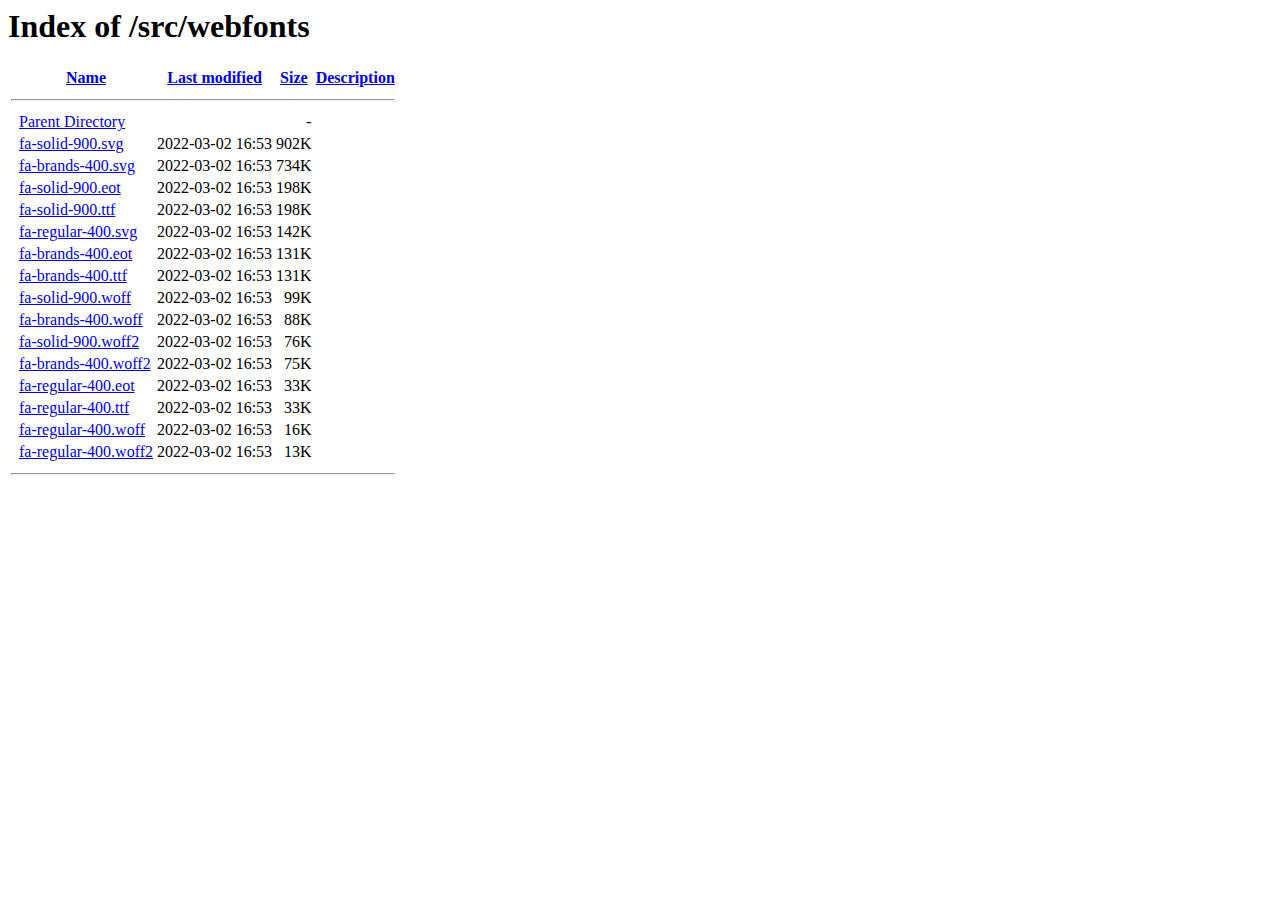
<file: webfonts/index5851.html>
<!DOCTYPE HTML PUBLIC "-//W3C//DTD HTML 3.2 Final//EN">
<html>
 
<!-- Mirrored from checkbook.pro/src/webfonts/?C=S;O=D by HTTrack Website Copier/3.x [XR&CO'2014], Fri, 03 Jun 2022 07:45:10 GMT -->
<!-- Added by HTTrack --><meta http-equiv="content-type" content="text/html;charset=ISO-8859-1" /><!-- /Added by HTTrack -->
<head>
  <title>Index of /src/webfonts</title>
 </head>
 <body>
<h1>Index of /src/webfonts</h1>
  <table>
   <tr><th valign="top">&nbsp;</th><th><a href="indexb70a.html?C=N;O=A">Name</a></th><th><a href="indexf8a0.html?C=M;O=A">Last modified</a></th><th><a href="indexbfec.html?C=S;O=A">Size</a></th><th><a href="index30b5.html?C=D;O=A">Description</a></th></tr>
   <tr><th colspan="5"><hr></th></tr>
<tr><td valign="top">&nbsp;</td><td><a href="../index.html">Parent Directory</a>       </td><td>&nbsp;</td><td align="right">  - </td><td>&nbsp;</td></tr>
<tr><td valign="top">&nbsp;</td><td><a href="fa-solid-900.svg">fa-solid-900.svg</a>       </td><td align="right">2022-03-02 16:53  </td><td align="right">902K</td><td>&nbsp;</td></tr>
<tr><td valign="top">&nbsp;</td><td><a href="fa-brands-400.svg">fa-brands-400.svg</a>      </td><td align="right">2022-03-02 16:53  </td><td align="right">734K</td><td>&nbsp;</td></tr>
<tr><td valign="top">&nbsp;</td><td><a href="fa-solid-900.eot">fa-solid-900.eot</a>       </td><td align="right">2022-03-02 16:53  </td><td align="right">198K</td><td>&nbsp;</td></tr>
<tr><td valign="top">&nbsp;</td><td><a href="fa-solid-900.ttf">fa-solid-900.ttf</a>       </td><td align="right">2022-03-02 16:53  </td><td align="right">198K</td><td>&nbsp;</td></tr>
<tr><td valign="top">&nbsp;</td><td><a href="fa-regular-400.svg">fa-regular-400.svg</a>     </td><td align="right">2022-03-02 16:53  </td><td align="right">142K</td><td>&nbsp;</td></tr>
<tr><td valign="top">&nbsp;</td><td><a href="fa-brands-400.eot">fa-brands-400.eot</a>      </td><td align="right">2022-03-02 16:53  </td><td align="right">131K</td><td>&nbsp;</td></tr>
<tr><td valign="top">&nbsp;</td><td><a href="fa-brands-400.ttf">fa-brands-400.ttf</a>      </td><td align="right">2022-03-02 16:53  </td><td align="right">131K</td><td>&nbsp;</td></tr>
<tr><td valign="top">&nbsp;</td><td><a href="fa-solid-900.woff">fa-solid-900.woff</a>      </td><td align="right">2022-03-02 16:53  </td><td align="right"> 99K</td><td>&nbsp;</td></tr>
<tr><td valign="top">&nbsp;</td><td><a href="fa-brands-400.woff">fa-brands-400.woff</a>     </td><td align="right">2022-03-02 16:53  </td><td align="right"> 88K</td><td>&nbsp;</td></tr>
<tr><td valign="top">&nbsp;</td><td><a href="fa-solid-900.woff2">fa-solid-900.woff2</a>     </td><td align="right">2022-03-02 16:53  </td><td align="right"> 76K</td><td>&nbsp;</td></tr>
<tr><td valign="top">&nbsp;</td><td><a href="fa-brands-400.woff2">fa-brands-400.woff2</a>    </td><td align="right">2022-03-02 16:53  </td><td align="right"> 75K</td><td>&nbsp;</td></tr>
<tr><td valign="top">&nbsp;</td><td><a href="fa-regular-400.eot">fa-regular-400.eot</a>     </td><td align="right">2022-03-02 16:53  </td><td align="right"> 33K</td><td>&nbsp;</td></tr>
<tr><td valign="top">&nbsp;</td><td><a href="fa-regular-400.ttf">fa-regular-400.ttf</a>     </td><td align="right">2022-03-02 16:53  </td><td align="right"> 33K</td><td>&nbsp;</td></tr>
<tr><td valign="top">&nbsp;</td><td><a href="fa-regular-400.woff">fa-regular-400.woff</a>    </td><td align="right">2022-03-02 16:53  </td><td align="right"> 16K</td><td>&nbsp;</td></tr>
<tr><td valign="top">&nbsp;</td><td><a href="fa-regular-400.woff2">fa-regular-400.woff2</a>   </td><td align="right">2022-03-02 16:53  </td><td align="right"> 13K</td><td>&nbsp;</td></tr>
   <tr><th colspan="5"><hr></th></tr>
</table>
</body>
<!-- Mirrored from checkbook.pro/src/webfonts/?C=S;O=D by HTTrack Website Copier/3.x [XR&CO'2014], Fri, 03 Jun 2022 07:45:10 GMT -->
</html>
</file>
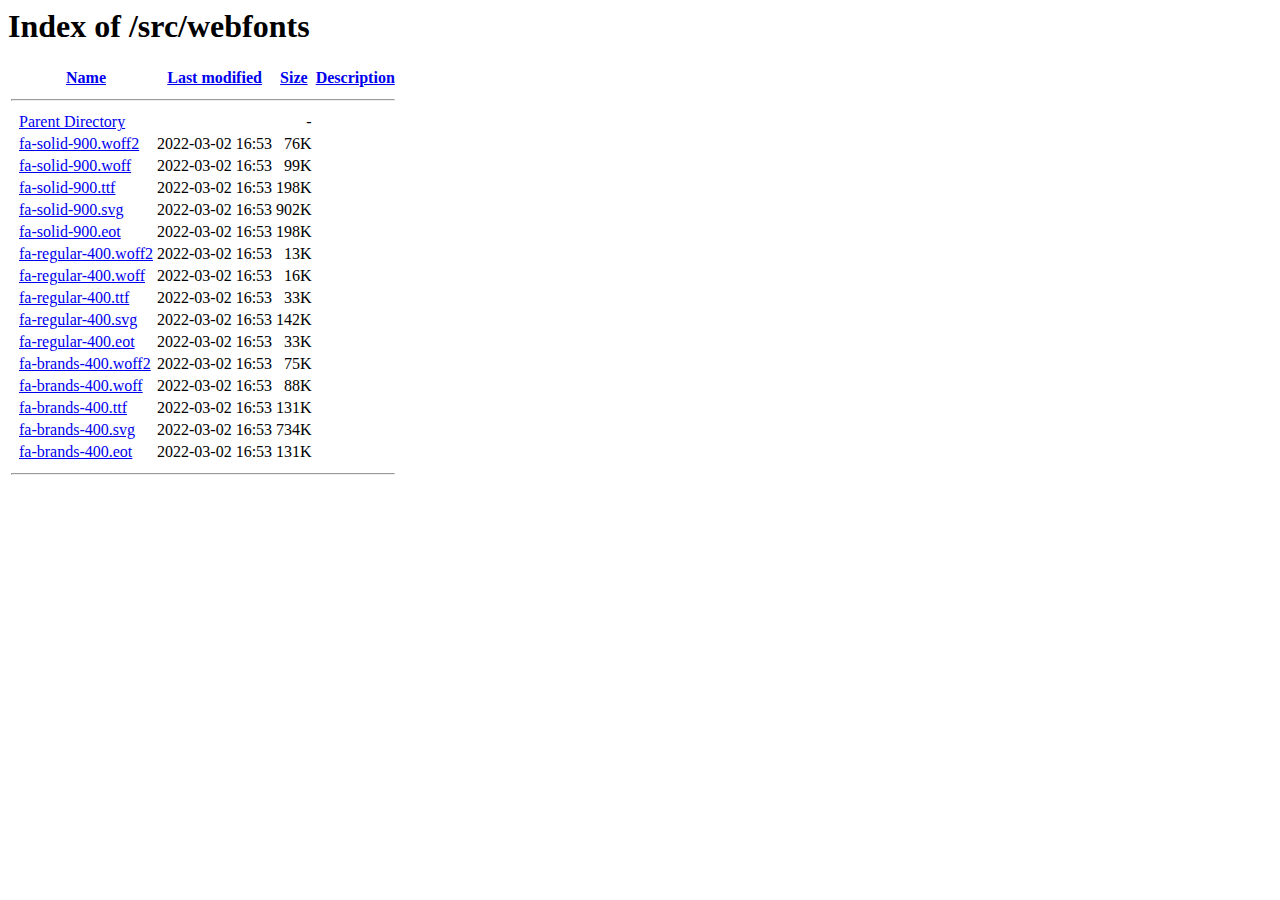
<file: webfonts/index72c9.html>
<!DOCTYPE HTML PUBLIC "-//W3C//DTD HTML 3.2 Final//EN">
<html>
 
<!-- Mirrored from checkbook.pro/src/webfonts/?C=M;O=D by HTTrack Website Copier/3.x [XR&CO'2014], Fri, 03 Jun 2022 07:45:10 GMT -->
<!-- Added by HTTrack --><meta http-equiv="content-type" content="text/html;charset=ISO-8859-1" /><!-- /Added by HTTrack -->
<head>
  <title>Index of /src/webfonts</title>
 </head>
 <body>
<h1>Index of /src/webfonts</h1>
  <table>
   <tr><th valign="top">&nbsp;</th><th><a href="indexb70a.html?C=N;O=A">Name</a></th><th><a href="indexf8a0.html?C=M;O=A">Last modified</a></th><th><a href="indexbfec.html?C=S;O=A">Size</a></th><th><a href="index30b5.html?C=D;O=A">Description</a></th></tr>
   <tr><th colspan="5"><hr></th></tr>
<tr><td valign="top">&nbsp;</td><td><a href="../index.html">Parent Directory</a>       </td><td>&nbsp;</td><td align="right">  - </td><td>&nbsp;</td></tr>
<tr><td valign="top">&nbsp;</td><td><a href="fa-solid-900.woff2">fa-solid-900.woff2</a>     </td><td align="right">2022-03-02 16:53  </td><td align="right"> 76K</td><td>&nbsp;</td></tr>
<tr><td valign="top">&nbsp;</td><td><a href="fa-solid-900.woff">fa-solid-900.woff</a>      </td><td align="right">2022-03-02 16:53  </td><td align="right"> 99K</td><td>&nbsp;</td></tr>
<tr><td valign="top">&nbsp;</td><td><a href="fa-solid-900.ttf">fa-solid-900.ttf</a>       </td><td align="right">2022-03-02 16:53  </td><td align="right">198K</td><td>&nbsp;</td></tr>
<tr><td valign="top">&nbsp;</td><td><a href="fa-solid-900.svg">fa-solid-900.svg</a>       </td><td align="right">2022-03-02 16:53  </td><td align="right">902K</td><td>&nbsp;</td></tr>
<tr><td valign="top">&nbsp;</td><td><a href="fa-solid-900.eot">fa-solid-900.eot</a>       </td><td align="right">2022-03-02 16:53  </td><td align="right">198K</td><td>&nbsp;</td></tr>
<tr><td valign="top">&nbsp;</td><td><a href="fa-regular-400.woff2">fa-regular-400.woff2</a>   </td><td align="right">2022-03-02 16:53  </td><td align="right"> 13K</td><td>&nbsp;</td></tr>
<tr><td valign="top">&nbsp;</td><td><a href="fa-regular-400.woff">fa-regular-400.woff</a>    </td><td align="right">2022-03-02 16:53  </td><td align="right"> 16K</td><td>&nbsp;</td></tr>
<tr><td valign="top">&nbsp;</td><td><a href="fa-regular-400.ttf">fa-regular-400.ttf</a>     </td><td align="right">2022-03-02 16:53  </td><td align="right"> 33K</td><td>&nbsp;</td></tr>
<tr><td valign="top">&nbsp;</td><td><a href="fa-regular-400.svg">fa-regular-400.svg</a>     </td><td align="right">2022-03-02 16:53  </td><td align="right">142K</td><td>&nbsp;</td></tr>
<tr><td valign="top">&nbsp;</td><td><a href="fa-regular-400.eot">fa-regular-400.eot</a>     </td><td align="right">2022-03-02 16:53  </td><td align="right"> 33K</td><td>&nbsp;</td></tr>
<tr><td valign="top">&nbsp;</td><td><a href="fa-brands-400.woff2">fa-brands-400.woff2</a>    </td><td align="right">2022-03-02 16:53  </td><td align="right"> 75K</td><td>&nbsp;</td></tr>
<tr><td valign="top">&nbsp;</td><td><a href="fa-brands-400.woff">fa-brands-400.woff</a>     </td><td align="right">2022-03-02 16:53  </td><td align="right"> 88K</td><td>&nbsp;</td></tr>
<tr><td valign="top">&nbsp;</td><td><a href="fa-brands-400.ttf">fa-brands-400.ttf</a>      </td><td align="right">2022-03-02 16:53  </td><td align="right">131K</td><td>&nbsp;</td></tr>
<tr><td valign="top">&nbsp;</td><td><a href="fa-brands-400.svg">fa-brands-400.svg</a>      </td><td align="right">2022-03-02 16:53  </td><td align="right">734K</td><td>&nbsp;</td></tr>
<tr><td valign="top">&nbsp;</td><td><a href="fa-brands-400.eot">fa-brands-400.eot</a>      </td><td align="right">2022-03-02 16:53  </td><td align="right">131K</td><td>&nbsp;</td></tr>
   <tr><th colspan="5"><hr></th></tr>
</table>
</body>
<!-- Mirrored from checkbook.pro/src/webfonts/?C=M;O=D by HTTrack Website Copier/3.x [XR&CO'2014], Fri, 03 Jun 2022 07:45:10 GMT -->
</html>
</file>
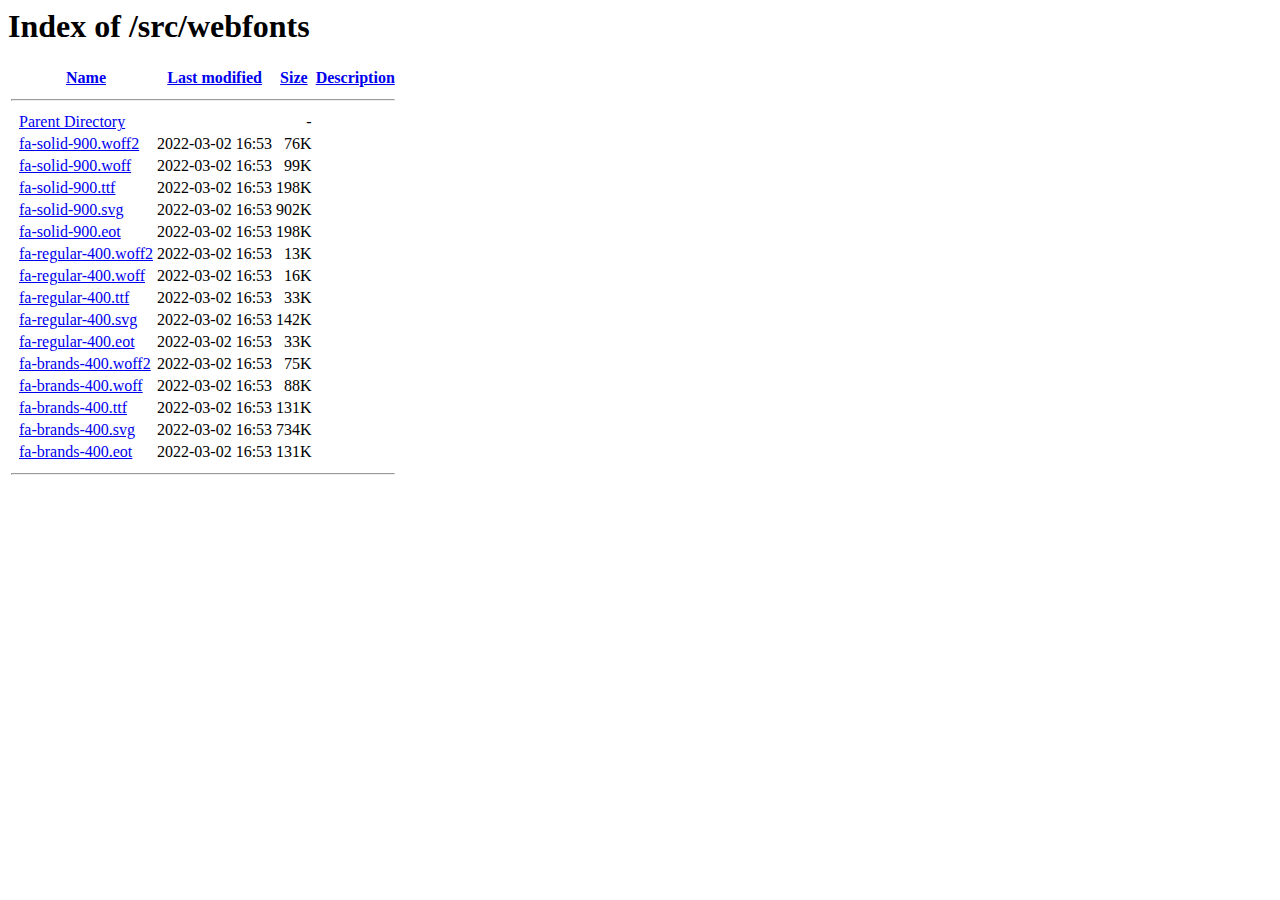
<file: webfonts/indexad3f.html>
<!DOCTYPE HTML PUBLIC "-//W3C//DTD HTML 3.2 Final//EN">
<html>
 
<!-- Mirrored from checkbook.pro/src/webfonts/?C=D;O=D by HTTrack Website Copier/3.x [XR&CO'2014], Fri, 03 Jun 2022 07:45:10 GMT -->
<!-- Added by HTTrack --><meta http-equiv="content-type" content="text/html;charset=ISO-8859-1" /><!-- /Added by HTTrack -->
<head>
  <title>Index of /src/webfonts</title>
 </head>
 <body>
<h1>Index of /src/webfonts</h1>
  <table>
   <tr><th valign="top">&nbsp;</th><th><a href="indexb70a.html?C=N;O=A">Name</a></th><th><a href="indexf8a0.html?C=M;O=A">Last modified</a></th><th><a href="indexbfec.html?C=S;O=A">Size</a></th><th><a href="index30b5.html?C=D;O=A">Description</a></th></tr>
   <tr><th colspan="5"><hr></th></tr>
<tr><td valign="top">&nbsp;</td><td><a href="../index.html">Parent Directory</a>       </td><td>&nbsp;</td><td align="right">  - </td><td>&nbsp;</td></tr>
<tr><td valign="top">&nbsp;</td><td><a href="fa-solid-900.woff2">fa-solid-900.woff2</a>     </td><td align="right">2022-03-02 16:53  </td><td align="right"> 76K</td><td>&nbsp;</td></tr>
<tr><td valign="top">&nbsp;</td><td><a href="fa-solid-900.woff">fa-solid-900.woff</a>      </td><td align="right">2022-03-02 16:53  </td><td align="right"> 99K</td><td>&nbsp;</td></tr>
<tr><td valign="top">&nbsp;</td><td><a href="fa-solid-900.ttf">fa-solid-900.ttf</a>       </td><td align="right">2022-03-02 16:53  </td><td align="right">198K</td><td>&nbsp;</td></tr>
<tr><td valign="top">&nbsp;</td><td><a href="fa-solid-900.svg">fa-solid-900.svg</a>       </td><td align="right">2022-03-02 16:53  </td><td align="right">902K</td><td>&nbsp;</td></tr>
<tr><td valign="top">&nbsp;</td><td><a href="fa-solid-900.eot">fa-solid-900.eot</a>       </td><td align="right">2022-03-02 16:53  </td><td align="right">198K</td><td>&nbsp;</td></tr>
<tr><td valign="top">&nbsp;</td><td><a href="fa-regular-400.woff2">fa-regular-400.woff2</a>   </td><td align="right">2022-03-02 16:53  </td><td align="right"> 13K</td><td>&nbsp;</td></tr>
<tr><td valign="top">&nbsp;</td><td><a href="fa-regular-400.woff">fa-regular-400.woff</a>    </td><td align="right">2022-03-02 16:53  </td><td align="right"> 16K</td><td>&nbsp;</td></tr>
<tr><td valign="top">&nbsp;</td><td><a href="fa-regular-400.ttf">fa-regular-400.ttf</a>     </td><td align="right">2022-03-02 16:53  </td><td align="right"> 33K</td><td>&nbsp;</td></tr>
<tr><td valign="top">&nbsp;</td><td><a href="fa-regular-400.svg">fa-regular-400.svg</a>     </td><td align="right">2022-03-02 16:53  </td><td align="right">142K</td><td>&nbsp;</td></tr>
<tr><td valign="top">&nbsp;</td><td><a href="fa-regular-400.eot">fa-regular-400.eot</a>     </td><td align="right">2022-03-02 16:53  </td><td align="right"> 33K</td><td>&nbsp;</td></tr>
<tr><td valign="top">&nbsp;</td><td><a href="fa-brands-400.woff2">fa-brands-400.woff2</a>    </td><td align="right">2022-03-02 16:53  </td><td align="right"> 75K</td><td>&nbsp;</td></tr>
<tr><td valign="top">&nbsp;</td><td><a href="fa-brands-400.woff">fa-brands-400.woff</a>     </td><td align="right">2022-03-02 16:53  </td><td align="right"> 88K</td><td>&nbsp;</td></tr>
<tr><td valign="top">&nbsp;</td><td><a href="fa-brands-400.ttf">fa-brands-400.ttf</a>      </td><td align="right">2022-03-02 16:53  </td><td align="right">131K</td><td>&nbsp;</td></tr>
<tr><td valign="top">&nbsp;</td><td><a href="fa-brands-400.svg">fa-brands-400.svg</a>      </td><td align="right">2022-03-02 16:53  </td><td align="right">734K</td><td>&nbsp;</td></tr>
<tr><td valign="top">&nbsp;</td><td><a href="fa-brands-400.eot">fa-brands-400.eot</a>      </td><td align="right">2022-03-02 16:53  </td><td align="right">131K</td><td>&nbsp;</td></tr>
   <tr><th colspan="5"><hr></th></tr>
</table>
</body>
<!-- Mirrored from checkbook.pro/src/webfonts/?C=D;O=D by HTTrack Website Copier/3.x [XR&CO'2014], Fri, 03 Jun 2022 07:45:10 GMT -->
</html>
</file>
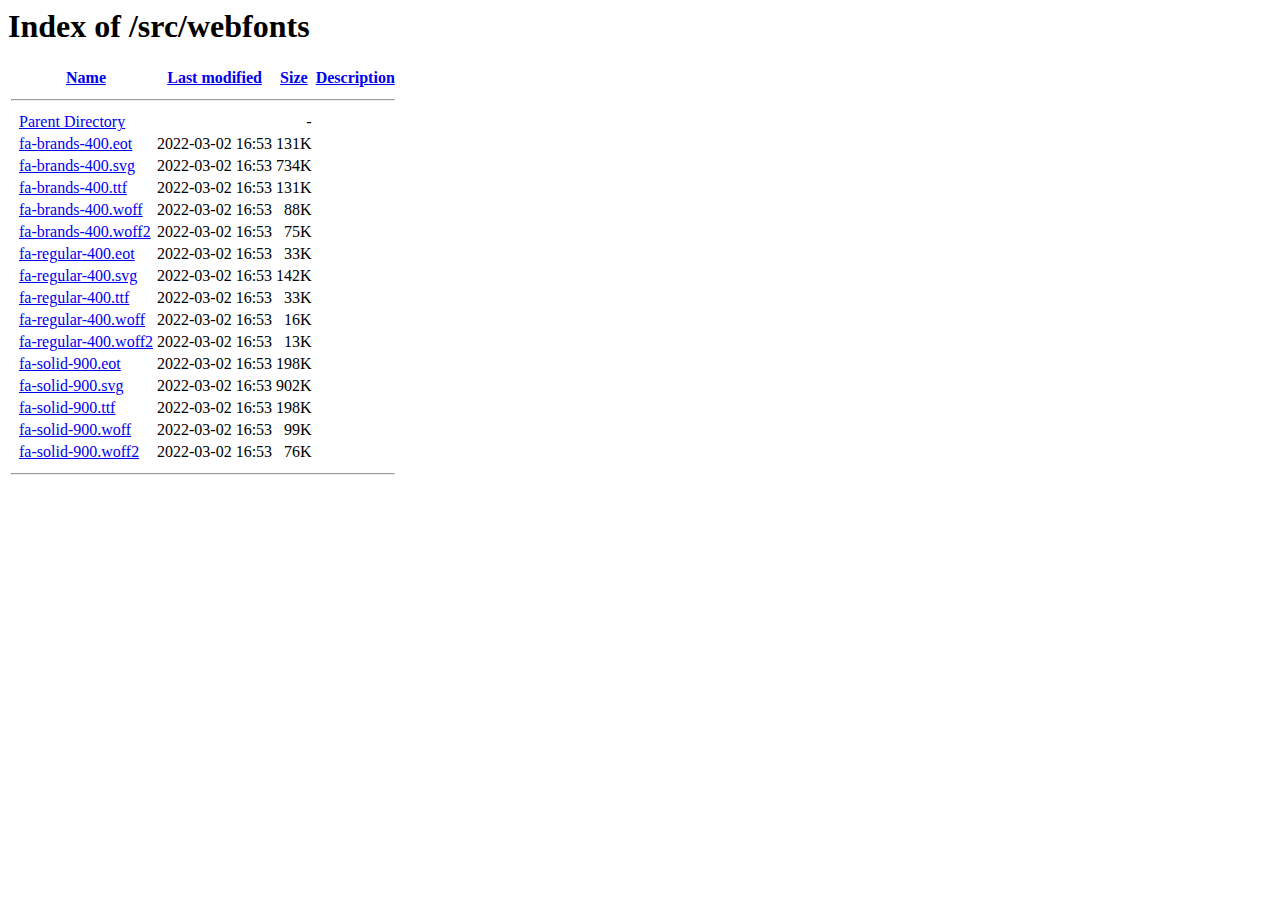
<file: webfonts/indexb70a.html>
<!DOCTYPE HTML PUBLIC "-//W3C//DTD HTML 3.2 Final//EN">
<html>
 
<!-- Mirrored from checkbook.pro/src/webfonts/?C=N;O=A by HTTrack Website Copier/3.x [XR&CO'2014], Fri, 03 Jun 2022 07:45:10 GMT -->
<!-- Added by HTTrack --><meta http-equiv="content-type" content="text/html;charset=ISO-8859-1" /><!-- /Added by HTTrack -->
<head>
  <title>Index of /src/webfonts</title>
 </head>
 <body>
<h1>Index of /src/webfonts</h1>
  <table>
   <tr><th valign="top">&nbsp;</th><th><a href="indexc052.html?C=N;O=D">Name</a></th><th><a href="indexf8a0.html?C=M;O=A">Last modified</a></th><th><a href="indexbfec.html?C=S;O=A">Size</a></th><th><a href="index30b5.html?C=D;O=A">Description</a></th></tr>
   <tr><th colspan="5"><hr></th></tr>
<tr><td valign="top">&nbsp;</td><td><a href="../index.html">Parent Directory</a>       </td><td>&nbsp;</td><td align="right">  - </td><td>&nbsp;</td></tr>
<tr><td valign="top">&nbsp;</td><td><a href="fa-brands-400.eot">fa-brands-400.eot</a>      </td><td align="right">2022-03-02 16:53  </td><td align="right">131K</td><td>&nbsp;</td></tr>
<tr><td valign="top">&nbsp;</td><td><a href="fa-brands-400.svg">fa-brands-400.svg</a>      </td><td align="right">2022-03-02 16:53  </td><td align="right">734K</td><td>&nbsp;</td></tr>
<tr><td valign="top">&nbsp;</td><td><a href="fa-brands-400.ttf">fa-brands-400.ttf</a>      </td><td align="right">2022-03-02 16:53  </td><td align="right">131K</td><td>&nbsp;</td></tr>
<tr><td valign="top">&nbsp;</td><td><a href="fa-brands-400.woff">fa-brands-400.woff</a>     </td><td align="right">2022-03-02 16:53  </td><td align="right"> 88K</td><td>&nbsp;</td></tr>
<tr><td valign="top">&nbsp;</td><td><a href="fa-brands-400.woff2">fa-brands-400.woff2</a>    </td><td align="right">2022-03-02 16:53  </td><td align="right"> 75K</td><td>&nbsp;</td></tr>
<tr><td valign="top">&nbsp;</td><td><a href="fa-regular-400.eot">fa-regular-400.eot</a>     </td><td align="right">2022-03-02 16:53  </td><td align="right"> 33K</td><td>&nbsp;</td></tr>
<tr><td valign="top">&nbsp;</td><td><a href="fa-regular-400.svg">fa-regular-400.svg</a>     </td><td align="right">2022-03-02 16:53  </td><td align="right">142K</td><td>&nbsp;</td></tr>
<tr><td valign="top">&nbsp;</td><td><a href="fa-regular-400.ttf">fa-regular-400.ttf</a>     </td><td align="right">2022-03-02 16:53  </td><td align="right"> 33K</td><td>&nbsp;</td></tr>
<tr><td valign="top">&nbsp;</td><td><a href="fa-regular-400.woff">fa-regular-400.woff</a>    </td><td align="right">2022-03-02 16:53  </td><td align="right"> 16K</td><td>&nbsp;</td></tr>
<tr><td valign="top">&nbsp;</td><td><a href="fa-regular-400.woff2">fa-regular-400.woff2</a>   </td><td align="right">2022-03-02 16:53  </td><td align="right"> 13K</td><td>&nbsp;</td></tr>
<tr><td valign="top">&nbsp;</td><td><a href="fa-solid-900.eot">fa-solid-900.eot</a>       </td><td align="right">2022-03-02 16:53  </td><td align="right">198K</td><td>&nbsp;</td></tr>
<tr><td valign="top">&nbsp;</td><td><a href="fa-solid-900.svg">fa-solid-900.svg</a>       </td><td align="right">2022-03-02 16:53  </td><td align="right">902K</td><td>&nbsp;</td></tr>
<tr><td valign="top">&nbsp;</td><td><a href="fa-solid-900.ttf">fa-solid-900.ttf</a>       </td><td align="right">2022-03-02 16:53  </td><td align="right">198K</td><td>&nbsp;</td></tr>
<tr><td valign="top">&nbsp;</td><td><a href="fa-solid-900.woff">fa-solid-900.woff</a>      </td><td align="right">2022-03-02 16:53  </td><td align="right"> 99K</td><td>&nbsp;</td></tr>
<tr><td valign="top">&nbsp;</td><td><a href="fa-solid-900.woff2">fa-solid-900.woff2</a>     </td><td align="right">2022-03-02 16:53  </td><td align="right"> 76K</td><td>&nbsp;</td></tr>
   <tr><th colspan="5"><hr></th></tr>
</table>
</body>
<!-- Mirrored from checkbook.pro/src/webfonts/?C=N;O=A by HTTrack Website Copier/3.x [XR&CO'2014], Fri, 03 Jun 2022 07:45:10 GMT -->
</html>
</file>
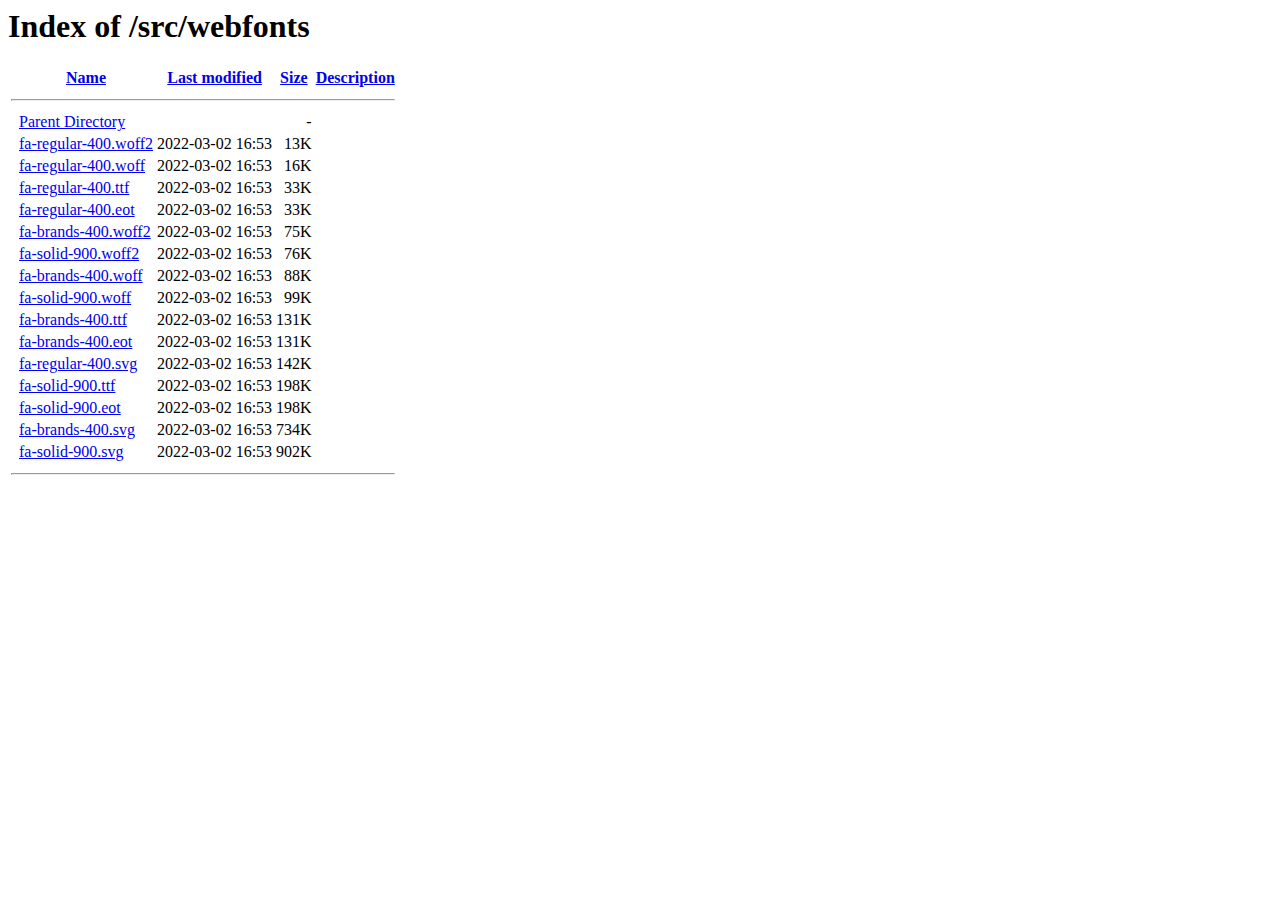
<file: webfonts/indexbfec.html>
<!DOCTYPE HTML PUBLIC "-//W3C//DTD HTML 3.2 Final//EN">
<html>
 
<!-- Mirrored from checkbook.pro/src/webfonts/?C=S;O=A by HTTrack Website Copier/3.x [XR&CO'2014], Fri, 03 Jun 2022 07:44:56 GMT -->
<!-- Added by HTTrack --><meta http-equiv="content-type" content="text/html;charset=ISO-8859-1" /><!-- /Added by HTTrack -->
<head>
  <title>Index of /src/webfonts</title>
 </head>
 <body>
<h1>Index of /src/webfonts</h1>
  <table>
   <tr><th valign="top">&nbsp;</th><th><a href="indexb70a.html?C=N;O=A">Name</a></th><th><a href="indexf8a0.html?C=M;O=A">Last modified</a></th><th><a href="index5851.html?C=S;O=D">Size</a></th><th><a href="index30b5.html?C=D;O=A">Description</a></th></tr>
   <tr><th colspan="5"><hr></th></tr>
<tr><td valign="top">&nbsp;</td><td><a href="../index.html">Parent Directory</a>       </td><td>&nbsp;</td><td align="right">  - </td><td>&nbsp;</td></tr>
<tr><td valign="top">&nbsp;</td><td><a href="fa-regular-400.woff2">fa-regular-400.woff2</a>   </td><td align="right">2022-03-02 16:53  </td><td align="right"> 13K</td><td>&nbsp;</td></tr>
<tr><td valign="top">&nbsp;</td><td><a href="fa-regular-400.woff">fa-regular-400.woff</a>    </td><td align="right">2022-03-02 16:53  </td><td align="right"> 16K</td><td>&nbsp;</td></tr>
<tr><td valign="top">&nbsp;</td><td><a href="fa-regular-400.ttf">fa-regular-400.ttf</a>     </td><td align="right">2022-03-02 16:53  </td><td align="right"> 33K</td><td>&nbsp;</td></tr>
<tr><td valign="top">&nbsp;</td><td><a href="fa-regular-400.eot">fa-regular-400.eot</a>     </td><td align="right">2022-03-02 16:53  </td><td align="right"> 33K</td><td>&nbsp;</td></tr>
<tr><td valign="top">&nbsp;</td><td><a href="fa-brands-400.woff2">fa-brands-400.woff2</a>    </td><td align="right">2022-03-02 16:53  </td><td align="right"> 75K</td><td>&nbsp;</td></tr>
<tr><td valign="top">&nbsp;</td><td><a href="fa-solid-900.woff2">fa-solid-900.woff2</a>     </td><td align="right">2022-03-02 16:53  </td><td align="right"> 76K</td><td>&nbsp;</td></tr>
<tr><td valign="top">&nbsp;</td><td><a href="fa-brands-400.woff">fa-brands-400.woff</a>     </td><td align="right">2022-03-02 16:53  </td><td align="right"> 88K</td><td>&nbsp;</td></tr>
<tr><td valign="top">&nbsp;</td><td><a href="fa-solid-900.woff">fa-solid-900.woff</a>      </td><td align="right">2022-03-02 16:53  </td><td align="right"> 99K</td><td>&nbsp;</td></tr>
<tr><td valign="top">&nbsp;</td><td><a href="fa-brands-400.ttf">fa-brands-400.ttf</a>      </td><td align="right">2022-03-02 16:53  </td><td align="right">131K</td><td>&nbsp;</td></tr>
<tr><td valign="top">&nbsp;</td><td><a href="fa-brands-400.eot">fa-brands-400.eot</a>      </td><td align="right">2022-03-02 16:53  </td><td align="right">131K</td><td>&nbsp;</td></tr>
<tr><td valign="top">&nbsp;</td><td><a href="fa-regular-400.svg">fa-regular-400.svg</a>     </td><td align="right">2022-03-02 16:53  </td><td align="right">142K</td><td>&nbsp;</td></tr>
<tr><td valign="top">&nbsp;</td><td><a href="fa-solid-900.ttf">fa-solid-900.ttf</a>       </td><td align="right">2022-03-02 16:53  </td><td align="right">198K</td><td>&nbsp;</td></tr>
<tr><td valign="top">&nbsp;</td><td><a href="fa-solid-900.eot">fa-solid-900.eot</a>       </td><td align="right">2022-03-02 16:53  </td><td align="right">198K</td><td>&nbsp;</td></tr>
<tr><td valign="top">&nbsp;</td><td><a href="fa-brands-400.svg">fa-brands-400.svg</a>      </td><td align="right">2022-03-02 16:53  </td><td align="right">734K</td><td>&nbsp;</td></tr>
<tr><td valign="top">&nbsp;</td><td><a href="fa-solid-900.svg">fa-solid-900.svg</a>       </td><td align="right">2022-03-02 16:53  </td><td align="right">902K</td><td>&nbsp;</td></tr>
   <tr><th colspan="5"><hr></th></tr>
</table>
</body>
<!-- Mirrored from checkbook.pro/src/webfonts/?C=S;O=A by HTTrack Website Copier/3.x [XR&CO'2014], Fri, 03 Jun 2022 07:44:56 GMT -->
</html>
</file>
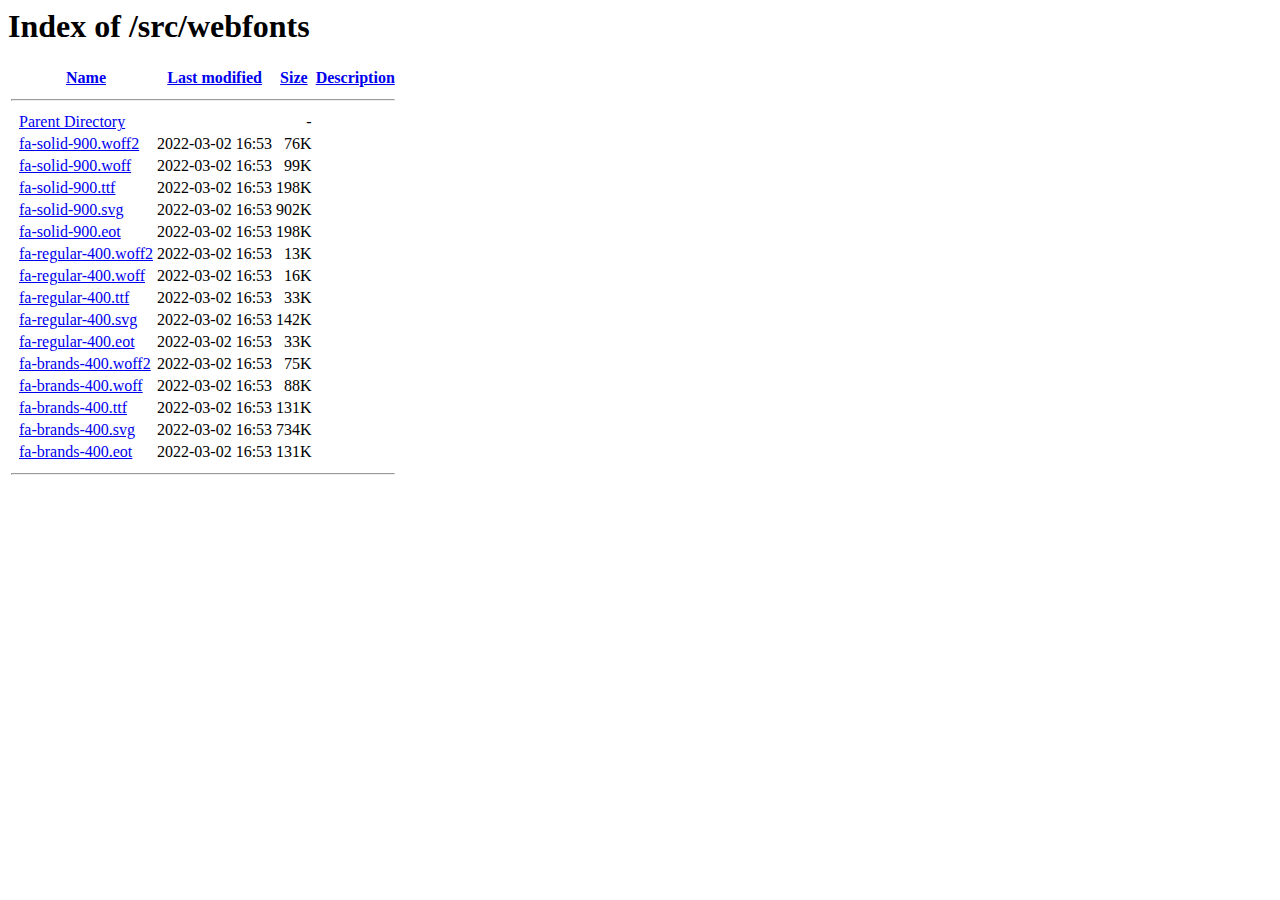
<file: webfonts/indexc052.html>
<!DOCTYPE HTML PUBLIC "-//W3C//DTD HTML 3.2 Final//EN">
<html>
 
<!-- Mirrored from checkbook.pro/src/webfonts/?C=N;O=D by HTTrack Website Copier/3.x [XR&CO'2014], Fri, 03 Jun 2022 07:44:50 GMT -->
<!-- Added by HTTrack --><meta http-equiv="content-type" content="text/html;charset=ISO-8859-1" /><!-- /Added by HTTrack -->
<head>
  <title>Index of /src/webfonts</title>
 </head>
 <body>
<h1>Index of /src/webfonts</h1>
  <table>
   <tr><th valign="top">&nbsp;</th><th><a href="indexb70a.html?C=N;O=A">Name</a></th><th><a href="indexf8a0.html?C=M;O=A">Last modified</a></th><th><a href="indexbfec.html?C=S;O=A">Size</a></th><th><a href="index30b5.html?C=D;O=A">Description</a></th></tr>
   <tr><th colspan="5"><hr></th></tr>
<tr><td valign="top">&nbsp;</td><td><a href="../index.html">Parent Directory</a>       </td><td>&nbsp;</td><td align="right">  - </td><td>&nbsp;</td></tr>
<tr><td valign="top">&nbsp;</td><td><a href="fa-solid-900.woff2">fa-solid-900.woff2</a>     </td><td align="right">2022-03-02 16:53  </td><td align="right"> 76K</td><td>&nbsp;</td></tr>
<tr><td valign="top">&nbsp;</td><td><a href="fa-solid-900.woff">fa-solid-900.woff</a>      </td><td align="right">2022-03-02 16:53  </td><td align="right"> 99K</td><td>&nbsp;</td></tr>
<tr><td valign="top">&nbsp;</td><td><a href="fa-solid-900.ttf">fa-solid-900.ttf</a>       </td><td align="right">2022-03-02 16:53  </td><td align="right">198K</td><td>&nbsp;</td></tr>
<tr><td valign="top">&nbsp;</td><td><a href="fa-solid-900.svg">fa-solid-900.svg</a>       </td><td align="right">2022-03-02 16:53  </td><td align="right">902K</td><td>&nbsp;</td></tr>
<tr><td valign="top">&nbsp;</td><td><a href="fa-solid-900.eot">fa-solid-900.eot</a>       </td><td align="right">2022-03-02 16:53  </td><td align="right">198K</td><td>&nbsp;</td></tr>
<tr><td valign="top">&nbsp;</td><td><a href="fa-regular-400.woff2">fa-regular-400.woff2</a>   </td><td align="right">2022-03-02 16:53  </td><td align="right"> 13K</td><td>&nbsp;</td></tr>
<tr><td valign="top">&nbsp;</td><td><a href="fa-regular-400.woff">fa-regular-400.woff</a>    </td><td align="right">2022-03-02 16:53  </td><td align="right"> 16K</td><td>&nbsp;</td></tr>
<tr><td valign="top">&nbsp;</td><td><a href="fa-regular-400.ttf">fa-regular-400.ttf</a>     </td><td align="right">2022-03-02 16:53  </td><td align="right"> 33K</td><td>&nbsp;</td></tr>
<tr><td valign="top">&nbsp;</td><td><a href="fa-regular-400.svg">fa-regular-400.svg</a>     </td><td align="right">2022-03-02 16:53  </td><td align="right">142K</td><td>&nbsp;</td></tr>
<tr><td valign="top">&nbsp;</td><td><a href="fa-regular-400.eot">fa-regular-400.eot</a>     </td><td align="right">2022-03-02 16:53  </td><td align="right"> 33K</td><td>&nbsp;</td></tr>
<tr><td valign="top">&nbsp;</td><td><a href="fa-brands-400.woff2">fa-brands-400.woff2</a>    </td><td align="right">2022-03-02 16:53  </td><td align="right"> 75K</td><td>&nbsp;</td></tr>
<tr><td valign="top">&nbsp;</td><td><a href="fa-brands-400.woff">fa-brands-400.woff</a>     </td><td align="right">2022-03-02 16:53  </td><td align="right"> 88K</td><td>&nbsp;</td></tr>
<tr><td valign="top">&nbsp;</td><td><a href="fa-brands-400.ttf">fa-brands-400.ttf</a>      </td><td align="right">2022-03-02 16:53  </td><td align="right">131K</td><td>&nbsp;</td></tr>
<tr><td valign="top">&nbsp;</td><td><a href="fa-brands-400.svg">fa-brands-400.svg</a>      </td><td align="right">2022-03-02 16:53  </td><td align="right">734K</td><td>&nbsp;</td></tr>
<tr><td valign="top">&nbsp;</td><td><a href="fa-brands-400.eot">fa-brands-400.eot</a>      </td><td align="right">2022-03-02 16:53  </td><td align="right">131K</td><td>&nbsp;</td></tr>
   <tr><th colspan="5"><hr></th></tr>
</table>
</body>
<!-- Mirrored from checkbook.pro/src/webfonts/?C=N;O=D by HTTrack Website Copier/3.x [XR&CO'2014], Fri, 03 Jun 2022 07:44:50 GMT -->
</html>
</file>
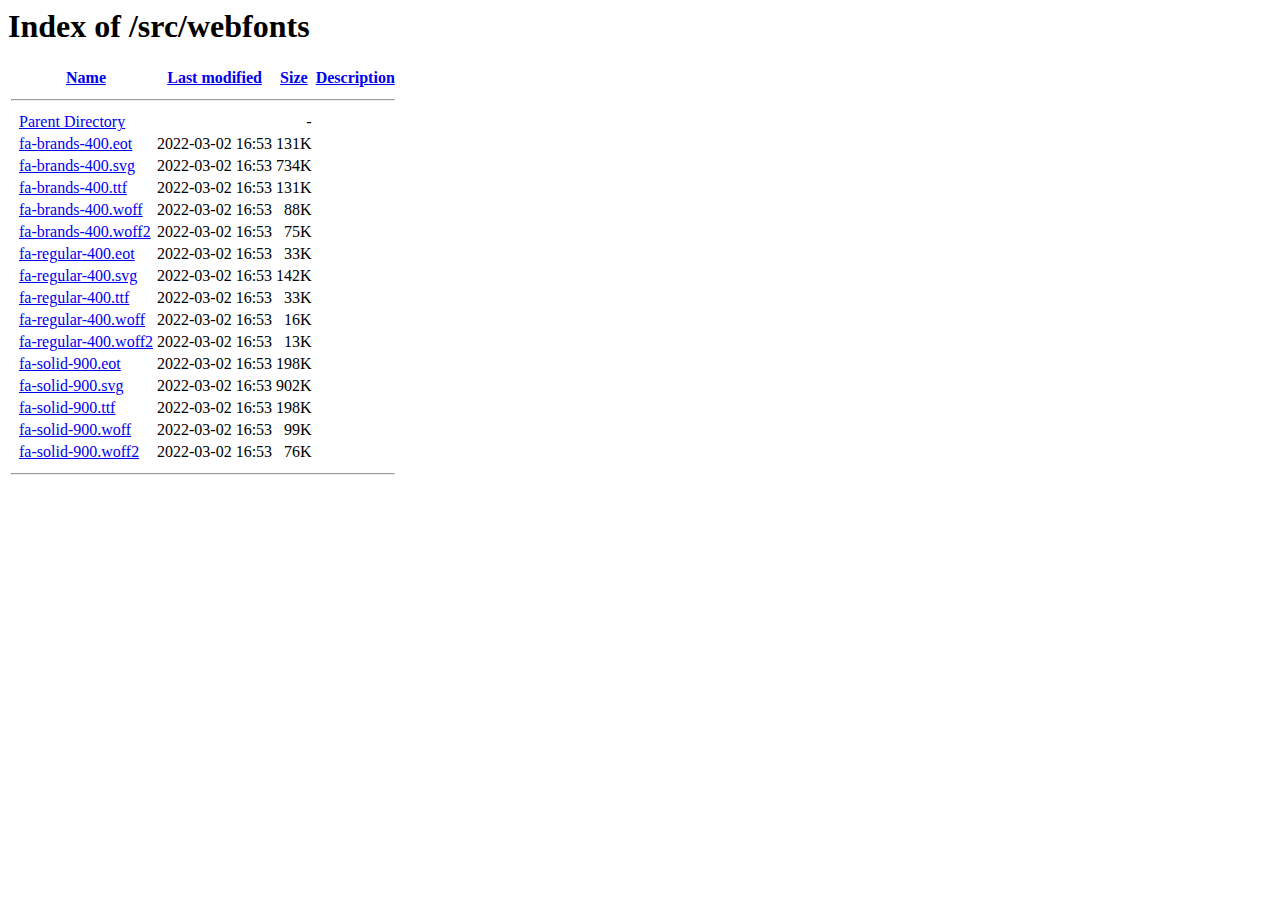
<file: webfonts/indexf8a0.html>
<!DOCTYPE HTML PUBLIC "-//W3C//DTD HTML 3.2 Final//EN">
<html>
 
<!-- Mirrored from checkbook.pro/src/webfonts/?C=M;O=A by HTTrack Website Copier/3.x [XR&CO'2014], Fri, 03 Jun 2022 07:44:52 GMT -->
<!-- Added by HTTrack --><meta http-equiv="content-type" content="text/html;charset=ISO-8859-1" /><!-- /Added by HTTrack -->
<head>
  <title>Index of /src/webfonts</title>
 </head>
 <body>
<h1>Index of /src/webfonts</h1>
  <table>
   <tr><th valign="top">&nbsp;</th><th><a href="indexb70a.html?C=N;O=A">Name</a></th><th><a href="index72c9.html?C=M;O=D">Last modified</a></th><th><a href="indexbfec.html?C=S;O=A">Size</a></th><th><a href="index30b5.html?C=D;O=A">Description</a></th></tr>
   <tr><th colspan="5"><hr></th></tr>
<tr><td valign="top">&nbsp;</td><td><a href="../index.html">Parent Directory</a>       </td><td>&nbsp;</td><td align="right">  - </td><td>&nbsp;</td></tr>
<tr><td valign="top">&nbsp;</td><td><a href="fa-brands-400.eot">fa-brands-400.eot</a>      </td><td align="right">2022-03-02 16:53  </td><td align="right">131K</td><td>&nbsp;</td></tr>
<tr><td valign="top">&nbsp;</td><td><a href="fa-brands-400.svg">fa-brands-400.svg</a>      </td><td align="right">2022-03-02 16:53  </td><td align="right">734K</td><td>&nbsp;</td></tr>
<tr><td valign="top">&nbsp;</td><td><a href="fa-brands-400.ttf">fa-brands-400.ttf</a>      </td><td align="right">2022-03-02 16:53  </td><td align="right">131K</td><td>&nbsp;</td></tr>
<tr><td valign="top">&nbsp;</td><td><a href="fa-brands-400.woff">fa-brands-400.woff</a>     </td><td align="right">2022-03-02 16:53  </td><td align="right"> 88K</td><td>&nbsp;</td></tr>
<tr><td valign="top">&nbsp;</td><td><a href="fa-brands-400.woff2">fa-brands-400.woff2</a>    </td><td align="right">2022-03-02 16:53  </td><td align="right"> 75K</td><td>&nbsp;</td></tr>
<tr><td valign="top">&nbsp;</td><td><a href="fa-regular-400.eot">fa-regular-400.eot</a>     </td><td align="right">2022-03-02 16:53  </td><td align="right"> 33K</td><td>&nbsp;</td></tr>
<tr><td valign="top">&nbsp;</td><td><a href="fa-regular-400.svg">fa-regular-400.svg</a>     </td><td align="right">2022-03-02 16:53  </td><td align="right">142K</td><td>&nbsp;</td></tr>
<tr><td valign="top">&nbsp;</td><td><a href="fa-regular-400.ttf">fa-regular-400.ttf</a>     </td><td align="right">2022-03-02 16:53  </td><td align="right"> 33K</td><td>&nbsp;</td></tr>
<tr><td valign="top">&nbsp;</td><td><a href="fa-regular-400.woff">fa-regular-400.woff</a>    </td><td align="right">2022-03-02 16:53  </td><td align="right"> 16K</td><td>&nbsp;</td></tr>
<tr><td valign="top">&nbsp;</td><td><a href="fa-regular-400.woff2">fa-regular-400.woff2</a>   </td><td align="right">2022-03-02 16:53  </td><td align="right"> 13K</td><td>&nbsp;</td></tr>
<tr><td valign="top">&nbsp;</td><td><a href="fa-solid-900.eot">fa-solid-900.eot</a>       </td><td align="right">2022-03-02 16:53  </td><td align="right">198K</td><td>&nbsp;</td></tr>
<tr><td valign="top">&nbsp;</td><td><a href="fa-solid-900.svg">fa-solid-900.svg</a>       </td><td align="right">2022-03-02 16:53  </td><td align="right">902K</td><td>&nbsp;</td></tr>
<tr><td valign="top">&nbsp;</td><td><a href="fa-solid-900.ttf">fa-solid-900.ttf</a>       </td><td align="right">2022-03-02 16:53  </td><td align="right">198K</td><td>&nbsp;</td></tr>
<tr><td valign="top">&nbsp;</td><td><a href="fa-solid-900.woff">fa-solid-900.woff</a>      </td><td align="right">2022-03-02 16:53  </td><td align="right"> 99K</td><td>&nbsp;</td></tr>
<tr><td valign="top">&nbsp;</td><td><a href="fa-solid-900.woff2">fa-solid-900.woff2</a>     </td><td align="right">2022-03-02 16:53  </td><td align="right"> 76K</td><td>&nbsp;</td></tr>
   <tr><th colspan="5"><hr></th></tr>
</table>
</body>
<!-- Mirrored from checkbook.pro/src/webfonts/?C=M;O=A by HTTrack Website Copier/3.x [XR&CO'2014], Fri, 03 Jun 2022 07:44:52 GMT -->
</html>
</file>
